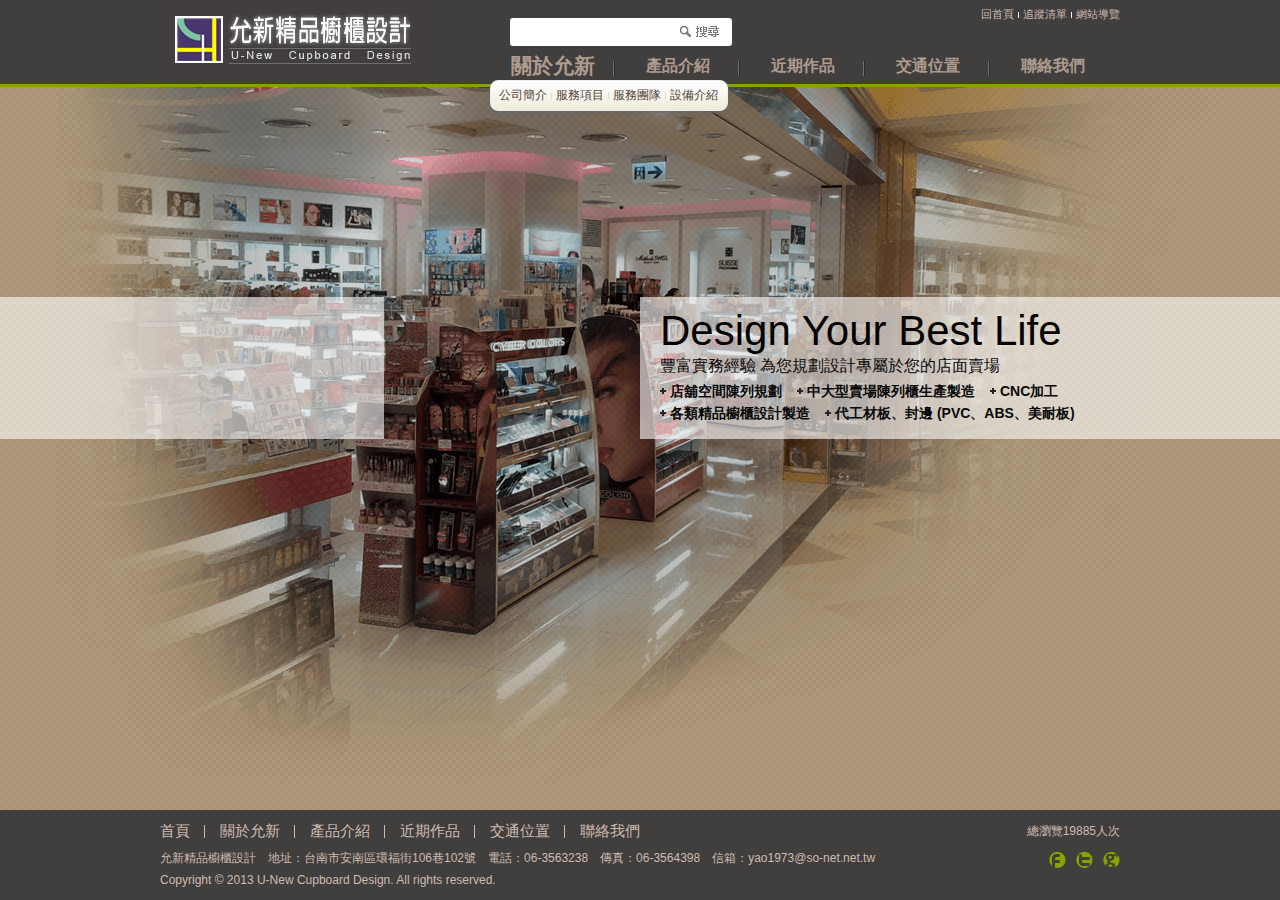
<file: index.html>
<!DOCTYPE html PUBLIC "-//W3C//DTD XHTML 1.0 Transitional//EN" "http://www.w3.org/TR/xhtml1/DTD/xhtml1-transitional.dtd">
<html xmlns="http://www.w3.org/1999/xhtml">
<head>
<meta http-equiv="content-type" content="text/html; charset=utf-8" />
<title>允新精品櫥櫃設計</title>
<meta name="description" content="允新精品櫥櫃設計，提供多樣化的店舖裝潢案例，施工迅速且精緻，是您店舖裝潢的最佳選擇。" />
<meta name="keywords" content="店舖空間,陳列規劃,中大型賣場,陳列櫃,生產製造,精品櫥櫃,設計製造,代工材板,封邊,CNC加工,裝潢,施工,設計,凹槽板,溝槽板,壁掛,允新" />
<link type="image/x-icon" rel="shortcut icon" href="i/favicon.ico" />
<link type="text/css" rel="stylesheet" href="c/reset.css" media="screen, projection" />
<link type="text/css" rel="stylesheet" href="c/layout.css" media="screen, projection" />
<link type="text/css" rel="stylesheet" href="c/form.css" media="screen, projection" />
<link type="text/css" rel="stylesheet" href="c/style.css" media="screen, projection" />
<link type="text/css" rel="stylesheet" href="c/single.css" media="screen, projection" />
<link type="text/css" rel="stylesheet" href="c/page/index.css" media="screen, projection" />
<script type="text/javascript" src="j/jquery.min.js"></script>
<script type="text/javascript" src="j/jquery.hoverIntent.min.js"></script>
<script type="text/javascript" src="j/jquery.superfish.min.js"></script>
<script type="text/javascript" src="j/jquery.bigtarget.min.js"></script>
<script type="text/javascript" src="j/jquery.disable.min.js"></script>
</head>
<body>

<!--============================== header start ==============================-->
<div id="header">
<div class="header-wrap">

<div class="logo">
<h2><a href="index.html" title="允新精品櫥櫃設計">允新精品櫥櫃設計<img src="i/logo.jpg" alt="允新精品櫥櫃設計" width="265" height="80" /></a></h2>
</div>

<div id="search-bar">
<h3>站台搜尋</h3>
<form name="siteSearchForm" id="siteSearchForm" action="search-list.html" method="get">
<input type="text" name="k" maxlength="100" class="length-s keyword" />
<input type="submit" value="Search" title="Search" class="btn-submit" />
</form>
</div>

<div id="site-func">
<h3>站台次功能選單</h3>
<ul>
<li><a href="index.html">回首頁</a></li>
<li><a href="inquiry-list.html">追蹤清單</a></li>
<li class="last"><a href="sitemap.html">網站導覽</a></li>
</ul>
</div>

<script type="text/javascript">
// <![CDATA[
$(function () {
    $('ul.sf-menu').superfish({
        hoverClass:  'sfhover',
        pathClass:   'active',
        autoArrows:  false,
        dropShadows: false
    });
    $('#nav ul > li > ul > li > a').bigTarget({
        hoverClass: 'hover',
        clickZone: 'li:eq(0)'
    });
});
// ]]> -->
</script>

<div id="nav">
<h3>網站主選單</h3>
<ul class="sf-menu">
<li class="active"><a href="about.html">關於允新</a>
    <ul>
        <li><a href="about.html">公司簡介</a></li>
        <li><a href="service.html">服務項目</a></li>
        <li><a href="group.html">服務團隊</a></li>
        <li class="last"><a href="equipment.html">設備介紹</a></li>
    </ul>
</li>
<li><a href="product-list.html">產品介紹</a>
    <ul class="product-nav">
        <li><a href="product-list.html">展示架系列</a></li>
        <li><a href="product-list.html">展示櫃系列</a></li>
        <li><a href="product-list.html">玻璃櫃系列</a></li>
        <li><a href="product-list.html">飾品櫃系列</a></li>
        <li><a href="product-list.html">櫃檯系列</a></li>
        <li><a href="product-list.html">賣場陳列</a></li>
        <li><a href="product-list.html">子母桌</a></li>
        <li><a href="product-list.html">中島櫃</a></li>
        <li><a href="product-list.html">壁櫃系列</a></li>
        <li class="last"><a href="product-list.html">其他產品</a></li>
    </ul>
</li>
<li><a href="work-list.html">近期作品</a>
    <ul>
        <li><a href="work-list.html">室內裝潢</a></li>
        <li><a href="work-list.html">實例比對</a></li>
        <li><a href="work-list.html">店舖設計</a></li>
        <li class="last"><a href="work-list.html">店面設計</a></li>
    </ul>
</li>
<li><a href="map.html">交通位置</a></li>
<li class="last"><a href="contact.html">聯絡我們</a></li>
</ul>
</div>

</div>
</div>
<!--============================== header close ==============================-->

<!--============================== content-wrapper start =====================-->
<div id="content-wrapper">

<!--============================== content-main start ========================-->
<div id="content-main">

<div class="mask"></div>
<div id="unew-slogan">
<h1>Design Your Best Life</h1>
<p>豐富實務經驗 為您規劃設計專屬於您的店面賣場</p>
<p class="service-item">
<span>店舖空間陳列規劃</span>
<span>中大型賣場陳列櫃生產製造</span>
<span>CNC加工</span>
<span class="break">各類精品櫥櫃設計製造</span><br />
<span>代工材板、封邊 (PVC、ABS、美耐板)</span>
</p>
</div>

</div>
<!--============================== content-main close ========================-->

</div>
<!--============================== content-wrapper close =====================-->

<!--============================== footer start ==============================-->
<div id="footer">
<div class="footer-wrap">
<div class="footer-link">
<h3>網站表尾選單</h3>
<ul>
<li><a href="index.html">首頁</a></li>
<li><a href="about.html">關於允新</a></li>
<li><a href="product-list.html">產品介紹</a></li>
<li><a href="work-list.html">近期作品</a></li>
<li><a href="map.html">交通位置</a></li>
<li class="last"><a href="contact.html">聯絡我們</a></li>
</ul>
<p class="company-info">允新精品櫥櫃設計　地址：台南市安南區環福街106巷102號　電話：06-3563238　傳真：06-3564398　信箱：<a href="mailto:yao1973@so-net.net.tw">yao1973@so-net.net.tw</a></p>
<p class="copyright">Copyright &copy; 2013 U-New Cupboard Design. All rights reserved.</p>
</div>

<div class="web-share">
<h3>網站社群功能</h3>
<p>總瀏覽<span>19885</span>人次</p>
<ul>
<li><a href="#" class="facebook">facebook</a></li>
<li><a href="#" class="twitter">twitter</a></li>
<li class="last"><a href="#" class="google">google</a></li>
</ul>
</div>
</div>
</div>
<!--============================== footer close ==============================-->

<script type="text/javascript">
// <![CDATA[
$(function () {
    function autoStickyFooter() {
        var footer = $("#footer"),
            pos = footer.position(),
            height = $(window).height();
        height = height - pos.top;
        height = height - footer.height();
        if (height > 0) {
            footer.css({
                'margin-top': height + 'px'
            });
        }
    }
    autoStickyFooter();

    var resizeTimer = null;
    $(window).resize(function () {
        if (resizeTimer) {
            clearTimeout(resizeTimer);
        }
        resizeTimer = setTimeout(function () {
            autoStickyFooter();
        }, 400);
    });
});
// ]]> -->
</script>

</body>
</html>
</file>
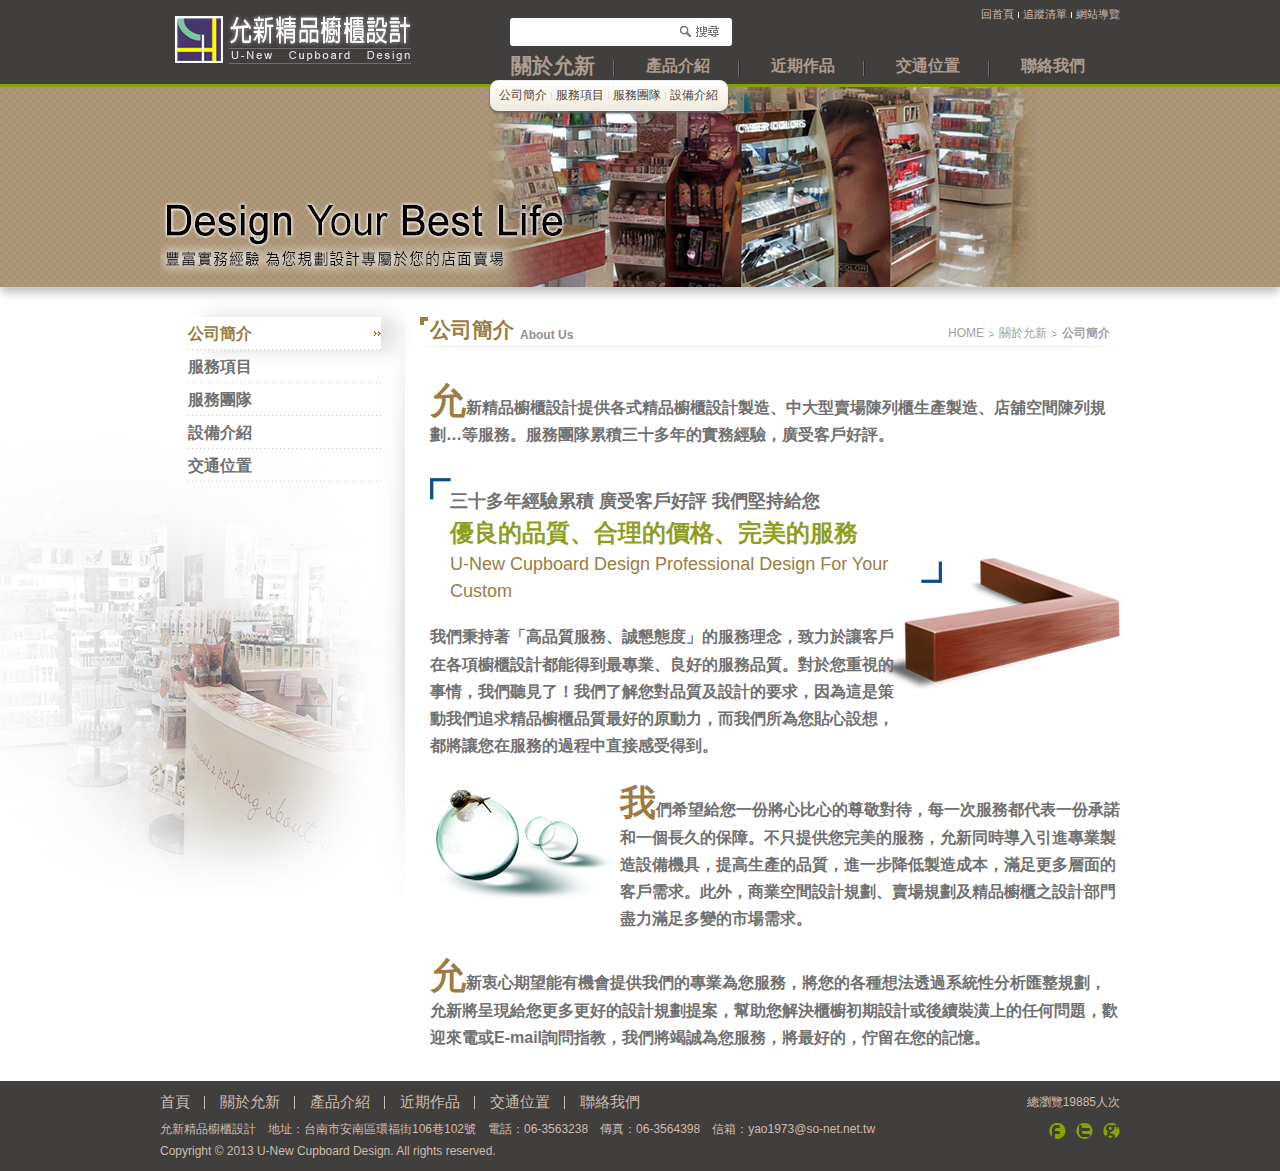
<file: about.html>
<!DOCTYPE html PUBLIC "-//W3C//DTD XHTML 1.0 Transitional//EN" "http://www.w3.org/TR/xhtml1/DTD/xhtml1-transitional.dtd">
<html xmlns="http://www.w3.org/1999/xhtml">
<head>
<meta http-equiv="content-type" content="text/html; charset=utf-8" />
<title>允新精品櫥櫃設計</title>
<meta name="description" content="允新精品櫥櫃設計，提供多樣化的店舖裝潢案例，施工迅速且精緻，是您店舖裝潢的最佳選擇。" />
<meta name="keywords" content="店舖空間,陳列規劃,中大型賣場,陳列櫃,生產製造,精品櫥櫃,設計製造,代工材板,封邊,CNC加工,裝潢,施工,設計,凹槽板,溝槽板,壁掛,允新" />
<link type="image/x-icon" rel="shortcut icon" href="i/favicon.ico" />
<link type="text/css" rel="stylesheet" href="c/reset.css" media="screen, projection" />
<link type="text/css" rel="stylesheet" href="c/layout.css" media="screen, projection" />
<link type="text/css" rel="stylesheet" href="c/form.css" media="screen, projection" />
<link type="text/css" rel="stylesheet" href="c/style.css" media="screen, projection" />
<link type="text/css" rel="stylesheet" href="c/page/about.css" media="screen, projection" />
<script type="text/javascript" src="j/jquery.min.js"></script>
<script type="text/javascript" src="j/jquery.hoverIntent.min.js"></script>
<script type="text/javascript" src="j/jquery.superfish.min.js"></script>
<script type="text/javascript" src="j/jquery.bigtarget.min.js"></script>
<script type="text/javascript" src="j/jquery.disable.min.js"></script>
</head>
<body>

<!--============================== header start ==============================-->
<div id="header">
<div class="header-wrap">

<div class="logo">
<h2><a href="index.html" title="允新精品櫥櫃設計">允新精品櫥櫃設計<img src="i/logo.jpg" alt="允新精品櫥櫃設計" width="265" height="80" /></a></h2>
</div>

<div id="search-bar">
<h3>站台搜尋</h3>
<form name="siteSearchForm" id="siteSearchForm" action="search-list.html" method="get">
<input type="text" name="k" maxlength="100" class="length-s keyword" />
<input type="submit" value="Search" title="Search" class="btn-submit" />
</form>
</div>

<div id="site-func">
<h3>站台次功能選單</h3>
<ul>
<li><a href="index.html">回首頁</a></li>
<li><a href="inquiry-list.html">追蹤清單</a></li>
<li class="last"><a href="sitemap.html">網站導覽</a></li>
</ul>
</div>

<script type="text/javascript">
// <![CDATA[
$(function () {
    $('body').disable({
        message: '文字及圖片內容版權皆屬《允新精品櫥櫃設計》所有，\n請勿擅自拷貝，如需參考資料請與我們聯絡，感謝！'
    });
    $('ul.sf-menu').superfish({
        hoverClass:  'sfhover',
        pathClass:   'active',
        autoArrows:  false,
        dropShadows: false
    });
    $('#nav ul > li > ul > li > a').bigTarget({
        hoverClass: 'hover',
        clickZone: 'li:eq(0)'
    });
});
// ]]> -->
</script>

<div id="nav">
<h3>網站主選單</h3>
<ul class="sf-menu">
<li class="active"><a href="about.html">關於允新</a>
    <ul>
        <li><a href="about.html">公司簡介</a></li>
        <li><a href="service.html">服務項目</a></li>
        <li><a href="group.html">服務團隊</a></li>
        <li class="last"><a href="equipment.html">設備介紹</a></li>
    </ul>
</li>
<li><a href="product-list.html">產品介紹</a>
    <ul class="product-nav">
        <li><a href="product-list.html">展示架系列</a></li>
        <li><a href="product-list.html">展示櫃系列</a></li>
        <li><a href="product-list.html">玻璃櫃系列</a></li>
        <li><a href="product-list.html">飾品櫃系列</a></li>
        <li><a href="product-list.html">櫃檯系列</a></li>
        <li><a href="product-list.html">賣場陳列</a></li>
        <li><a href="product-list.html">子母桌</a></li>
        <li><a href="product-list.html">中島櫃</a></li>
        <li><a href="product-list.html">壁櫃系列</a></li>
        <li class="last"><a href="product-list.html">其他產品</a></li>
    </ul>
</li>
<li><a href="work-list.html">近期作品</a>
    <ul>
        <li><a href="work-list.html">室內裝潢</a></li>
        <li><a href="work-list.html">實例比對</a></li>
        <li><a href="work-list.html">店舖設計</a></li>
        <li class="last"><a href="work-list.html">店面設計</a></li>
    </ul>
</li>
<li><a href="map.html">交通位置</a></li>
<li class="last"><a href="contact.html">聯絡我們</a></li>
</ul>
</div>

</div>
</div>
<!--============================== header close ==============================-->

<!--============================== content-wrapper start =====================-->
<div id="content-wrapper">

<div id="main-banner">
<div class="banner-wrap">
<p><img src="i/photo-slogan.png" alt="Design Your Best Life 豐富實務經驗 為您規劃設計專屬於您的店面賣場" /></p>
<img src="i/photo-banner.png" alt="" class="banner" />
</div>
</div>

<!--============================== container start ===========================-->
<div class="container">

<!--============================== content-main start ========================-->
<div id="content-main">

<div id="crumb">
<h3>頁面路徑選單</h3>
<ul>
<li><a href="#">HOME</a></li>
<li><a href="#">關於允新</a></li>
<li class="last"><a href="#">公司簡介</a></li>
</ul>
</div>

<div id="about-us" class="article-content">
<h2><em>公司簡介</em><span>About Us</span></h2>
<blockquote>
<p><em>允</em>新精品櫥櫃設計提供各式精品櫥櫃設計製造、中大型賣場陳列櫃生產製造、店舖空間陳列規劃…等服務。服務團隊累積三十多年的實務經驗，廣受客戶好評。</p>
<div class="slogan">
<h3>三十多年經驗累積 廣受客戶好評 我們堅持給您</h3>
<h4>優良的品質、合理的價格、完美的服務</h4>
<h5>U-New Cupboard Design Professional Design For Your Custom</h5>
</div>
<p class="concept">我們秉持著「高品質服務、誠懇態度」的服務理念，致力於讓客戶在各項櫥櫃設計都能得到最專業、良好的服務品質。對於您重視的事情，我們聽見了！我們了解您對品質及設計的要求，因為這是策動我們追求精品櫥櫃品質最好的原動力，而我們所為您貼心設想，都將讓您在服務的過程中直接感受得到。</p>
<p>
<img src="i/photo01.png" alt="" />
<em>我</em>們希望給您一份將心比心的尊敬對待，每一次服務都代表一份承諾和一個長久的保障。不只提供您完美的服務，允新同時導入引進專業製造設備機具，提高生產的品質，進一步降低製造成本，滿足更多層面的客戶需求。此外，商業空間設計規劃、賣場規劃及精品櫥櫃之設計部門盡力滿足多變的市場需求。
</p>
<p><em>允</em>新衷心期望能有機會提供我們的專業為您服務，將您的各種想法透過系統性分析匯整規劃，允新將呈現給您更多更好的設計規劃提案，幫助您解決櫃櫥初期設計或後續裝潢上的任何問題，歡迎來電或E-mail詢問指教，我們將竭誠為您服務，將最好的，佇留在您的記憶。</p>
</blockquote>
</div>

</div>
<!--============================== content-main close ========================-->

<!--============================== content-sidebar start =====================-->
<div id="content-sidebar">

<div id="cat-nav">
<h3>邊欄分類選單</h3>
<ul>
<li class="active"><a href="about.html">公司簡介</a></li>
<li><a href="service.html">服務項目</a></li>
<li><a href="group.html">服務團隊</a></li>
<li><a href="equipment.html">設備介紹</a></li>
<li><a href="map.html">交通位置</a></li>
</ul>
</div>

</div>
<!--============================== content-sidebar close =====================-->

</div>
<!--============================== container close ===========================-->

</div>
<!--============================== content-wrapper close =====================-->

<!--============================== footer start ==============================-->
<div id="footer">
<div class="footer-wrap">
<div class="footer-link">
<h3>網站表尾選單</h3>
<ul>
<li><a href="index.html">首頁</a></li>
<li><a href="about.html">關於允新</a></li>
<li><a href="product-list.html">產品介紹</a></li>
<li><a href="work-list.html">近期作品</a></li>
<li><a href="map.html">交通位置</a></li>
<li class="last"><a href="contact.html">聯絡我們</a></li>
</ul>
<p class="company-info">允新精品櫥櫃設計　地址：台南市安南區環福街106巷102號　電話：06-3563238　傳真：06-3564398　信箱：<a href="mailto:yao1973@so-net.net.tw">yao1973@so-net.net.tw</a></p>
<p class="copyright">Copyright &copy; 2013 U-New Cupboard Design. All rights reserved.</p>
</div>

<div class="web-share">
<h3>網站社群功能</h3>
<p>總瀏覽<span>19885</span>人次</p>
<ul>
<li><a href="#" class="facebook">facebook</a></li>
<li><a href="#" class="twitter">twitter</a></li>
<li class="last"><a href="#" class="google">google</a></li>
</ul>
</div>
</div>
</div>
<!--============================== footer close ==============================-->

<script type="text/javascript">
// <![CDATA[
$(function () {
    function autoStickyFooter() {
        var footer = $("#footer"),
            pos = footer.position(),
            height = $(window).height();
        height = height - pos.top;
        height = height - footer.height();
        if (height > 0) {
            footer.css({
                'margin-top': height + 'px'
            });
        }
    }
    autoStickyFooter();

    var resizeTimer = null;
    $(window).resize(function () {
        if (resizeTimer) {
            clearTimeout(resizeTimer);
        }
        resizeTimer = setTimeout(function () {
            autoStickyFooter();
        }, 400);
    });
});
// ]]> -->
</script>

</body>
</html>
</file>
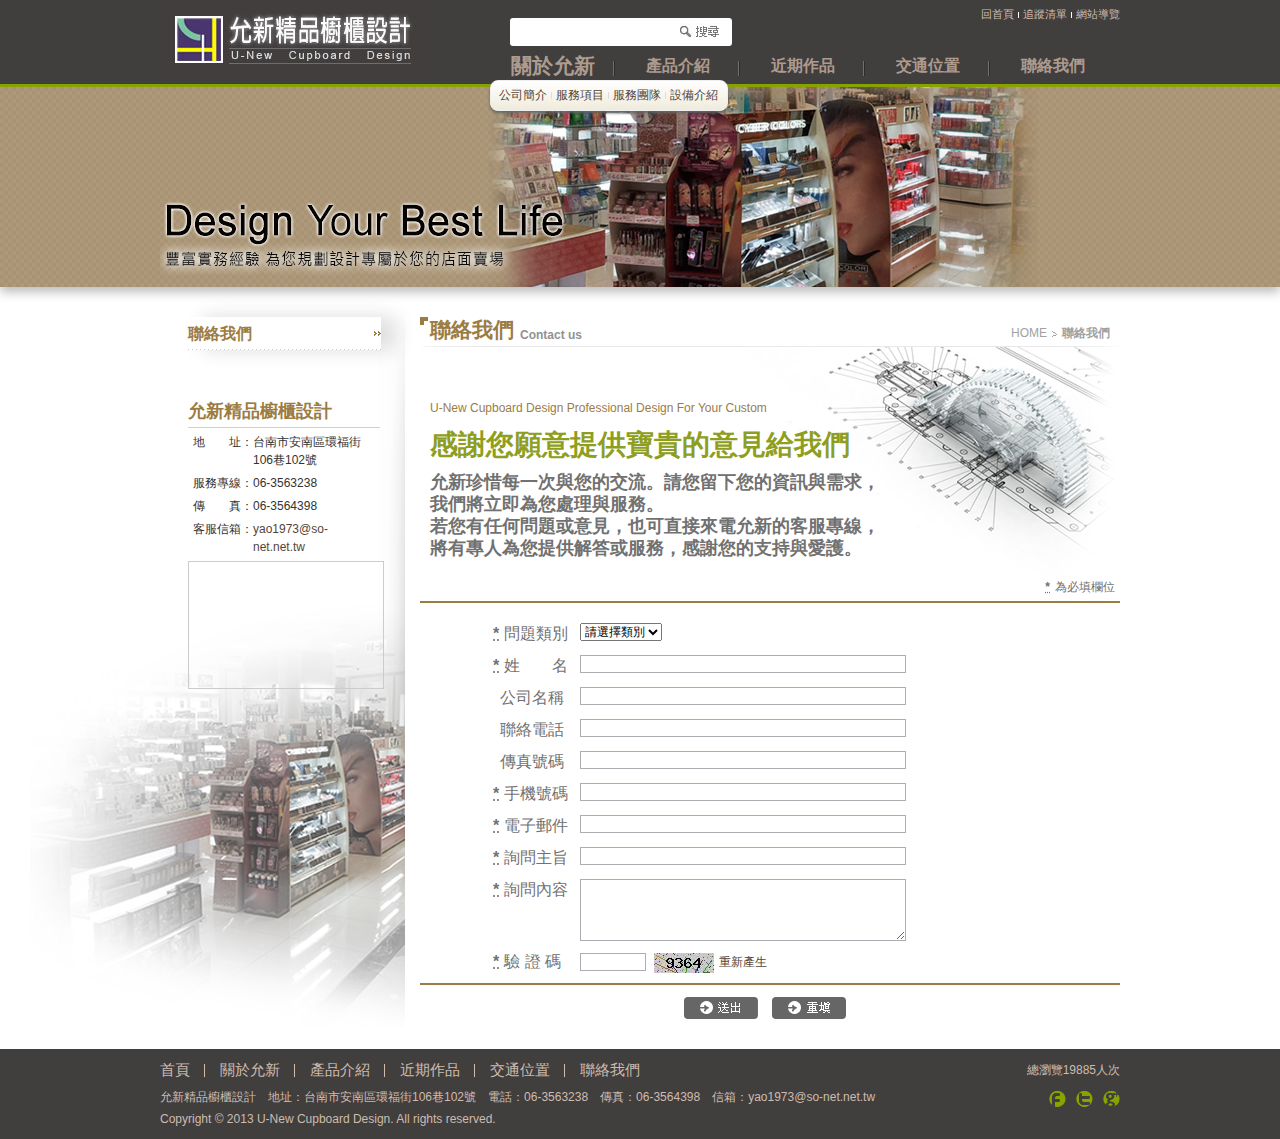
<file: contact.html>
<!DOCTYPE html PUBLIC "-//W3C//DTD XHTML 1.0 Transitional//EN" "http://www.w3.org/TR/xhtml1/DTD/xhtml1-transitional.dtd">
<html xmlns="http://www.w3.org/1999/xhtml">
<head>
<meta http-equiv="content-type" content="text/html; charset=utf-8" />
<title>允新精品櫥櫃設計</title>
<meta name="description" content="允新精品櫥櫃設計，提供多樣化的店舖裝潢案例，施工迅速且精緻，是您店舖裝潢的最佳選擇。" />
<meta name="keywords" content="店舖空間,陳列規劃,中大型賣場,陳列櫃,生產製造,精品櫥櫃,設計製造,代工材板,封邊,CNC加工,裝潢,施工,設計,凹槽板,溝槽板,壁掛,允新" />
<link type="image/x-icon" rel="shortcut icon" href="i/favicon.ico" />
<link type="text/css" rel="stylesheet" href="c/reset.css" media="screen, projection" />
<link type="text/css" rel="stylesheet" href="c/layout.css" media="screen, projection" />
<link type="text/css" rel="stylesheet" href="c/form.css" media="screen, projection" />
<link type="text/css" rel="stylesheet" href="c/style.css" media="screen, projection" />
<link type="text/css" rel="stylesheet" href="c/page/contact.css" media="screen, projection" />
<script type="text/javascript" src="j/jquery.min.js"></script>
<script type="text/javascript" src="j/jquery.hoverIntent.min.js"></script>
<script type="text/javascript" src="j/jquery.superfish.min.js"></script>
<script type="text/javascript" src="j/jquery.bigtarget.min.js"></script>
<script type="text/javascript" src="j/jquery.disable.min.js"></script>
</head>
<body>

<!--============================== header start ==============================-->
<div id="header">
<div class="header-wrap">

<div class="logo">
<h2><a href="index.html" title="允新精品櫥櫃設計">允新精品櫥櫃設計<img src="i/logo.jpg" alt="允新精品櫥櫃設計" width="265" height="80" /></a></h2>
</div>

<div id="search-bar">
<h3>站台搜尋</h3>
<form name="siteSearchForm" id="siteSearchForm" action="search-list.html" method="get">
<input type="text" name="k" maxlength="100" class="length-s keyword" />
<input type="submit" value="Search" title="Search" class="btn-submit" />
</form>
</div>

<div id="site-func">
<h3>站台次功能選單</h3>
<ul>
<li><a href="index.html">回首頁</a></li>
<li><a href="inquiry-list.html">追蹤清單</a></li>
<li class="last"><a href="sitemap.html">網站導覽</a></li>
</ul>
</div>

<script type="text/javascript">
// <![CDATA[
$(function () {
    $('ul.sf-menu').superfish({
        hoverClass:  'sfhover',
        pathClass:   'active',
        autoArrows:  false,
        dropShadows: false
    });
    $('#nav ul > li > ul > li > a').bigTarget({
        hoverClass: 'hover',
        clickZone: 'li:eq(0)'
    });
});
// ]]> -->
</script>

<div id="nav">
<h3>網站主選單</h3>
<ul class="sf-menu">
<li class="active"><a href="about.html">關於允新</a>
    <ul>
        <li><a href="about.html">公司簡介</a></li>
        <li><a href="service.html">服務項目</a></li>
        <li><a href="group.html">服務團隊</a></li>
        <li class="last"><a href="equipment.html">設備介紹</a></li>
    </ul>
</li>
<li><a href="product-list.html">產品介紹</a>
    <ul class="product-nav">
        <li><a href="product-list.html">展示架系列</a></li>
        <li><a href="product-list.html">展示櫃系列</a></li>
        <li><a href="product-list.html">玻璃櫃系列</a></li>
        <li><a href="product-list.html">飾品櫃系列</a></li>
        <li><a href="product-list.html">櫃檯系列</a></li>
        <li><a href="product-list.html">賣場陳列</a></li>
        <li><a href="product-list.html">子母桌</a></li>
        <li><a href="product-list.html">中島櫃</a></li>
        <li><a href="product-list.html">壁櫃系列</a></li>
        <li class="last"><a href="product-list.html">其他產品</a></li>
    </ul>
</li>
<li><a href="work-list.html">近期作品</a>
    <ul>
        <li><a href="work-list.html">室內裝潢</a></li>
        <li><a href="work-list.html">實例比對</a></li>
        <li><a href="work-list.html">店舖設計</a></li>
        <li class="last"><a href="work-list.html">店面設計</a></li>
    </ul>
</li>
<li><a href="map.html">交通位置</a></li>
<li class="last"><a href="contact.html">聯絡我們</a></li>
</ul>
</div>

</div>
</div>
<!--============================== header close ==============================-->

<!--============================== content-wrapper start =====================-->
<div id="content-wrapper">

<div id="main-banner">
<div class="banner-wrap">
<p><img src="i/photo-slogan.png" alt="Design Your Best Life 豐富實務經驗 為您規劃設計專屬於您的店面賣場" /></p>
<img src="i/photo-banner.png" alt="" class="banner" />
</div>
</div>

<!--============================== container start ===========================-->
<div class="container">

<!--============================== content-main start ========================-->
<div id="content-main">

<div id="crumb">
<h3>頁面路徑選單</h3>
<ul>
<li><a href="index.html">HOME</a></li>
<li class="last"><a href="contact.html">聯絡我們</a></li>
</ul>
</div>

<div id="contact" class="article-content">
<h2><em>聯絡我們</em><span>Contact us</span></h2>
<div class="slogan">
<h5>U-New Cupboard Design Professional Design For Your Custom</h5>
<h3>感謝您願意提供寶貴的意見給我們</h3>
<h4>允新珍惜每一次與您的交流。請您留下您的資訊與需求，<br />
我們將立即為您處理與服務。<br />
若您有任何問題或意見，也可直接來電允新的客服專線，<br />
將有專人為您提供解答或服務，感謝您的支持與愛護。</h4>
<p><acronym title="Required field" class="mark-required">*</acronym>為必填欄位</p>
</div>

<form name="contactForm" id="contactForm" method="get" action="">
<fieldset>
<p>
<label for="category"><acronym title="Required field" class="mark-required">*</acronym>問題類別</label>
<select name="category" id="category" size="1">
<option value="" selected="selected">請選擇類別</option>
<option value="0000000001">產品問題</option>
<option value="0000000002">產品詢價</option>
<option value="0000000003">裝潢規劃</option>
<option value="0000000004">估價需求</option>
</select>
</p>
<p>
<label for="name"><acronym title="Required field" class="mark-required">*</acronym>姓　　名</label>
<input type="text" name="name" id="name" maxlength="100" value="" />
</p>
<p>
<label for="company">公司名稱</label>
<input type="text" name="company" id="company" maxlength="100" value="" />
</p>
<p>
<label for="tel">聯絡電話</label>
<input type="text" name="tel" id="tel" maxlength="20" value="" />
</p>
<p>
<label for="fax">傳真號碼</label>
<input type="text" name="fax" id="fax" maxlength="20" value="" />
</p>
<p>
<label for="mobile"><acronym title="Required field" class="mark-required">*</acronym>手機號碼</label>
<input type="text" name="mobile" id="mobile" maxlength="10" value="" />
</p>
<p>
<label for="email"><acronym title="Required field" class="mark-required">*</acronym>電子郵件</label>
<input type="text" name="email" id="email" maxlength="100" value="" />
</p>
<p>
<label for="subject"><acronym title="Required field" class="mark-required">*</acronym>詢問主旨</label>
<input type="text" name="subject" id="subject" maxlength="100" value="" />
</p>
<p>
<label for="content"><acronym title="Required field" class="mark-required">*</acronym>詢問內容</label>
<textarea name="content" id="content" cols="40" rows="4"></textarea>
</p>
<p>
<label for="captcha"><acronym title="Required field" class="mark-required">*</acronym>驗 證 碼</label>
<input type="text" name="captcha_phrase" id="captcha" maxlength="4" class="length-s" />
<a href="#"><img src="i/captcha-s.gif" alt="" width="60" height="20" border="0" />重新產生</a>
</p>
</fieldset>
<fieldset class="button">
<input type="submit" value="送出" class="btn-submit" />
<input type="reset" value="重填" class="btn-reset" />
</fieldset>
</form>

<script type="text/javascript">
// <![CDATA[
$(function () {
    $('#contactForm').submit(function () {
        return chkContactFormData(this);
    });
    $('.btn-reset').click(function () {
        return confirm('您確定要重新填寫表單？');
    });
});

function chkContactFormData(fm) {
    var pattern = /^[\w-]+(\.[\w-]+)*@([\w-]+\.)+[a-zA-Z]{2,7}$/;

    fm.category.value = $.trim(fm.category.value);
    fm.name.value = $.trim(fm.name.value);
    fm.company.value = $.trim(fm.company.value);
    fm.tel.value = $.trim(fm.tel.value);
    fm.fax.value = $.trim(fm.fax.value);
    fm.mobile.value = $.trim(fm.mobile.value);
    fm.email.value = $.trim(fm.email.value);
    fm.subject.value = $.trim(fm.subject.value);
    fm.content.value = $.trim(fm.content.value);
    fm.captcha_phrase.value = $.trim(fm.captcha_phrase.value);

    if ('' === fm.category.value) {
        alert("【問題類別】為必填資料！");
        fm.category.focus();
        return false;
    }
    if ('' === fm.name.value) {
        alert("【姓名】為必填資料！");
        fm.name.focus();
        return false;
    }
    if ('' === fm.mobile.value) {
        alert("【手機號碼】為必填資料！");
        fm.mobile.focus();
        return false;
    }
    if ('' === fm.email.value) {
        alert("【電子郵件】為必填資料！");
        fm.email.focus();
        return false;
    }
    if (!pattern.test(fm.email.value)) {
        alert("請輸入格式正確的 E-mail 帳號！");
        fm.email.select();
        fm.email.focus();
        return false;
    }
    if ('' === fm.subject.value) {
        alert("【詢問主旨】為必填資料！");
        fm.subject.focus();
        return false;
    }
    if ('' === fm.content.value) {
        alert("【詢問內容】為必填資料！");
        fm.content.focus();
        return false;
    }
    if ('' === fm.captcha_phrase.value) {
        alert("【驗證碼】為必填資料！");
        fm.captcha_phrase.focus();
        return false;
    }

    return true;
}
// ]]> -->
</script>
</div>

</div>
<!--============================== content-main close ========================-->

<!--============================== content-sidebar start =====================-->
<div id="content-sidebar">

<div id="cat-nav">
<h3>邊欄分類選單</h3>
<ul>
<li class="active"><a href="contact.html">聯絡我們</a></li>
</ul>
</div>

<div id="company-info">
<h3>允新精品櫥櫃設計</h3>
<ul>
<li><span>地　　址：</span><em>台南市安南區環福街106巷102號</em></li>
<li><span>服務專線：</span><em>06-3563238</em></li>
<li><span>傳　　真：</span><em>06-3564398</em></li>
<li><span>客服信箱：</span><em><a href="mailto:yao1973@so-net.net.tw">yao1973@so-net.net.tw</a></em></li>
</ul>
<iframe width="194" height="126" frameborder="0" scrolling="no" marginheight="0" marginwidth="0" src="https://maps.google.com/maps?f=q&amp;source=s_q&amp;hl=zh-TW&amp;geocode=&amp;q=%E5%8F%B0%E7%81%A3%E5%8F%B0%E5%8D%97%E5%B8%82%E5%AE%89%E5%8D%97%E5%8D%80%E7%92%B0%E7%A6%8F%E8%A1%97106%E5%B7%B7102%E8%99%9F&amp;aq=t&amp;sll=37.0625,-95.677068&amp;sspn=61.19447,135.263672&amp;t=m&amp;ie=UTF8&amp;hq=&amp;hnear=709%E5%8F%B0%E7%81%A3%E5%8F%B0%E5%8D%97%E5%B8%82%E5%AE%89%E5%8D%97%E5%8D%80%E7%92%B0%E7%A6%8F%E8%A1%97106%E5%B7%B7&amp;ll=23.071624,120.224405&amp;spn=0.035337,0.066047&amp;z=15&amp;output=embed&amp;iwloc=near"></iframe>
</div>

</div>
<!--============================== content-sidebar close =====================-->

</div>
<!--============================== container close ===========================-->

</div>
<!--============================== content-wrapper close =====================-->

<!--============================== footer start ==============================-->
<div id="footer">
<div class="footer-wrap">
<div class="footer-link">
<h3>網站表尾選單</h3>
<ul>
<li><a href="index.html">首頁</a></li>
<li><a href="about.html">關於允新</a></li>
<li><a href="product-list.html">產品介紹</a></li>
<li><a href="work-list.html">近期作品</a></li>
<li><a href="map.html">交通位置</a></li>
<li class="last"><a href="contact.html">聯絡我們</a></li>
</ul>
<p class="company-info">允新精品櫥櫃設計　地址：台南市安南區環福街106巷102號　電話：06-3563238　傳真：06-3564398　信箱：<a href="mailto:yao1973@so-net.net.tw">yao1973@so-net.net.tw</a></p>
<p class="copyright">Copyright &copy; 2013 U-New Cupboard Design. All rights reserved.</p>
</div>

<div class="web-share">
<h3>網站社群功能</h3>
<p>總瀏覽<span>19885</span>人次</p>
<ul>
<li><a href="#" class="facebook">facebook</a></li>
<li><a href="#" class="twitter">twitter</a></li>
<li class="last"><a href="#" class="google">google</a></li>
</ul>
</div>
</div>
</div>
<!--============================== footer close ==============================-->

<script type="text/javascript">
// <![CDATA[
$(function () {
    function autoStickyFooter() {
        var footer = $("#footer"),
            pos = footer.position(),
            height = $(window).height();
        height = height - pos.top;
        height = height - footer.height();
        if (height > 0) {
            footer.css({
                'margin-top': height + 'px'
            });
        }
    }
    autoStickyFooter();

    var resizeTimer = null;
    $(window).resize(function () {
        if (resizeTimer) {
            clearTimeout(resizeTimer);
        }
        resizeTimer = setTimeout(function () {
            autoStickyFooter();
        }, 400);
    });
});
// ]]> -->
</script>

</body>
</html>
</file>
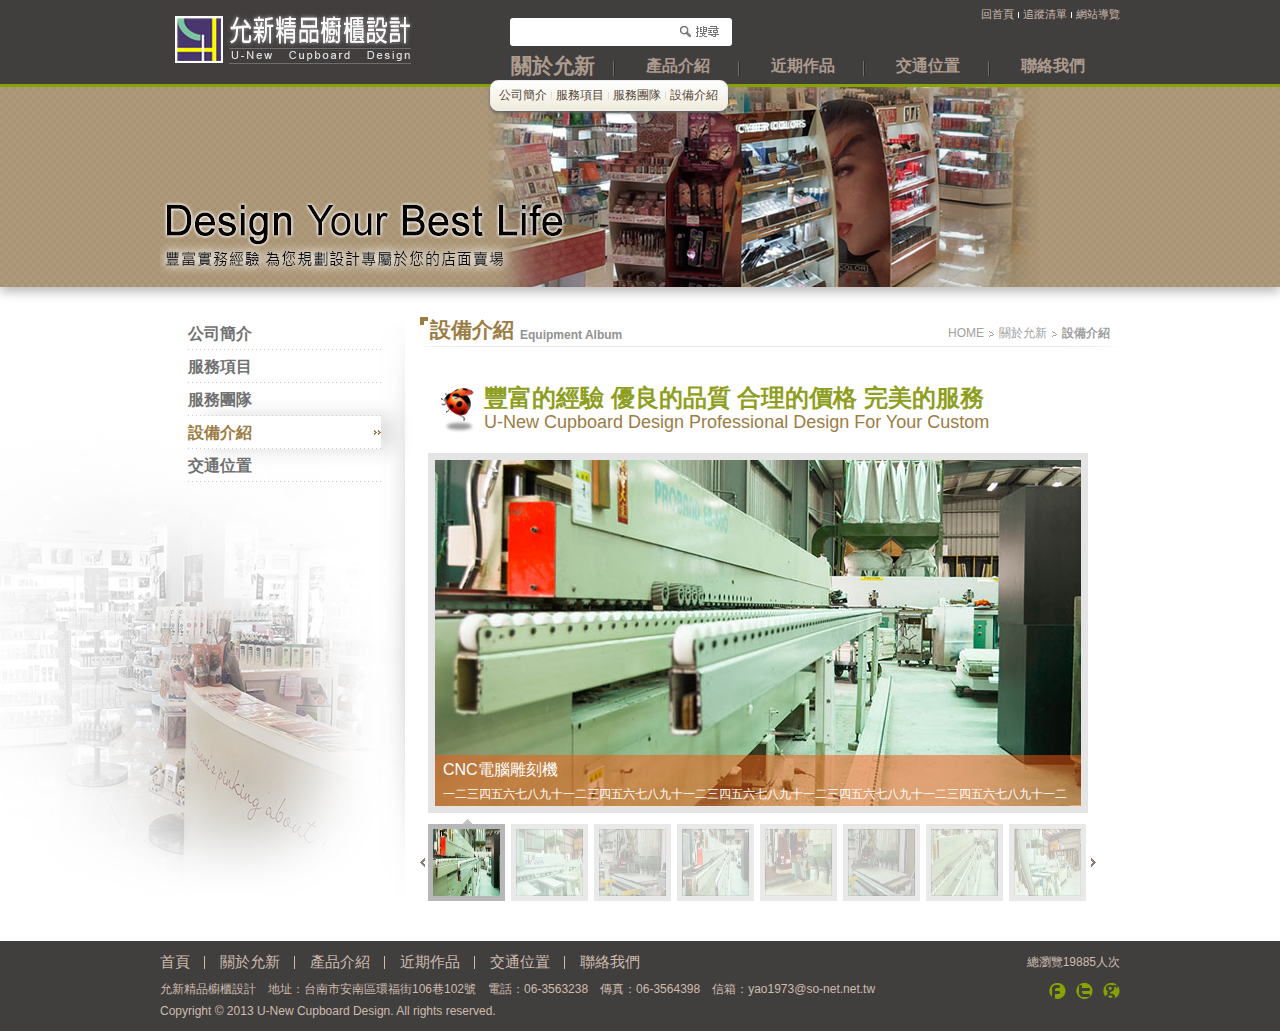
<file: equipment.html>
<!DOCTYPE html PUBLIC "-//W3C//DTD XHTML 1.0 Transitional//EN" "http://www.w3.org/TR/xhtml1/DTD/xhtml1-transitional.dtd">
<html xmlns="http://www.w3.org/1999/xhtml">
<head>
<meta http-equiv="content-type" content="text/html; charset=utf-8" />
<title>允新精品櫥櫃設計</title>
<meta name="description" content="允新精品櫥櫃設計，提供多樣化的店舖裝潢案例，施工迅速且精緻，是您店舖裝潢的最佳選擇。" />
<meta name="keywords" content="店舖空間,陳列規劃,中大型賣場,陳列櫃,生產製造,精品櫥櫃,設計製造,代工材板,封邊,CNC加工,裝潢,施工,設計,凹槽板,溝槽板,壁掛,允新" />
<link type="image/x-icon" rel="shortcut icon" href="i/favicon.ico" />
<link type="text/css" rel="stylesheet" href="c/reset.css" media="screen, projection" />
<link type="text/css" rel="stylesheet" href="c/layout.css" media="screen, projection" />
<link type="text/css" rel="stylesheet" href="c/form.css" media="screen, projection" />
<link type="text/css" rel="stylesheet" href="c/style.css" media="screen, projection" />
<link type="text/css" rel="stylesheet" href="c/page/about.css" media="screen, projection" />
<script type="text/javascript" src="j/jquery.min.js"></script>
<script type="text/javascript" src="j/jquery.hoverIntent.min.js"></script>
<script type="text/javascript" src="j/jquery.superfish.min.js"></script>
<script type="text/javascript" src="j/jquery.bigtarget.min.js"></script>
<script type="text/javascript" src="j/jquery.disable.min.js"></script>
<script type="text/javascript" src="j/jquery.jcarousellite.min.js"></script>
<script type="text/javascript" src="j/jquery.touchwipe.min.js"></script>

</head>
<body>

<!--============================== header start ==============================-->
<div id="header">
<div class="header-wrap">

<div class="logo">
<h2><a href="index.html" title="允新精品櫥櫃設計">允新精品櫥櫃設計<img src="i/logo.jpg" alt="允新精品櫥櫃設計" width="265" height="80" /></a></h2>
</div>

<div id="search-bar">
<h3>站台搜尋</h3>
<form name="siteSearchForm" id="siteSearchForm" action="search-list.html" method="get">
<input type="text" name="k" maxlength="100" class="length-s keyword" />
<input type="submit" value="Search" title="Search" class="btn-submit" />
</form>
</div>

<div id="site-func">
<h3>站台次功能選單</h3>
<ul>
<li><a href="index.html">回首頁</a></li>
<li><a href="inquiry-list.html">追蹤清單</a></li>
<li class="last"><a href="sitemap.html">網站導覽</a></li>
</ul>
</div>

<script type="text/javascript">
// <![CDATA[
$(function () {
    $('body').disable({
        message: '文字及圖片內容版權皆屬《允新精品櫥櫃設計》所有，\n請勿擅自拷貝，如需參考資料請與我們聯絡，感謝！'
    });
    $('ul.sf-menu').superfish({
        hoverClass:  'sfhover',
        pathClass:   'active',
        autoArrows:  false,
        dropShadows: false
    });
    $('#nav ul > li > ul > li > a').bigTarget({
        hoverClass: 'hover',
        clickZone: 'li:eq(0)'
    });
});
// ]]> -->
</script>

<div id="nav">
<h3>網站主選單</h3>
<ul class="sf-menu">
<li class="active"><a href="about.html">關於允新</a>
    <ul>
        <li><a href="about.html">公司簡介</a></li>
        <li><a href="service.html">服務項目</a></li>
        <li><a href="group.html">服務團隊</a></li>
        <li class="last"><a href="equipment.html">設備介紹</a></li>
    </ul>
</li>
<li><a href="product-list.html">產品介紹</a>
    <ul class="product-nav">
        <li><a href="product-list.html">展示架系列</a></li>
        <li><a href="product-list.html">展示櫃系列</a></li>
        <li><a href="product-list.html">玻璃櫃系列</a></li>
        <li><a href="product-list.html">飾品櫃系列</a></li>
        <li><a href="product-list.html">櫃檯系列</a></li>
        <li><a href="product-list.html">賣場陳列</a></li>
        <li><a href="product-list.html">子母桌</a></li>
        <li><a href="product-list.html">中島櫃</a></li>
        <li><a href="product-list.html">壁櫃系列</a></li>
        <li class="last"><a href="product-list.html">其他產品</a></li>
    </ul>
</li>
<li><a href="work-list.html">近期作品</a>
    <ul>
        <li><a href="work-list.html">室內裝潢</a></li>
        <li><a href="work-list.html">實例比對</a></li>
        <li><a href="work-list.html">店舖設計</a></li>
        <li class="last"><a href="work-list.html">店面設計</a></li>
    </ul>
</li>
<li><a href="map.html">交通位置</a></li>
<li class="last"><a href="contact.html">聯絡我們</a></li>
</ul>
</div>

</div>
</div>
<!--============================== header close ==============================-->

<!--============================== content-wrapper start =====================-->
<div id="content-wrapper">

<div id="main-banner">
<div class="banner-wrap">
<p><img src="i/photo-slogan.png" alt="Design Your Best Life 豐富實務經驗 為您規劃設計專屬於您的店面賣場" /></p>
<img src="i/photo-banner.png" alt="" class="banner" />
</div>
</div>

<!--============================== container start ===========================-->
<div class="container">

<!--============================== content-main start ========================-->
<div id="content-main">

<div id="crumb">
<h3>頁面路徑選單</h3>
<ul>
<li><a href="#">HOME</a></li>
<li><a href="#">關於允新</a></li>
<li class="last"><a href="#">設備介紹</a></li>
</ul>
</div>

<div id="equipment" class="article-content">
<h2><em>設備介紹</em><span>Equipment Album</span></h2>
<div class="slogan">
<h3>豐富的經驗 優良的品質 合理的價格 完美的服務</h3>
<h4>U-New Cupboard Design Professional Design For Your Custom</h4>
</div>

<script type="text/javascript">
// <![CDATA[
$(function () {
    $('.gallery .list ul li:first').addClass('active');
    $('.gallery .list').jCarouselLite({
        circular: true,
        scroll: 4,
        speed: 800,
        btnNext: '.gallery .list .next',
        btnPrev: '.gallery .list .prev'
    });
    $('.gallery .list ul li a').click(function () {
        var imgSrc = $(this).children('img').attr('src'),
            title = $(this).parent('li').data('title'),
            content = $(this).parent('li').data('content');
        $('.gallery .list ul li').removeClass('active');
        $(this).parent('li').addClass('active');
        $('.gallery .main-photo img').attr('src', imgSrc);
        if ('' !== title || '' !== content) {
            $('.gallery .main-photo .content').slideUp();
            $('.gallery .main-photo .content').slideDown();
            if ('' !== title) {
                $('.gallery .main-photo .content h3').text(title);
            }
            if ('' !== content) {
                $('.gallery .main-photo .content p').text(content);
            }
        } else {
            $('.gallery .main-photo .content').hide();
        }
        return false;
    });
    $('#equipment .gallery .list').touchwipe({
        wipeLeft: function () {
            $('.gallery .list .next').click();
        },
        wipeRight: function () {
            $('.gallery .list .prev').click();
        }
    });
});
// ]]> -->
</script>

<div class="gallery">
<div class="main-photo">
<img src="i/eq/img-01.jpg" alt="" width="646" height="346" />
<div class="content">
<h3>CNC電腦雕刻機</h3>
<p>一二三四五六七八九十一二三四五六七八九十一二三四五六七八九十一二三四五六七八九十一二三四五六七八九十一二三四五六七八九十</p>
</div>
</div>

<div class="list">
<a href="#" class="prev">prev</a>
<a href="#" class="next">next</a>
<div class="wrap">
<ul>
<li class="active" data-title="CNC電腦雕刻機" data-content="擁有CNC數位化控制機具，可自製生產，並提高生產品質，縮短工程時間，進一步降低製造成本。"><a href="#"><img src="i/eq/img-01.jpg" alt="" width="67" height="67" /></a></li>
<li data-title="標題2" data-content="內文2"><a href="#"><img src="i/eq/img-02.jpg" alt="" width="67" height="67" /></a></li>
<li data-title="標題3" data-content="內文3"><a href="#"><img src="i/eq/img-03.jpg" alt="" width="67" height="67" /></a></li>
<li data-title="標題4" data-content="內文4"><a href="#"><img src="i/eq/img-04.jpg" alt="" width="67" height="67" /></a></li>
<li data-title="標題5" data-content="內文5"><a href="#"><img src="i/eq/img-05.jpg" alt="" width="67" height="67" /></a></li>
<li data-title="標題6" data-content="內文6"><a href="#"><img src="i/eq/img-06.jpg" alt="" width="67" height="67" /></a></li>
<li data-title="標題7" data-content="內文7"><a href="#"><img src="i/eq/img-07.jpg" alt="" width="67" height="67" /></a></li>
<li data-title="標題8" data-content="內文8"><a href="#"><img src="i/eq/img-08.jpg" alt="" width="67" height="67" /></a></li>
<li data-title="標題9" data-content="內文9"><a href="#"><img src="i/eq/img-09.jpg" alt="" width="67" height="67" /></a></li>
<li data-title="標題10" data-content="內文10"><a href="#"><img src="i/eq/img-10.jpg" alt="" width="67" height="67" /></a></li>
<li data-title="標題11" data-content="內文11"><a href="#"><img src="i/eq/img-11.jpg" alt="" width="67" height="67" /></a></li>
<li data-title="標題12" data-content="內文12"><a href="#"><img src="i/eq/img-12.jpg" alt="" width="67" height="67" /></a></li>
<li data-title="標題13" data-content="內文13"><a href="#"><img src="i/eq/img-13.jpg" alt="" width="67" height="67" /></a></li>
<li data-title="標題14" data-content="內文14"><a href="#"><img src="i/eq/img-14.jpg" alt="" width="67" height="67" /></a></li>
<li data-title="標題15" data-content="內文15"><a href="#"><img src="i/eq/img-15.jpg" alt="" width="67" height="67" /></a></li>
<li data-title="標題16" data-content="內文16"><a href="#"><img src="i/eq/img-16.jpg" alt="" width="67" height="67" /></a></li>
<li data-title="標題17" data-content="內文17"><a href="#"><img src="i/eq/img-17.jpg" alt="" width="67" height="67" /></a></li>
<li data-title="標題18" data-content="內文18"><a href="#"><img src="i/eq/img-18.jpg" alt="" width="67" height="67" /></a></li>
<li data-title="標題19" data-content="內文19"><a href="#"><img src="i/eq/img-19.jpg" alt="" width="67" height="67" /></a></li>
<li data-title="標題20" data-content="內文20"><a href="#"><img src="i/eq/img-20.jpg" alt="" width="67" height="67" /></a></li>
<li data-title="標題21" data-content="內文21"><a href="#"><img src="i/eq/img-21.jpg" alt="" width="67" height="67" /></a></li>
<li data-title="標題22" data-content="內文22"><a href="#"><img src="i/eq/img-22.jpg" alt="" width="67" height="67" /></a></li>
<li data-title="標題23" data-content="內文23"><a href="#"><img src="i/eq/img-23.jpg" alt="" width="67" height="67" /></a></li>
<li data-title="標題24" data-content="內文24"><a href="#"><img src="i/eq/img-24.jpg" alt="" width="67" height="67" /></a></li>
<li data-title="標題25" data-content="內文25"><a href="#"><img src="i/eq/img-25.jpg" alt="" width="67" height="67" /></a></li>
<li data-title="標題26" data-content="內文26"><a href="#"><img src="i/eq/img-26.jpg" alt="" width="67" height="67" /></a></li>
<li data-title="標題27" data-content="內文27"><a href="#"><img src="i/eq/img-27.jpg" alt="" width="67" height="67" /></a></li>
<li data-title="標題28" data-content="內文28"><a href="#"><img src="i/eq/img-28.jpg" alt="" width="67" height="67" /></a></li>
<li data-title="標題29" data-content="內文29"><a href="#"><img src="i/eq/img-29.jpg" alt="" width="67" height="67" /></a></li>
</ul>
</div>
</div>
</div>
</div>

</div>
<!--============================== content-main close ========================-->

<!--============================== content-sidebar start =====================-->
<div id="content-sidebar">

<div id="cat-nav">
<h3>邊欄分類選單</h3>
<ul>
<li><a href="about.html">公司簡介</a></li>
<li><a href="service.html">服務項目</a></li>
<li><a href="group.html">服務團隊</a></li>
<li class="active"><a href="equipment.html">設備介紹</a></li>
<li><a href="map.html">交通位置</a></li>
</ul>
</div>

</div>
<!--============================== content-sidebar close =====================-->

</div>
<!--============================== container close ===========================-->

</div>
<!--============================== content-wrapper close =====================-->

<!--============================== footer start ==============================-->
<div id="footer">
<div class="footer-wrap">
<div class="footer-link">
<h3>網站表尾選單</h3>
<ul>
<li><a href="index.html">首頁</a></li>
<li><a href="about.html">關於允新</a></li>
<li><a href="product-list.html">產品介紹</a></li>
<li><a href="work-list.html">近期作品</a></li>
<li><a href="map.html">交通位置</a></li>
<li class="last"><a href="contact.html">聯絡我們</a></li>
</ul>
<p class="company-info">允新精品櫥櫃設計　地址：台南市安南區環福街106巷102號　電話：06-3563238　傳真：06-3564398　信箱：<a href="mailto:yao1973@so-net.net.tw">yao1973@so-net.net.tw</a></p>
<p class="copyright">Copyright &copy; 2013 U-New Cupboard Design. All rights reserved.</p>
</div>

<div class="web-share">
<h3>網站社群功能</h3>
<p>總瀏覽<span>19885</span>人次</p>
<ul>
<li><a href="#" class="facebook">facebook</a></li>
<li><a href="#" class="twitter">twitter</a></li>
<li class="last"><a href="#" class="google">google</a></li>
</ul>
</div>
</div>
</div>
<!--============================== footer close ==============================-->

<script type="text/javascript">
// <![CDATA[
$(function () {
    function autoStickyFooter() {
        var footer = $("#footer"),
            pos = footer.position(),
            height = $(window).height();
        height = height - pos.top;
        height = height - footer.height();
        if (height > 0) {
            footer.css({
                'margin-top': height + 'px'
            });
        }
    }
    autoStickyFooter();

    var resizeTimer = null;
    $(window).resize(function () {
        if (resizeTimer) {
            clearTimeout(resizeTimer);
        }
        resizeTimer = setTimeout(function () {
            autoStickyFooter();
        }, 400);
    });
});
// ]]> -->
</script>

</body>
</html>
</file>
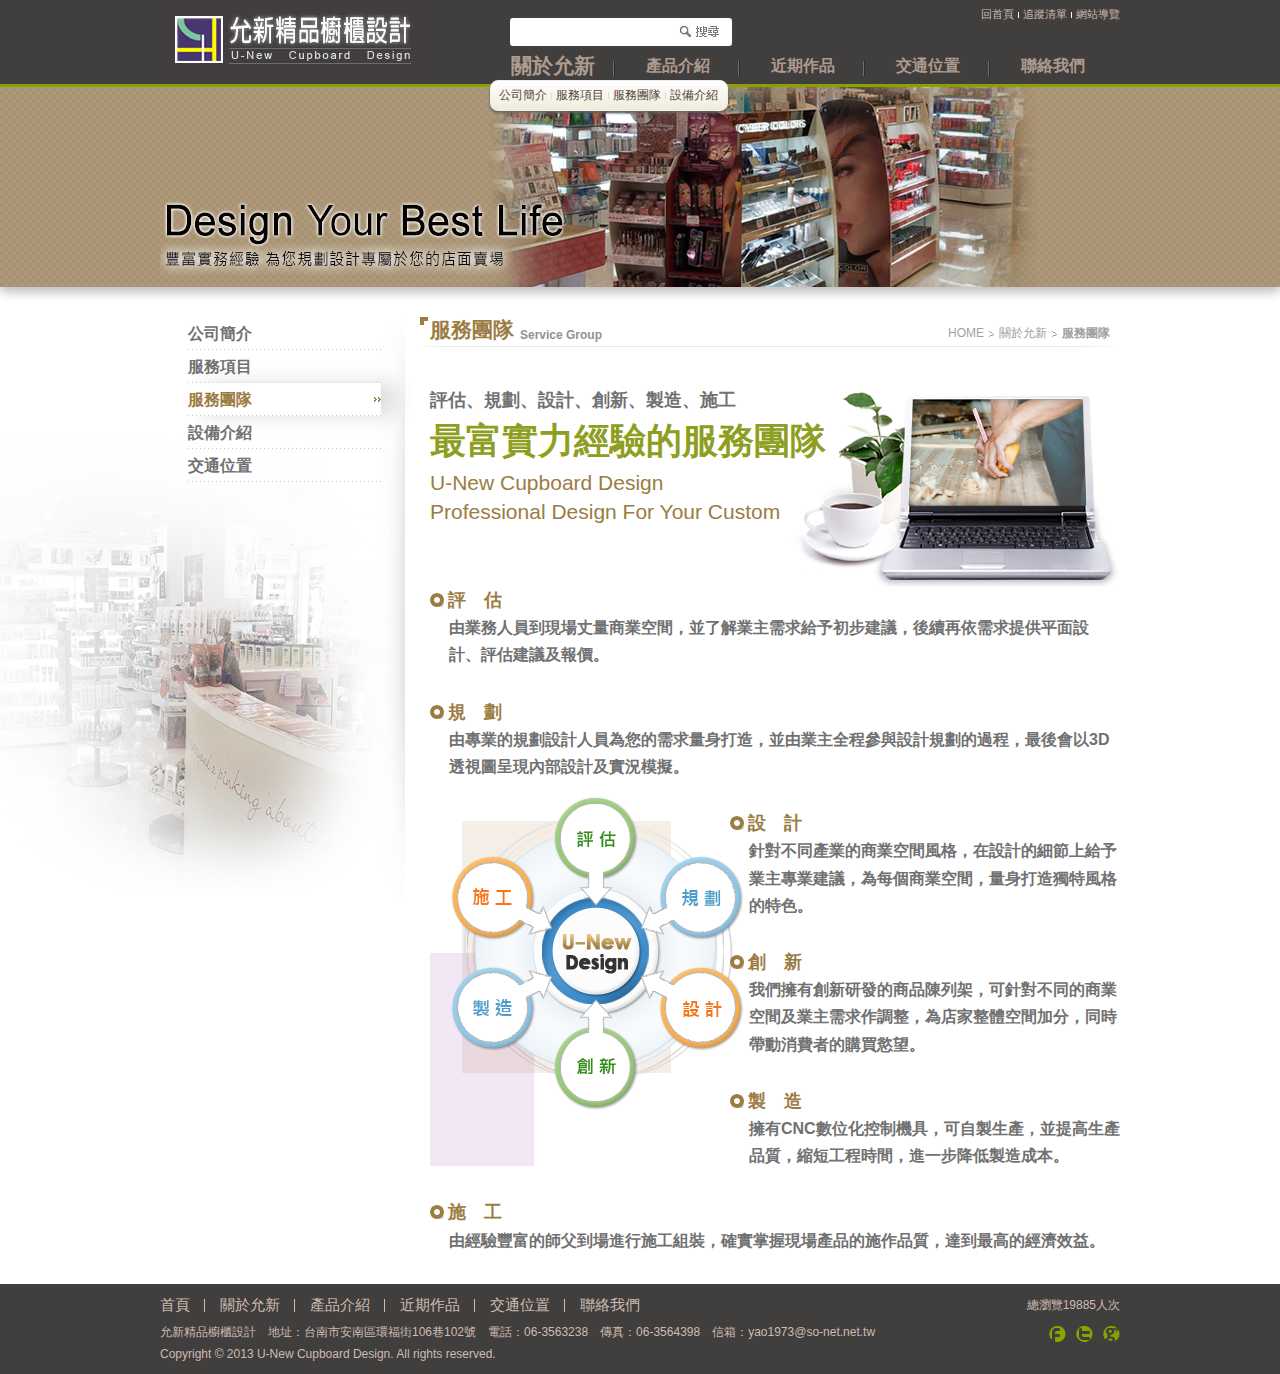
<file: group.html>
<!DOCTYPE html PUBLIC "-//W3C//DTD XHTML 1.0 Transitional//EN" "http://www.w3.org/TR/xhtml1/DTD/xhtml1-transitional.dtd">
<html xmlns="http://www.w3.org/1999/xhtml">
<head>
<meta http-equiv="content-type" content="text/html; charset=utf-8" />
<title>允新精品櫥櫃設計</title>
<meta name="description" content="允新精品櫥櫃設計，提供多樣化的店舖裝潢案例，施工迅速且精緻，是您店舖裝潢的最佳選擇。" />
<meta name="keywords" content="店舖空間,陳列規劃,中大型賣場,陳列櫃,生產製造,精品櫥櫃,設計製造,代工材板,封邊,CNC加工,裝潢,施工,設計,凹槽板,溝槽板,壁掛,允新" />
<link type="image/x-icon" rel="shortcut icon" href="i/favicon.ico" />
<link type="text/css" rel="stylesheet" href="c/reset.css" media="screen, projection" />
<link type="text/css" rel="stylesheet" href="c/layout.css" media="screen, projection" />
<link type="text/css" rel="stylesheet" href="c/form.css" media="screen, projection" />
<link type="text/css" rel="stylesheet" href="c/style.css" media="screen, projection" />
<link type="text/css" rel="stylesheet" href="c/page/about.css" media="screen, projection" />
<script type="text/javascript" src="j/jquery.min.js"></script>
<script type="text/javascript" src="j/jquery.hoverIntent.min.js"></script>
<script type="text/javascript" src="j/jquery.superfish.min.js"></script>
<script type="text/javascript" src="j/jquery.bigtarget.min.js"></script>
<script type="text/javascript" src="j/jquery.disable.min.js"></script>
</head>
<body>

<!--============================== header start ==============================-->
<div id="header">
<div class="header-wrap">

<div class="logo">
<h2><a href="index.html" title="允新精品櫥櫃設計">允新精品櫥櫃設計<img src="i/logo.jpg" alt="允新精品櫥櫃設計" width="265" height="80" /></a></h2>
</div>

<div id="search-bar">
<h3>站台搜尋</h3>
<form name="siteSearchForm" id="siteSearchForm" action="search-list.html" method="get">
<input type="text" name="k" maxlength="100" class="length-s keyword" />
<input type="submit" value="Search" title="Search" class="btn-submit" />
</form>
</div>

<div id="site-func">
<h3>站台次功能選單</h3>
<ul>
<li><a href="index.html">回首頁</a></li>
<li><a href="inquiry-list.html">追蹤清單</a></li>
<li class="last"><a href="sitemap.html">網站導覽</a></li>
</ul>
</div>

<script type="text/javascript">
// <![CDATA[
$(function () {
    $('body').disable({
        message: '文字及圖片內容版權皆屬《允新精品櫥櫃設計》所有，\n請勿擅自拷貝，如需參考資料請與我們聯絡，感謝！'
    });
    $('ul.sf-menu').superfish({
        hoverClass:  'sfhover',
        pathClass:   'active',
        autoArrows:  false,
        dropShadows: false
    });
    $('#nav ul > li > ul > li > a').bigTarget({
        hoverClass: 'hover',
        clickZone: 'li:eq(0)'
    });
});
// ]]> -->
</script>

<div id="nav">
<h3>網站主選單</h3>
<ul class="sf-menu">
<li class="active"><a href="about.html">關於允新</a>
    <ul>
        <li><a href="about.html">公司簡介</a></li>
        <li><a href="service.html">服務項目</a></li>
        <li><a href="group.html">服務團隊</a></li>
        <li class="last"><a href="equipment.html">設備介紹</a></li>
    </ul>
</li>
<li><a href="product-list.html">產品介紹</a>
    <ul class="product-nav">
        <li><a href="product-list.html">展示架系列</a></li>
        <li><a href="product-list.html">展示櫃系列</a></li>
        <li><a href="product-list.html">玻璃櫃系列</a></li>
        <li><a href="product-list.html">飾品櫃系列</a></li>
        <li><a href="product-list.html">櫃檯系列</a></li>
        <li><a href="product-list.html">賣場陳列</a></li>
        <li><a href="product-list.html">子母桌</a></li>
        <li><a href="product-list.html">中島櫃</a></li>
        <li><a href="product-list.html">壁櫃系列</a></li>
        <li class="last"><a href="product-list.html">其他產品</a></li>
    </ul>
</li>
<li><a href="work-list.html">近期作品</a>
    <ul>
        <li><a href="work-list.html">室內裝潢</a></li>
        <li><a href="work-list.html">實例比對</a></li>
        <li><a href="work-list.html">店舖設計</a></li>
        <li class="last"><a href="work-list.html">店面設計</a></li>
    </ul>
</li>
<li><a href="map.html">交通位置</a></li>
<li class="last"><a href="contact.html">聯絡我們</a></li>
</ul>
</div>

</div>
</div>
<!--============================== header close ==============================-->

<!--============================== content-wrapper start =====================-->
<div id="content-wrapper">

<div id="main-banner">
<div class="banner-wrap">
<p><img src="i/photo-slogan.png" alt="Design Your Best Life 豐富實務經驗 為您規劃設計專屬於您的店面賣場" /></p>
<img src="i/photo-banner.png" alt="" class="banner" />
</div>
</div>

<!--============================== container start ===========================-->
<div class="container">

<!--============================== content-main start ========================-->
<div id="content-main">

<div id="crumb">
<h3>頁面路徑選單</h3>
<ul>
<li><a href="#">HOME</a></li>
<li><a href="#">關於允新</a></li>
<li class="last"><a href="#">服務團隊</a></li>
</ul>
</div>

<div id="group" class="article-content">
<h2><em>服務團隊</em><span>Service Group</span></h2>
<blockquote>
<div class="slogan">
<h3>評估、規劃、設計、創新、製造、施工</h3>
<h4>最富實力經驗的服務團隊</h4>
<h5>U-New Cupboard Design<br />Professional Design For Your Custom</h5>
</div>
<img src="i/photo03.png" alt="Design Steps" class="steps" />
<ul>
<li>
<h3>評　估</h3>
<p>由業務人員到現場丈量商業空間，並了解業主需求給予初步建議，後續再依需求提供平面設計、評估建議及報價。</p>
</li>
<li>
<h3>規　劃</h3>
<p>由專業的規劃設計人員為您的需求量身打造，並由業主全程參與設計規劃的過程，最後會以3D透視圖呈現內部設計及實況模擬。</p>
</li>
<li class="indent">
<h3>設　計</h3>
<p>針對不同產業的商業空間風格，在設計的細節上給予業主專業建議，為每個商業空間，量身打造獨特風格的特色。</p>
</li>
<li class="indent">
<h3>創　新</h3>
<p>我們擁有創新研發的商品陳列架，可針對不同的商業空間及業主需求作調整，為店家整體空間加分，同時帶動消費者的購買慾望。</p>
</li>
<li class="indent">
<h3>製　造</h3>
<p>擁有CNC數位化控制機具，可自製生產，並提高生產品質，縮短工程時間，進一步降低製造成本。</p>
</li>
<li>
<h3>施　工</h3>
<p>由經驗豐富的師父到場進行施工組裝，確實掌握現場產品的施作品質，達到最高的經濟效益。</p>
</li>
</ul>
</blockquote>
</div>

</div>
<!--============================== content-main close ========================-->

<!--============================== content-sidebar start =====================-->
<div id="content-sidebar">

<div id="cat-nav">
<h3>邊欄分類選單</h3>
<ul>
<li><a href="about.html">公司簡介</a></li>
<li><a href="service.html">服務項目</a></li>
<li class="active"><a href="group.html">服務團隊</a></li>
<li><a href="equipment.html">設備介紹</a></li>
<li><a href="map.html">交通位置</a></li>
</ul>
</div>

</div>
<!--============================== content-sidebar close =====================-->

</div>
<!--============================== container close ===========================-->

</div>
<!--============================== content-wrapper close =====================-->

<!--============================== footer start ==============================-->
<div id="footer">
<div class="footer-wrap">
<div class="footer-link">
<h3>網站表尾選單</h3>
<ul>
<li><a href="index.html">首頁</a></li>
<li><a href="about.html">關於允新</a></li>
<li><a href="product-list.html">產品介紹</a></li>
<li><a href="work-list.html">近期作品</a></li>
<li><a href="map.html">交通位置</a></li>
<li class="last"><a href="contact.html">聯絡我們</a></li>
</ul>
<p class="company-info">允新精品櫥櫃設計　地址：台南市安南區環福街106巷102號　電話：06-3563238　傳真：06-3564398　信箱：<a href="mailto:yao1973@so-net.net.tw">yao1973@so-net.net.tw</a></p>
<p class="copyright">Copyright &copy; 2013 U-New Cupboard Design. All rights reserved.</p>
</div>

<div class="web-share">
<h3>網站社群功能</h3>
<p>總瀏覽<span>19885</span>人次</p>
<ul>
<li><a href="#" class="facebook">facebook</a></li>
<li><a href="#" class="twitter">twitter</a></li>
<li class="last"><a href="#" class="google">google</a></li>
</ul>
</div>
</div>
</div>
<!--============================== footer close ==============================-->

<script type="text/javascript">
// <![CDATA[
$(function () {
    function autoStickyFooter() {
        var footer = $("#footer"),
            pos = footer.position(),
            height = $(window).height();
        height = height - pos.top;
        height = height - footer.height();
        if (height > 0) {
            footer.css({
                'margin-top': height + 'px'
            });
        }
    }
    autoStickyFooter();

    var resizeTimer = null;
    $(window).resize(function () {
        if (resizeTimer) {
            clearTimeout(resizeTimer);
        }
        resizeTimer = setTimeout(function () {
            autoStickyFooter();
        }, 400);
    });
});
// ]]> -->
</script>

</body>
</html>
</file>
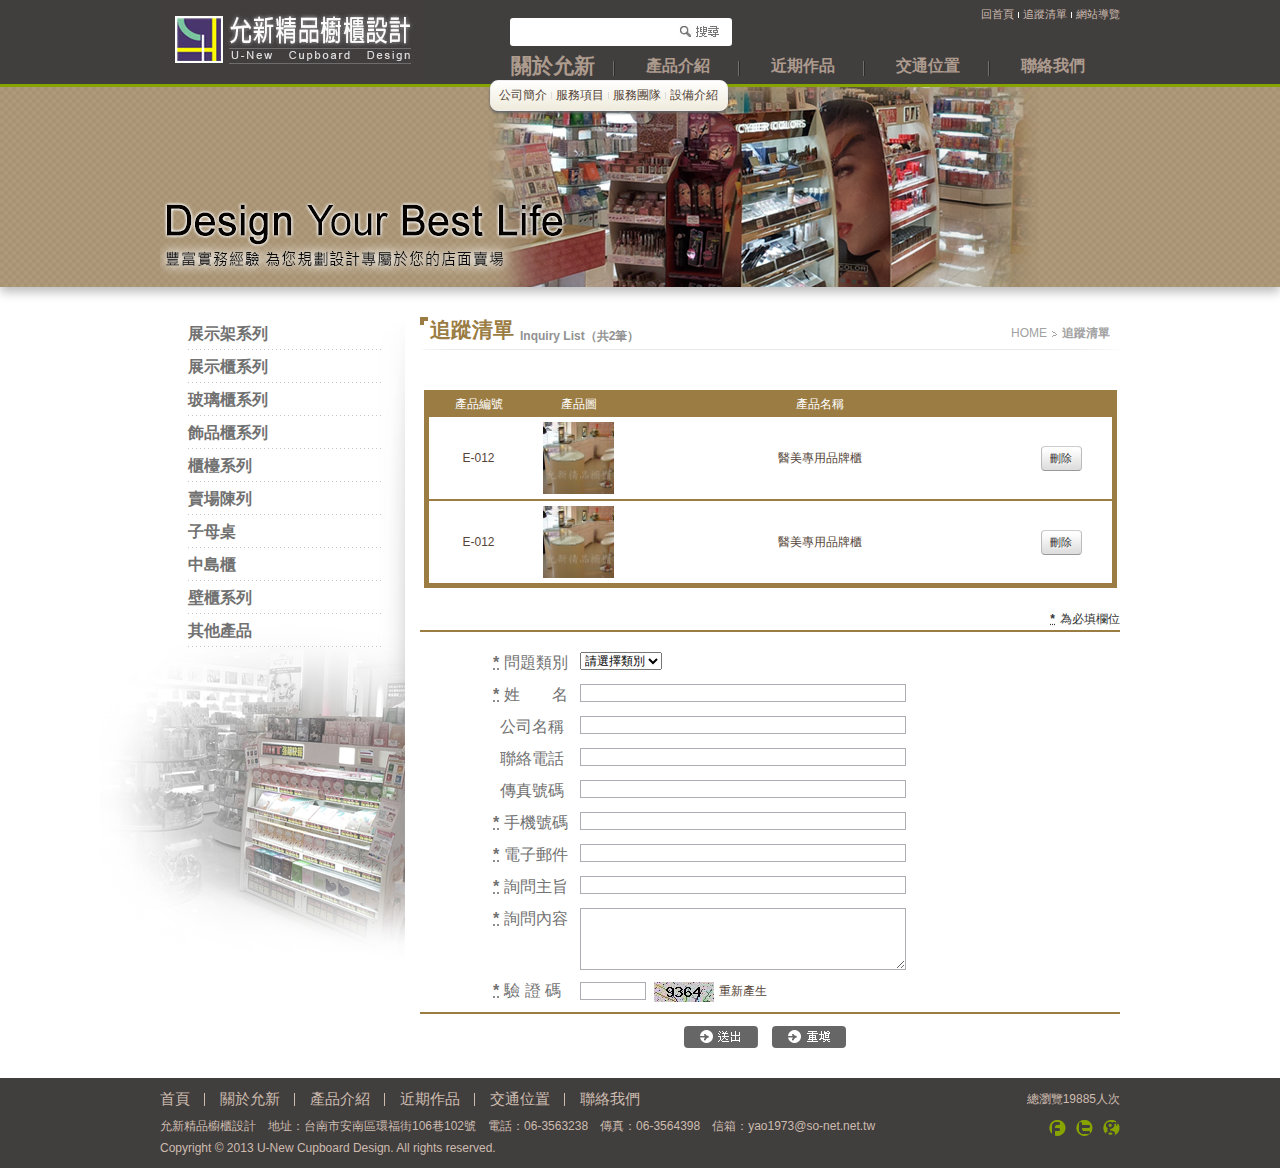
<file: inquiry-list.html>
<!DOCTYPE html PUBLIC "-//W3C//DTD XHTML 1.0 Transitional//EN" "http://www.w3.org/TR/xhtml1/DTD/xhtml1-transitional.dtd">
<html xmlns="http://www.w3.org/1999/xhtml">
<head>
<meta http-equiv="content-type" content="text/html; charset=utf-8" />
<title>允新精品櫥櫃設計</title>
<meta name="description" content="允新精品櫥櫃設計，提供多樣化的店舖裝潢案例，施工迅速且精緻，是您店舖裝潢的最佳選擇。" />
<meta name="keywords" content="店舖空間,陳列規劃,中大型賣場,陳列櫃,生產製造,精品櫥櫃,設計製造,代工材板,封邊,CNC加工,裝潢,施工,設計,凹槽板,溝槽板,壁掛,允新" />
<link type="image/x-icon" rel="shortcut icon" href="i/favicon.ico" />
<link type="text/css" rel="stylesheet" href="c/reset.css" media="screen, projection" />
<link type="text/css" rel="stylesheet" href="c/layout.css" media="screen, projection" />
<link type="text/css" rel="stylesheet" href="c/form.css" media="screen, projection" />
<link type="text/css" rel="stylesheet" href="c/style.css" media="screen, projection" />
<link type="text/css" rel="stylesheet" href="c/page/inquiry.css" media="screen, projection" />
<script type="text/javascript" src="j/jquery.min.js"></script>
<script type="text/javascript" src="j/jquery.hoverIntent.min.js"></script>
<script type="text/javascript" src="j/jquery.superfish.min.js"></script>
<script type="text/javascript" src="j/jquery.bigtarget.min.js"></script>
<script type="text/javascript" src="j/jquery.disable.min.js"></script>
</head>
<body>

<!--============================== header start ==============================-->
<div id="header">
<div class="header-wrap">

<div class="logo">
<h2><a href="index.html" title="允新精品櫥櫃設計">允新精品櫥櫃設計<img src="i/logo.jpg" alt="允新精品櫥櫃設計" width="265" height="80" /></a></h2>
</div>

<div id="search-bar">
<h3>站台搜尋</h3>
<form name="siteSearchForm" id="siteSearchForm" action="search-list.html" method="get">
<input type="text" name="k" maxlength="100" class="length-s keyword" />
<input type="submit" value="Search" title="Search" class="btn-submit" />
</form>
</div>

<div id="site-func">
<h3>站台次功能選單</h3>
<ul>
<li><a href="index.html">回首頁</a></li>
<li><a href="inquiry-list.html">追蹤清單</a></li>
<li class="last"><a href="sitemap.html">網站導覽</a></li>
</ul>
</div>

<script type="text/javascript">
// <![CDATA[
$(function () {
    $('ul.sf-menu').superfish({
        hoverClass:  'sfhover',
        pathClass:   'active',
        autoArrows:  false,
        dropShadows: false
    });
    $('#nav ul > li > ul > li > a').bigTarget({
        hoverClass: 'hover',
        clickZone: 'li:eq(0)'
    });
});
// ]]> -->
</script>

<div id="nav">
<h3>網站主選單</h3>
<ul class="sf-menu">
<li class="active"><a href="about.html">關於允新</a>
    <ul>
        <li><a href="about.html">公司簡介</a></li>
        <li><a href="service.html">服務項目</a></li>
        <li><a href="group.html">服務團隊</a></li>
        <li class="last"><a href="equipment.html">設備介紹</a></li>
    </ul>
</li>
<li><a href="product-list.html">產品介紹</a>
    <ul class="product-nav">
        <li><a href="product-list.html">展示架系列</a></li>
        <li><a href="product-list.html">展示櫃系列</a></li>
        <li><a href="product-list.html">玻璃櫃系列</a></li>
        <li><a href="product-list.html">飾品櫃系列</a></li>
        <li><a href="product-list.html">櫃檯系列</a></li>
        <li><a href="product-list.html">賣場陳列</a></li>
        <li><a href="product-list.html">子母桌</a></li>
        <li><a href="product-list.html">中島櫃</a></li>
        <li><a href="product-list.html">壁櫃系列</a></li>
        <li class="last"><a href="product-list.html">其他產品</a></li>
    </ul>
</li>
<li><a href="work-list.html">近期作品</a>
    <ul>
        <li><a href="work-list.html">室內裝潢</a></li>
        <li><a href="work-list.html">實例比對</a></li>
        <li><a href="work-list.html">店舖設計</a></li>
        <li class="last"><a href="work-list.html">店面設計</a></li>
    </ul>
</li>
<li><a href="map.html">交通位置</a></li>
<li class="last"><a href="contact.html">聯絡我們</a></li>
</ul>
</div>

</div>
</div>
<!--============================== header close ==============================-->

<!--============================== content-wrapper start =====================-->
<div id="content-wrapper">

<div id="main-banner">
<div class="banner-wrap">
<p><img src="i/photo-slogan.png" alt="Design Your Best Life 豐富實務經驗 為您規劃設計專屬於您的店面賣場" /></p>
<img src="i/photo-banner.png" alt="" class="banner" />
</div>
</div>

<!--============================== container start ===========================-->
<div class="container">

<!--============================== content-main start ========================-->
<div id="content-main">

<div id="crumb">
<h3>頁面路徑選單</h3>
<ul>
<li><a href="index.html">HOME</a></li>
<li class="last"><a href="inquiry-list.html">追蹤清單</a></li>
</ul>
</div>

<div id="inquiry-list" class="article-content">
<h2><em>追蹤清單</em><span>Inquiry List（共2筆）</span></h2>

<script type="text/javascript">
// <![CDATA[
$(function () {
    $('#inquiry-list table td.overall a').bigTarget({
        hoverClass: 'hover',
        clickZone: 'tr:eq(0)'
    });
});
// ]]> -->
</script>

<table summary="追蹤清單">
<thead>
<tr>
<th width="100">產品編號</th>
<th width="100">產品圖</th>
<th>產品名稱</th>
<th width="100">&nbsp;</th>
</tr>
</thead>
<tbody>
<tr>
<td><a href="product-detail.html">E-012</a></td>
<td><a href="product-detail.html"><img src="i/photo-product01.jpg" alt="" width="71" height="72" /></a></td>
<td class="overall"><a href="product-detail.html">醫美專用品牌櫃</a></td>
<td><input type="button" value="刪除" class="btn-del" /></th>
</tr>
<tr>
<td><a href="product-detail.html">E-012</a></td>
<td><a href="product-detail.html"><img src="i/photo-product01.jpg" alt="" width="71" height="72" /></a></td>
<td class="overall"><a href="product-detail.html">醫美專用品牌櫃</a></td>
<td><input type="button" value="刪除" class="btn-del" /></th>
</tr>
</tbody>
</table>

<p class="notice"><acronym title="Required field" class="mark-required">*</acronym>為必填欄位</p>

<form name="contactForm" id="contactForm" method="get" action="">
<fieldset>
<p>
<label for="category"><acronym title="Required field" class="mark-required">*</acronym>問題類別</label>
<select name="category" id="category" size="1">
<option value="" selected="selected">請選擇類別</option>
<option value="0000000001">產品問題</option>
<option value="0000000002">產品詢價</option>
<option value="0000000003">裝潢規劃</option>
<option value="0000000004">估價需求</option>
</select>
</p>
<p>
<label for="name"><acronym title="Required field" class="mark-required">*</acronym>姓　　名</label>
<input type="text" name="name" id="name" maxlength="100" value="" />
</p>
<p>
<label for="company">公司名稱</label>
<input type="text" name="company" id="company" maxlength="100" value="" />
</p>
<p>
<label for="tel">聯絡電話</label>
<input type="text" name="tel" id="tel" maxlength="20" value="" />
</p>
<p>
<label for="fax">傳真號碼</label>
<input type="text" name="fax" id="fax" maxlength="20" value="" />
</p>
<p>
<label for="mobile"><acronym title="Required field" class="mark-required">*</acronym>手機號碼</label>
<input type="text" name="mobile" id="mobile" maxlength="10" value="" />
</p>
<p>
<label for="email"><acronym title="Required field" class="mark-required">*</acronym>電子郵件</label>
<input type="text" name="email" id="email" maxlength="100" value="" />
</p>
<p>
<label for="subject"><acronym title="Required field" class="mark-required">*</acronym>詢問主旨</label>
<input type="text" name="subject" id="subject" maxlength="100" value="" />
</p>
<p>
<label for="content"><acronym title="Required field" class="mark-required">*</acronym>詢問內容</label>
<textarea name="content" id="content" cols="40" rows="4"></textarea>
</p>
<p>
<label for="captcha"><acronym title="Required field" class="mark-required">*</acronym>驗 證 碼</label>
<input type="text" name="captcha_phrase" id="captcha" maxlength="4" class="length-s" />
<a href="#"><img src="i/captcha-s.gif" alt="" width="60" height="20" border="0" />重新產生</a>
</p>
</fieldset>
<fieldset class="button">
<input type="submit" value="送出" class="btn-submit" />
<input type="reset" value="重填" class="btn-reset" />
</fieldset>
</form>

<script type="text/javascript">
// <![CDATA[
$(function () {
    $('#contactForm').submit(function () {
        return chkContactFormData(this);
    });
    $('.btn-reset').click(function () {
        return confirm('您確定要重新填寫表單？');
    });
});

function chkContactFormData(fm) {
    var pattern = /^[\w-]+(\.[\w-]+)*@([\w-]+\.)+[a-zA-Z]{2,7}$/;

    fm.category.value = $.trim(fm.category.value);
    fm.name.value = $.trim(fm.name.value);
    fm.company.value = $.trim(fm.company.value);
    fm.tel.value = $.trim(fm.tel.value);
    fm.fax.value = $.trim(fm.fax.value);
    fm.mobile.value = $.trim(fm.mobile.value);
    fm.email.value = $.trim(fm.email.value);
    fm.subject.value = $.trim(fm.subject.value);
    fm.content.value = $.trim(fm.content.value);
    fm.captcha_phrase.value = $.trim(fm.captcha_phrase.value);

    if ('' === fm.category.value) {
        alert("【問題類別】為必填資料！");
        fm.category.focus();
        return false;
    }
    if ('' === fm.name.value) {
        alert("【姓名】為必填資料！");
        fm.name.focus();
        return false;
    }
    if ('' === fm.mobile.value) {
        alert("【手機號碼】為必填資料！");
        fm.mobile.focus();
        return false;
    }
    if ('' === fm.email.value) {
        alert("【電子郵件】為必填資料！");
        fm.email.focus();
        return false;
    }
    if (!pattern.test(fm.email.value)) {
        alert("請輸入格式正確的 E-mail 帳號！");
        fm.email.select();
        fm.email.focus();
        return false;
    }
    if ('' === fm.subject.value) {
        alert("【詢問主旨】為必填資料！");
        fm.subject.focus();
        return false;
    }
    if ('' === fm.content.value) {
        alert("【詢問內容】為必填資料！");
        fm.content.focus();
        return false;
    }
    if ('' === fm.captcha_phrase.value) {
        alert("【驗證碼】為必填資料！");
        fm.captcha_phrase.focus();
        return false;
    }

    return true;
}
// ]]> -->
</script>
</div>

</div>
<!--============================== content-main close ========================-->

<!--============================== content-sidebar start =====================-->
<div id="content-sidebar">

<div id="cat-nav">
<h3>邊欄分類選單</h3>
<ul>
<li><a href="product-list.html">展示架系列</a></li>
<li><a href="product-list.html">展示櫃系列</a></li>
<li><a href="product-list.html">玻璃櫃系列</a></li>
<li><a href="product-list.html">飾品櫃系列</a></li>
<li><a href="product-list.html">櫃檯系列</a></li>
<li><a href="product-list.html">賣場陳列</a></li>
<li><a href="product-list.html">子母桌</a></li>
<li><a href="product-list.html">中島櫃</a></li>
<li><a href="product-list.html">壁櫃系列</a></li>
<li><a href="product-list.html">其他產品</a></li>
</ul>
</div>

</div>
<!--============================== content-sidebar close =====================-->

</div>
<!--============================== container close ===========================-->

</div>
<!--============================== content-wrapper close =====================-->

<!--============================== footer start ==============================-->
<div id="footer">
<div class="footer-wrap">
<div class="footer-link">
<h3>網站表尾選單</h3>
<ul>
<li><a href="index.html">首頁</a></li>
<li><a href="about.html">關於允新</a></li>
<li><a href="product-list.html">產品介紹</a></li>
<li><a href="work-list.html">近期作品</a></li>
<li><a href="map.html">交通位置</a></li>
<li class="last"><a href="contact.html">聯絡我們</a></li>
</ul>
<p class="company-info">允新精品櫥櫃設計　地址：台南市安南區環福街106巷102號　電話：06-3563238　傳真：06-3564398　信箱：<a href="mailto:yao1973@so-net.net.tw">yao1973@so-net.net.tw</a></p>
<p class="copyright">Copyright &copy; 2013 U-New Cupboard Design. All rights reserved.</p>
</div>

<div class="web-share">
<h3>網站社群功能</h3>
<p>總瀏覽<span>19885</span>人次</p>
<ul>
<li><a href="#" class="facebook">facebook</a></li>
<li><a href="#" class="twitter">twitter</a></li>
<li class="last"><a href="#" class="google">google</a></li>
</ul>
</div>
</div>
</div>
<!--============================== footer close ==============================-->

<script type="text/javascript">
// <![CDATA[
$(function () {
    function autoStickyFooter() {
        var footer = $("#footer"),
            pos = footer.position(),
            height = $(window).height();
        height = height - pos.top;
        height = height - footer.height();
        if (height > 0) {
            footer.css({
                'margin-top': height + 'px'
            });
        }
    }
    autoStickyFooter();

    var resizeTimer = null;
    $(window).resize(function () {
        if (resizeTimer) {
            clearTimeout(resizeTimer);
        }
        resizeTimer = setTimeout(function () {
            autoStickyFooter();
        }, 400);
    });
});
// ]]> -->
</script>

</body>
</html>
</file>
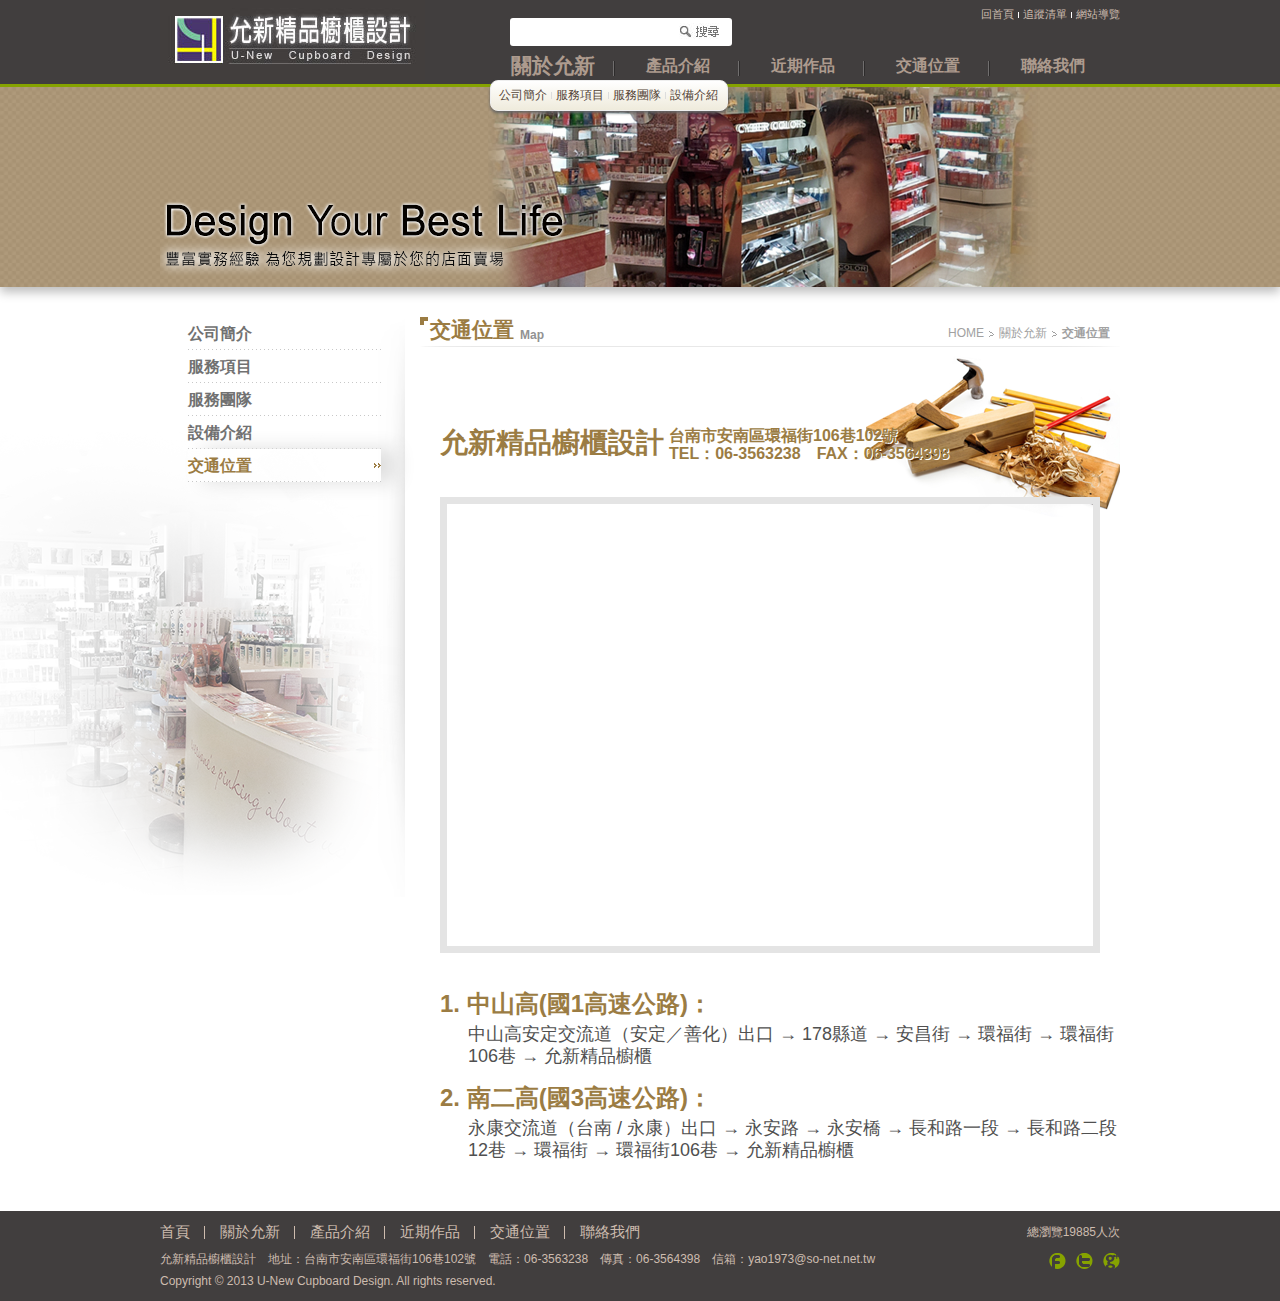
<file: map.html>
<!DOCTYPE html PUBLIC "-//W3C//DTD XHTML 1.0 Transitional//EN" "http://www.w3.org/TR/xhtml1/DTD/xhtml1-transitional.dtd">
<html xmlns="http://www.w3.org/1999/xhtml">
<head>
<meta http-equiv="content-type" content="text/html; charset=utf-8" />
<title>允新精品櫥櫃設計</title>
<meta name="description" content="允新精品櫥櫃設計，提供多樣化的店舖裝潢案例，施工迅速且精緻，是您店舖裝潢的最佳選擇。" />
<meta name="keywords" content="店舖空間,陳列規劃,中大型賣場,陳列櫃,生產製造,精品櫥櫃,設計製造,代工材板,封邊,CNC加工,裝潢,施工,設計,凹槽板,溝槽板,壁掛,允新" />
<link type="image/x-icon" rel="shortcut icon" href="i/favicon.ico" />
<link type="text/css" rel="stylesheet" href="c/reset.css" media="screen, projection" />
<link type="text/css" rel="stylesheet" href="c/layout.css" media="screen, projection" />
<link type="text/css" rel="stylesheet" href="c/form.css" media="screen, projection" />
<link type="text/css" rel="stylesheet" href="c/style.css" media="screen, projection" />
<link type="text/css" rel="stylesheet" href="c/page/about.css" media="screen, projection" />
<script type="text/javascript" src="j/jquery.min.js"></script>
<script type="text/javascript" src="j/jquery.hoverIntent.min.js"></script>
<script type="text/javascript" src="j/jquery.superfish.min.js"></script>
<script type="text/javascript" src="j/jquery.bigtarget.min.js"></script>
<script type="text/javascript" src="j/jquery.disable.min.js"></script>
</head>
<body>

<!--============================== header start ==============================-->
<div id="header">
<div class="header-wrap">

<div class="logo">
<h2><a href="index.html" title="允新精品櫥櫃設計">允新精品櫥櫃設計<img src="i/logo.jpg" alt="允新精品櫥櫃設計" width="265" height="80" /></a></h2>
</div>

<div id="search-bar">
<h3>站台搜尋</h3>
<form name="siteSearchForm" id="siteSearchForm" action="search-list.html" method="get">
<input type="text" name="k" maxlength="100" class="length-s keyword" />
<input type="submit" value="Search" title="Search" class="btn-submit" />
</form>
</div>

<div id="site-func">
<h3>站台次功能選單</h3>
<ul>
<li><a href="index.html">回首頁</a></li>
<li><a href="inquiry-list.html">追蹤清單</a></li>
<li class="last"><a href="sitemap.html">網站導覽</a></li>
</ul>
</div>

<script type="text/javascript">
// <![CDATA[
$(function () {
    $('ul.sf-menu').superfish({
        hoverClass:  'sfhover',
        pathClass:   'active',
        autoArrows:  false,
        dropShadows: false
    });
    $('#nav ul > li > ul > li > a').bigTarget({
        hoverClass: 'hover',
        clickZone: 'li:eq(0)'
    });
});
// ]]> -->
</script>

<div id="nav">
<h3>網站主選單</h3>
<ul class="sf-menu">
<li class="active"><a href="about.html">關於允新</a>
    <ul>
        <li><a href="about.html">公司簡介</a></li>
        <li><a href="service.html">服務項目</a></li>
        <li><a href="group.html">服務團隊</a></li>
        <li class="last"><a href="equipment.html">設備介紹</a></li>
    </ul>
</li>
<li><a href="product-list.html">產品介紹</a>
    <ul class="product-nav">
        <li><a href="product-list.html">展示架系列</a></li>
        <li><a href="product-list.html">展示櫃系列</a></li>
        <li><a href="product-list.html">玻璃櫃系列</a></li>
        <li><a href="product-list.html">飾品櫃系列</a></li>
        <li><a href="product-list.html">櫃檯系列</a></li>
        <li><a href="product-list.html">賣場陳列</a></li>
        <li><a href="product-list.html">子母桌</a></li>
        <li><a href="product-list.html">中島櫃</a></li>
        <li><a href="product-list.html">壁櫃系列</a></li>
        <li class="last"><a href="product-list.html">其他產品</a></li>
    </ul>
</li>
<li><a href="work-list.html">近期作品</a>
    <ul>
        <li><a href="work-list.html">室內裝潢</a></li>
        <li><a href="work-list.html">實例比對</a></li>
        <li><a href="work-list.html">店舖設計</a></li>
        <li class="last"><a href="work-list.html">店面設計</a></li>
    </ul>
</li>
<li><a href="map.html">交通位置</a></li>
<li class="last"><a href="contact.html">聯絡我們</a></li>
</ul>
</div>

</div>
</div>
<!--============================== header close ==============================-->

<!--============================== content-wrapper start =====================-->
<div id="content-wrapper">

<div id="main-banner">
<div class="banner-wrap">
<p><img src="i/photo-slogan.png" alt="Design Your Best Life 豐富實務經驗 為您規劃設計專屬於您的店面賣場" /></p>
<img src="i/photo-banner.png" alt="" class="banner" />
</div>
</div>

<!--============================== container start ===========================-->
<div class="container">

<!--============================== content-main start ========================-->
<div id="content-main">

<div id="crumb">
<h3>頁面路徑選單</h3>
<ul>
<li><a href="index.html">HOME</a></li>
<li><a href="about.html">關於允新</a></li>
<li class="last"><a href="map.html">交通位置</a></li>
</ul>
</div>

<div id="map" class="article-content">
<h2><em>交通位置</em><span>Map</span></h2>
<div class="address">
<h1>允新精品櫥櫃設計</h1>
<p>台南市安南區環福街106巷102號<br />
TEL：06-3563238　FAX：06-3564398</p>
</div>
<iframe width="646" height="442" frameborder="0" scrolling="no" marginheight="0" marginwidth="0" src="https://maps.google.com/maps?f=q&amp;source=s_q&amp;hl=zh-TW&amp;geocode=&amp;q=%E5%8F%B0%E7%81%A3%E5%8F%B0%E5%8D%97%E5%B8%82%E5%AE%89%E5%8D%97%E5%8D%80%E7%92%B0%E7%A6%8F%E8%A1%97106%E5%B7%B7102%E8%99%9F&amp;aq=t&amp;sll=37.0625,-95.677068&amp;sspn=61.19447,135.263672&amp;t=m&amp;ie=UTF8&amp;hq=&amp;hnear=709%E5%8F%B0%E7%81%A3%E5%8F%B0%E5%8D%97%E5%B8%82%E5%AE%89%E5%8D%97%E5%8D%80%E7%92%B0%E7%A6%8F%E8%A1%97106%E5%B7%B7&amp;ll=23.071624,120.224405&amp;spn=0.035337,0.066047&amp;z=15&amp;output=embed&amp;iwloc=near"></iframe>

<ol>
<li>
<h3>1. 中山高(國1高速公路)：</h3>
<p>中山高安定交流道（安定／善化）出口 → 178縣道 → 安昌街 → 環福街 → 環福街106巷 → 允新精品櫥櫃</p>
</li>
<li>
<h3>2. 南二高(國3高速公路)：</h3>
<p>永康交流道（台南 / 永康）出口 → 永安路 → 永安橋 → 長和路一段 → 長和路二段12巷 → 環福街 → 環福街106巷 → 允新精品櫥櫃</p>
</li>
</ol>
</div>

</div>
<!--============================== content-main close ========================-->

<!--============================== content-sidebar start =====================-->
<div id="content-sidebar">

<div id="cat-nav">
<h3>邊欄分類選單</h3>
<ul>
<li><a href="about.html">公司簡介</a></li>
<li><a href="service.html">服務項目</a></li>
<li><a href="group.html">服務團隊</a></li>
<li><a href="equipment.html">設備介紹</a></li>
<li class="active"><a href="map.html">交通位置</a></li>
</ul>
</div>

</div>
<!--============================== content-sidebar close =====================-->

</div>
<!--============================== container close ===========================-->

</div>
<!--============================== content-wrapper close =====================-->

<!--============================== footer start ==============================-->
<div id="footer">
<div class="footer-wrap">
<div class="footer-link">
<h3>網站表尾選單</h3>
<ul>
<li><a href="index.html">首頁</a></li>
<li><a href="about.html">關於允新</a></li>
<li><a href="product-list.html">產品介紹</a></li>
<li><a href="work-list.html">近期作品</a></li>
<li><a href="map.html">交通位置</a></li>
<li class="last"><a href="contact.html">聯絡我們</a></li>
</ul>
<p class="company-info">允新精品櫥櫃設計　地址：台南市安南區環福街106巷102號　電話：06-3563238　傳真：06-3564398　信箱：<a href="mailto:yao1973@so-net.net.tw">yao1973@so-net.net.tw</a></p>
<p class="copyright">Copyright &copy; 2013 U-New Cupboard Design. All rights reserved.</p>
</div>

<div class="web-share">
<h3>網站社群功能</h3>
<p>總瀏覽<span>19885</span>人次</p>
<ul>
<li><a href="#" class="facebook">facebook</a></li>
<li><a href="#" class="twitter">twitter</a></li>
<li class="last"><a href="#" class="google">google</a></li>
</ul>
</div>
</div>
</div>
<!--============================== footer close ==============================-->

<script type="text/javascript">
// <![CDATA[
$(function () {
    function autoStickyFooter() {
        var footer = $("#footer"),
            pos = footer.position(),
            height = $(window).height();
        height = height - pos.top;
        height = height - footer.height();
        if (height > 0) {
            footer.css({
                'margin-top': height + 'px'
            });
        }
    }
    autoStickyFooter();

    var resizeTimer = null;
    $(window).resize(function () {
        if (resizeTimer) {
            clearTimeout(resizeTimer);
        }
        resizeTimer = setTimeout(function () {
            autoStickyFooter();
        }, 400);
    });
});
// ]]> -->
</script>

</body>
</html>
</file>
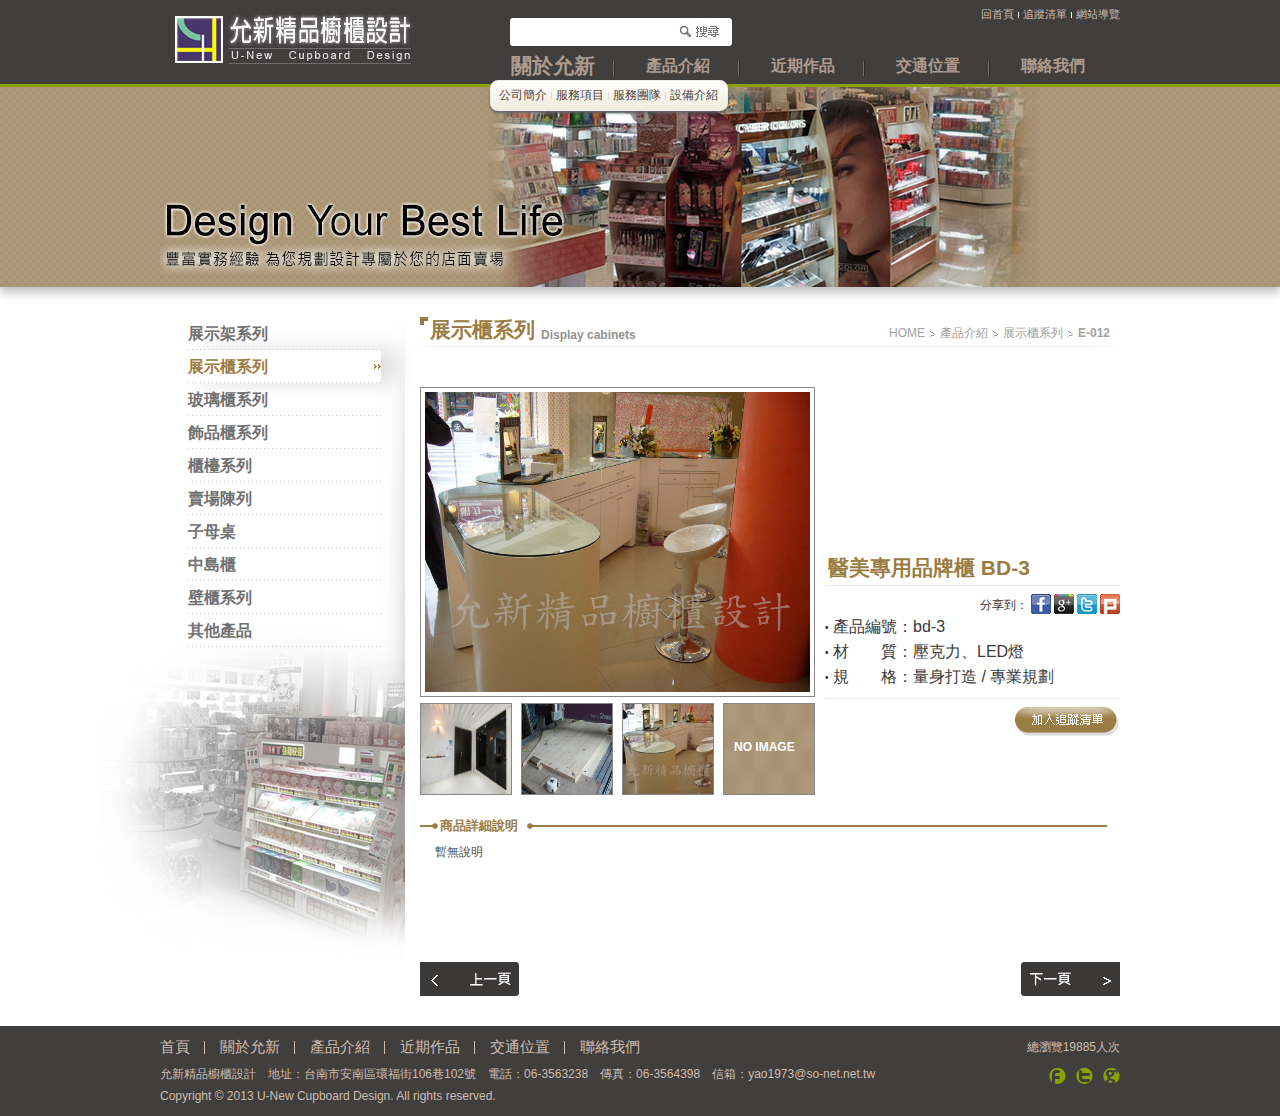
<file: product-detail.html>
<!DOCTYPE html PUBLIC "-//W3C//DTD XHTML 1.0 Transitional//EN" "http://www.w3.org/TR/xhtml1/DTD/xhtml1-transitional.dtd">
<html xmlns="http://www.w3.org/1999/xhtml">
<head>
<meta http-equiv="content-type" content="text/html; charset=utf-8" />
<title>允新精品櫥櫃設計</title>
<meta name="description" content="允新精品櫥櫃設計，提供多樣化的店舖裝潢案例，施工迅速且精緻，是您店舖裝潢的最佳選擇。" />
<meta name="keywords" content="店舖空間,陳列規劃,中大型賣場,陳列櫃,生產製造,精品櫥櫃,設計製造,代工材板,封邊,CNC加工,裝潢,施工,設計,凹槽板,溝槽板,壁掛,允新" />
<link type="image/x-icon" rel="shortcut icon" href="i/favicon.ico" />
<link type="text/css" rel="stylesheet" href="c/reset.css" media="screen, projection" />
<link type="text/css" rel="stylesheet" href="c/layout.css" media="screen, projection" />
<link type="text/css" rel="stylesheet" href="c/form.css" media="screen, projection" />
<link type="text/css" rel="stylesheet" href="c/style.css" media="screen, projection" />
<link type="text/css" rel="stylesheet" href="c/module/jquery.lightbox.css" media="screen, projection" />
<link type="text/css" rel="stylesheet" href="c/page/product.css" media="screen, projection" />
<script type="text/javascript" src="j/jquery.min.js"></script>
<script type="text/javascript" src="j/jquery.hoverIntent.min.js"></script>
<script type="text/javascript" src="j/jquery.superfish.min.js"></script>
<script type="text/javascript" src="j/jquery.bigtarget.min.js"></script>
<script type="text/javascript" src="j/jquery.disable.min.js"></script>
<script type="text/javascript" src="j/jquery.lightbox.min.js"></script>
</head>
<body>

<!--============================== header start ==============================-->
<div id="header">
<div class="header-wrap">

<div class="logo">
<h2><a href="index.html" title="允新精品櫥櫃設計">允新精品櫥櫃設計<img src="i/logo.jpg" alt="允新精品櫥櫃設計" width="265" height="80" /></a></h2>
</div>

<div id="search-bar">
<h3>站台搜尋</h3>
<form name="siteSearchForm" id="siteSearchForm" action="search-list.html" method="get">
<input type="text" name="k" maxlength="100" class="length-s keyword" />
<input type="submit" value="Search" title="Search" class="btn-submit" />
</form>
</div>

<div id="site-func">
<h3>站台次功能選單</h3>
<ul>
<li><a href="index.html">回首頁</a></li>
<li><a href="inquiry-list.html">追蹤清單</a></li>
<li class="last"><a href="sitemap.html">網站導覽</a></li>
</ul>
</div>

<script type="text/javascript">
// <![CDATA[
$(function () {
    $('body').disable({
        message: '文字及圖片內容版權皆屬《允新精品櫥櫃設計》所有，\n請勿擅自拷貝，如需參考資料請與我們聯絡，感謝！'
    });
    $('ul.sf-menu').superfish({
        hoverClass:  'sfhover',
        pathClass:   'active',
        autoArrows:  false,
        dropShadows: false
    });
    $('#nav ul > li > ul > li > a').bigTarget({
        hoverClass: 'hover',
        clickZone: 'li:eq(0)'
    });
});
// ]]> -->
</script>

<div id="nav">
<h3>網站主選單</h3>
<ul class="sf-menu">
<li class="active"><a href="about.html">關於允新</a>
    <ul>
        <li><a href="about.html">公司簡介</a></li>
        <li><a href="service.html">服務項目</a></li>
        <li><a href="group.html">服務團隊</a></li>
        <li class="last"><a href="equipment.html">設備介紹</a></li>
    </ul>
</li>
<li><a href="product-list.html">產品介紹</a>
    <ul class="product-nav">
        <li><a href="product-list.html">展示架系列</a></li>
        <li><a href="product-list.html">展示櫃系列</a></li>
        <li><a href="product-list.html">玻璃櫃系列</a></li>
        <li><a href="product-list.html">飾品櫃系列</a></li>
        <li><a href="product-list.html">櫃檯系列</a></li>
        <li><a href="product-list.html">賣場陳列</a></li>
        <li><a href="product-list.html">子母桌</a></li>
        <li><a href="product-list.html">中島櫃</a></li>
        <li><a href="product-list.html">壁櫃系列</a></li>
        <li class="last"><a href="product-list.html">其他產品</a></li>
    </ul>
</li>
<li><a href="work-list.html">近期作品</a>
    <ul>
        <li><a href="work-list.html">室內裝潢</a></li>
        <li><a href="work-list.html">實例比對</a></li>
        <li><a href="work-list.html">店舖設計</a></li>
        <li class="last"><a href="work-list.html">店面設計</a></li>
    </ul>
</li>
<li><a href="map.html">交通位置</a></li>
<li class="last"><a href="contact.html">聯絡我們</a></li>
</ul>
</div>

</div>
</div>
<!--============================== header close ==============================-->

<!--============================== content-wrapper start =====================-->
<div id="content-wrapper">

<div id="main-banner">
<div class="banner-wrap">
<p><img src="i/photo-slogan.png" alt="Design Your Best Life 豐富實務經驗 為您規劃設計專屬於您的店面賣場" /></p>
<img src="i/photo-banner.png" alt="" class="banner" />
</div>
</div>

<!--============================== container start ===========================-->
<div class="container">

<!--============================== content-main start ========================-->
<div id="content-main">

<div id="crumb">
<h3>頁面路徑選單</h3>
<ul>
<li><a href="index.html">HOME</a></li>
<li><a href="product-list.html">產品介紹</a></li>
<li><a href="product-list.html">展示櫃系列</a></li>
<li class="last"><a href="product-list.html">E-012</a></li>
</ul>
</div>

<script type="text/javascript">
// <![CDATA[
$(function () {
    $('#product-detail .photo-list a.lightbox').lightBox({
        overlayBgColor: '#000',
        overlayOpacity: 0.6,
        imageLoading: 'i/lightbox/lightbox-ico-loading.gif',
        imageBtnPrev: 'i/lightbox/lightbox-btn-prev.gif',
        imageBtnNext: 'i/lightbox/lightbox-btn-next.gif',
        imageBtnClose: 'i/lightbox/lightbox-btn-close.gif',
        imageBlank: 'i/lightbox/lightbox-blank.gif',
        txtImage: 'Image',
        txtOf: 'of'
    });

    // 推至Facebook
    $('#product-detail .facebook').click(function () {
        var u = location.href,
            t = $('#product-detail .product-info h1').text(),
            url = 'http://www.facebook.com/sharer.php?u=' + encodeURIComponent(u) + '&t=' + encodeURIComponent(t);
        window.open(url);
        return false;
    });

    // 推至Google+
    $('#product-detail .google').click(function () {
        var title = $('#product-detail .product-info h1').text(),
            status = location.href + ' (' + title + ')',
            url = 'https://plus.google.com/share?url=' + encodeURIComponent(status);
        window.open(url);
        return false;
    });

    // 推至Twitter
    $('#product-detail .twitter').click(function () {
        var title = $('#product-detail .product-info h1').text(),
            status = location.href + ' (' + title + ')',
            url = 'http://twitter.com/home/?status=' + encodeURIComponent(status);
        window.open(url);
        return false;
    });

    // 推至噗浪
    $('#product-detail .plurk').click(function () {
        var title = $('#product-detail .product-info h1').text(),
            status = location.href + ' (' + title + ')',
            url = 'http://www.plurk.com/?qualifier=shares&status=' + encodeURIComponent(status);
        window.open(url);
        return false;
    });
});
// ]]> -->
</script>

<div id="product-detail" class="article-content">
<h2><em>展示櫃系列</em><span>Display cabinets</span></h2>

<div class="wrap">
<div class="photo-list">
<a target="_blank" href="i/photo06.jpg" class="lightbox"><img src="i/photo06.jpg" alt="" width="385" height="300" class="main" /></a>
<ul>
<li><a target="_blank" href="i/photo05.jpg" class="lightbox"><img src="i/photo05.jpg" alt="" width="90" height="90" /></a></li>
<li><a target="_blank" href="i/photo-equip01.jpg" class="lightbox"><img src="i/photo-equip01.jpg" alt="" width="90" height="90" /></a></li>
<li><a target="_blank" href="i/photo-product01.jpg" class="lightbox"><img src="i/photo-product01.jpg" alt="" width="90" height="90" /></a></li>
<li class="last"><img src="i/bg.jpg" alt="" width="90" height="90" /><span>NO IMAGE</span></li>
</ul>
</div>

<div class="product-info">
<h1>醫美專用品牌櫃 BD-3</h1>
<ul class="share">
<li>分享到：</li>
<li><a href="#" class="facebook">facebook</a></li>
<li><a href="#" class="google">google+</a></li>
<li><a href="#" class="twitter">twitter</a></li>
<li class="last"><a href="#" class="plurk">plurk</a></li>
</ul>
<ul class="desc">
<li>產品編號：bd-3</li>
<li>材　　質：壓克力、LED燈</li>
<li>規　　格：量身打造 / 專業規劃</li>
</ul>
<a href="inquiry-list.html" class="btn-trace">加入追蹤清單</a>
</div>
</div>

<div class="product-desc">
<h3>商品詳細說明</h3>
<blockquote>
<p>暫無說明</p>
</blockquote>
</div>

<div class="pager">
<a href="product-detail.html" class="btn-prev">上一頁</a>
<a href="product-detail.html" class="btn-next">下一頁</a>
</div>
</div>

</div>
<!--============================== content-main close ========================-->

<!--============================== content-sidebar start =====================-->
<div id="content-sidebar">

<div id="cat-nav">
<h3>邊欄分類選單</h3>
<ul>
<li><a href="product-list.html">展示架系列</a></li>
<li class="active"><a href="product-list.html">展示櫃系列</a></li>
<li><a href="product-list.html">玻璃櫃系列</a></li>
<li><a href="product-list.html">飾品櫃系列</a></li>
<li><a href="product-list.html">櫃檯系列</a></li>
<li><a href="product-list.html">賣場陳列</a></li>
<li><a href="product-list.html">子母桌</a></li>
<li><a href="product-list.html">中島櫃</a></li>
<li><a href="product-list.html">壁櫃系列</a></li>
<li><a href="product-list.html">其他產品</a></li>
</ul>
</div>

</div>
<!--============================== content-sidebar close =====================-->

</div>
<!--============================== container close ===========================-->

</div>
<!--============================== content-wrapper close =====================-->

<!--============================== footer start ==============================-->
<div id="footer">
<div class="footer-wrap">
<div class="footer-link">
<h3>網站表尾選單</h3>
<ul>
<li><a href="index.html">首頁</a></li>
<li><a href="about.html">關於允新</a></li>
<li><a href="product-list.html">產品介紹</a></li>
<li><a href="work-list.html">近期作品</a></li>
<li><a href="map.html">交通位置</a></li>
<li class="last"><a href="contact.html">聯絡我們</a></li>
</ul>
<p class="company-info">允新精品櫥櫃設計　地址：台南市安南區環福街106巷102號　電話：06-3563238　傳真：06-3564398　信箱：<a href="mailto:yao1973@so-net.net.tw">yao1973@so-net.net.tw</a></p>
<p class="copyright">Copyright &copy; 2013 U-New Cupboard Design. All rights reserved.</p>
</div>

<div class="web-share">
<h3>網站社群功能</h3>
<p>總瀏覽<span>19885</span>人次</p>
<ul>
<li><a href="#" class="facebook">facebook</a></li>
<li><a href="#" class="twitter">twitter</a></li>
<li class="last"><a href="#" class="google">google</a></li>
</ul>
</div>
</div>
</div>
<!--============================== footer close ==============================-->

<script type="text/javascript">
// <![CDATA[
$(function () {
    function autoStickyFooter() {
        var footer = $("#footer"),
            pos = footer.position(),
            height = $(window).height();
        height = height - pos.top;
        height = height - footer.height();
        if (height > 0) {
            footer.css({
                'margin-top': height + 'px'
            });
        }
    }
    autoStickyFooter();

    var resizeTimer = null;
    $(window).resize(function () {
        if (resizeTimer) {
            clearTimeout(resizeTimer);
        }
        resizeTimer = setTimeout(function () {
            autoStickyFooter();
        }, 400);
    });
});
// ]]> -->
</script>

</body>
</html>
</file>
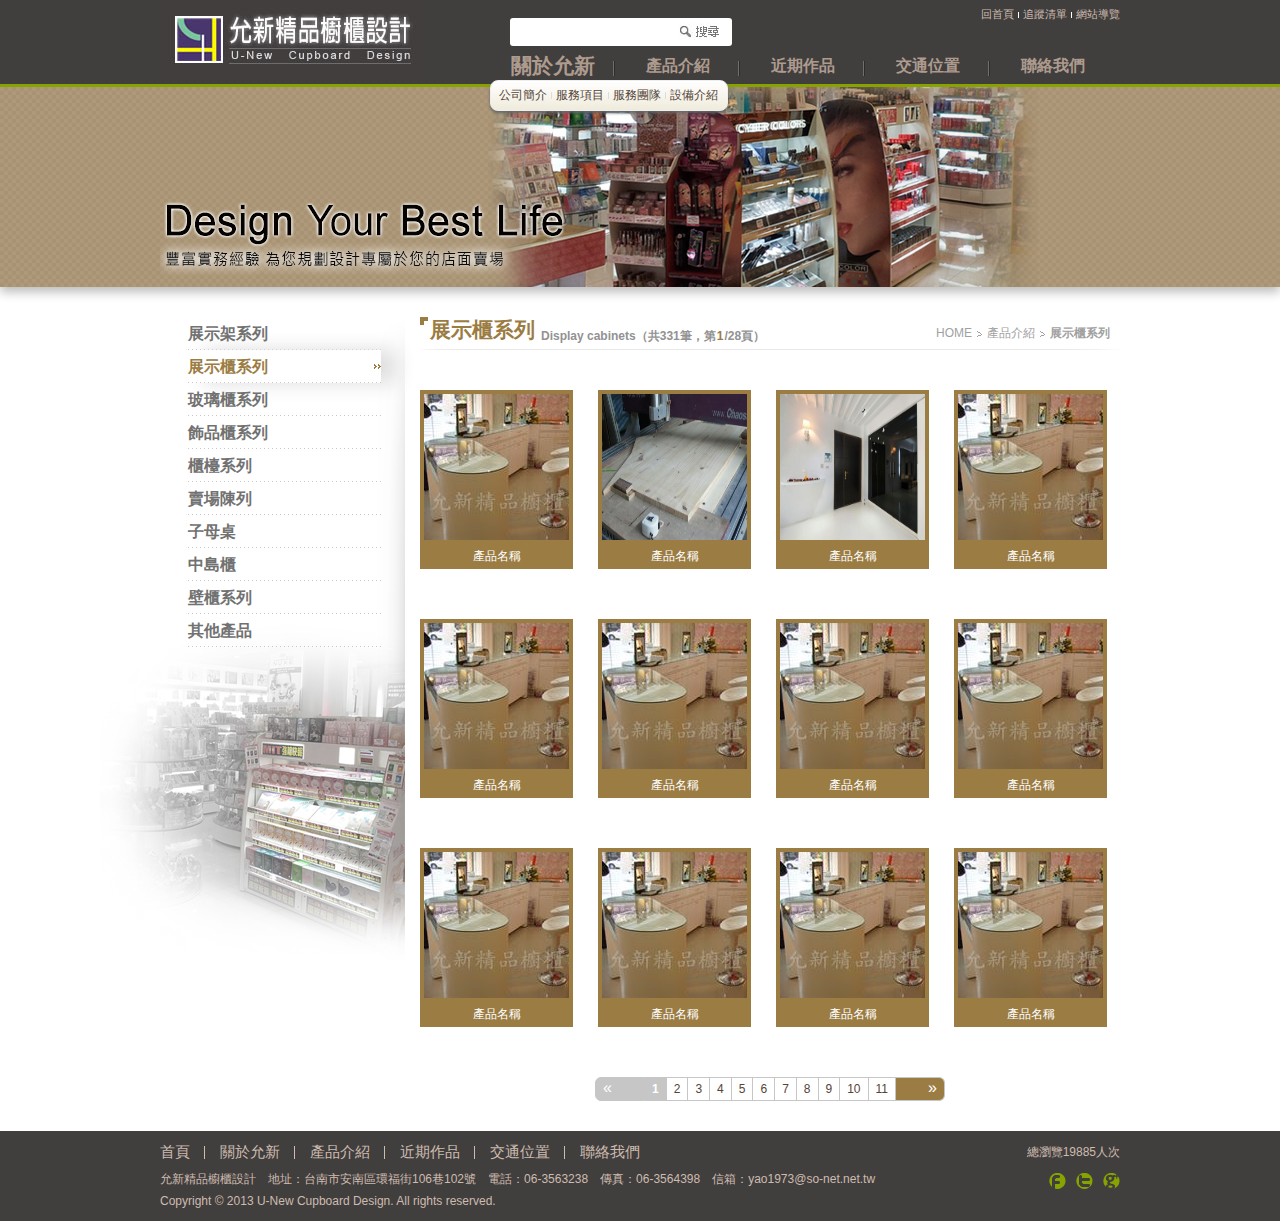
<file: product-list.html>
<!DOCTYPE html PUBLIC "-//W3C//DTD XHTML 1.0 Transitional//EN" "http://www.w3.org/TR/xhtml1/DTD/xhtml1-transitional.dtd">
<html xmlns="http://www.w3.org/1999/xhtml">
<head>
<meta http-equiv="content-type" content="text/html; charset=utf-8" />
<title>允新精品櫥櫃設計</title>
<meta name="description" content="允新精品櫥櫃設計，提供多樣化的店舖裝潢案例，施工迅速且精緻，是您店舖裝潢的最佳選擇。" />
<meta name="keywords" content="店舖空間,陳列規劃,中大型賣場,陳列櫃,生產製造,精品櫥櫃,設計製造,代工材板,封邊,CNC加工,裝潢,施工,設計,凹槽板,溝槽板,壁掛,允新" />
<link type="image/x-icon" rel="shortcut icon" href="i/favicon.ico" />
<link type="text/css" rel="stylesheet" href="c/reset.css" media="screen, projection" />
<link type="text/css" rel="stylesheet" href="c/layout.css" media="screen, projection" />
<link type="text/css" rel="stylesheet" href="c/form.css" media="screen, projection" />
<link type="text/css" rel="stylesheet" href="c/style.css" media="screen, projection" />
<link type="text/css" rel="stylesheet" href="c/module/jquery.lightbox.css" media="screen, projection" />
<link type="text/css" rel="stylesheet" href="c/module/pager.css" media="screen, projection" />
<link type="text/css" rel="stylesheet" href="c/page/product.css" media="screen, projection" />
<script type="text/javascript" src="j/jquery.min.js"></script>
<script type="text/javascript" src="j/jquery.hoverIntent.min.js"></script>
<script type="text/javascript" src="j/jquery.superfish.min.js"></script>
<script type="text/javascript" src="j/jquery.bigtarget.min.js"></script>
<script type="text/javascript" src="j/jquery.disable.min.js"></script>
<script type="text/javascript" src="j/jquery.lightbox.min.js"></script>
</head>
<body>

<!--============================== header start ==============================-->
<div id="header">
<div class="header-wrap">

<div class="logo">
<h2><a href="index.html" title="允新精品櫥櫃設計">允新精品櫥櫃設計<img src="i/logo.jpg" alt="允新精品櫥櫃設計" width="265" height="80" /></a></h2>
</div>

<div id="search-bar">
<h3>站台搜尋</h3>
<form name="siteSearchForm" id="siteSearchForm" action="search-list.html" method="get">
<input type="text" name="k" maxlength="100" class="length-s keyword" />
<input type="submit" value="Search" title="Search" class="btn-submit" />
</form>
</div>

<div id="site-func">
<h3>站台次功能選單</h3>
<ul>
<li><a href="index.html">回首頁</a></li>
<li><a href="inquiry-list.html">追蹤清單</a></li>
<li class="last"><a href="sitemap.html">網站導覽</a></li>
</ul>
</div>

<script type="text/javascript">
// <![CDATA[
$(function () {
    $('body').disable({
        message: '文字及圖片內容版權皆屬《允新精品櫥櫃設計》所有，\n請勿擅自拷貝，如需參考資料請與我們聯絡，感謝！'
    });
    $('ul.sf-menu').superfish({
        hoverClass:  'sfhover',
        pathClass:   'active',
        autoArrows:  false,
        dropShadows: false
    });
    $('#nav ul > li > ul > li > a').bigTarget({
        hoverClass: 'hover',
        clickZone: 'li:eq(0)'
    });
});
// ]]> -->
</script>

<div id="nav">
<h3>網站主選單</h3>
<ul class="sf-menu">
<li class="active"><a href="about.html">關於允新</a>
    <ul>
        <li><a href="about.html">公司簡介</a></li>
        <li><a href="service.html">服務項目</a></li>
        <li><a href="group.html">服務團隊</a></li>
        <li class="last"><a href="equipment.html">設備介紹</a></li>
    </ul>
</li>
<li><a href="product-list.html">產品介紹</a>
    <ul class="product-nav">
        <li><a href="product-list.html">展示架系列</a></li>
        <li><a href="product-list.html">展示櫃系列</a></li>
        <li><a href="product-list.html">玻璃櫃系列</a></li>
        <li><a href="product-list.html">飾品櫃系列</a></li>
        <li><a href="product-list.html">櫃檯系列</a></li>
        <li><a href="product-list.html">賣場陳列</a></li>
        <li><a href="product-list.html">子母桌</a></li>
        <li><a href="product-list.html">中島櫃</a></li>
        <li><a href="product-list.html">壁櫃系列</a></li>
        <li class="last"><a href="product-list.html">其他產品</a></li>
    </ul>
</li>
<li><a href="work-list.html">近期作品</a>
    <ul>
        <li><a href="work-list.html">室內裝潢</a></li>
        <li><a href="work-list.html">實例比對</a></li>
        <li><a href="work-list.html">店舖設計</a></li>
        <li class="last"><a href="work-list.html">店面設計</a></li>
    </ul>
</li>
<li><a href="map.html">交通位置</a></li>
<li class="last"><a href="contact.html">聯絡我們</a></li>
</ul>
</div>

</div>
</div>
<!--============================== header close ==============================-->

<!--============================== content-wrapper start =====================-->
<div id="content-wrapper">

<div id="main-banner">
<div class="banner-wrap">
<p><img src="i/photo-slogan.png" alt="Design Your Best Life 豐富實務經驗 為您規劃設計專屬於您的店面賣場" /></p>
<img src="i/photo-banner.png" alt="" class="banner" />
</div>
</div>

<!--============================== container start ===========================-->
<div class="container">

<!--============================== content-main start ========================-->
<div id="content-main">

<div id="crumb">
<h3>頁面路徑選單</h3>
<ul>
<li><a href="index.html">HOME</a></li>
<li><a href="product-list.html">產品介紹</a></li>
<li class="last"><a href="product-list.html">展示櫃系列</a></li>
</ul>
</div>

<script type="text/javascript">
// <![CDATA[
$(function () {
    $('#product-list .list li a.lightbox').lightBox({
        overlayBgColor: '#000',
        overlayOpacity: 0.6,
        imageLoading: 'i/lightbox/lightbox-ico-loading.gif',
        imageBtnPrev: 'i/lightbox/lightbox-btn-prev.gif',
        imageBtnNext: 'i/lightbox/lightbox-btn-next.gif',
        imageBtnClose: 'i/lightbox/lightbox-btn-close.gif',
        imageBlank: 'i/lightbox/lightbox-blank.gif',
        txtImage: 'Image',
        txtOf: 'of'
    });
});
// ]]> -->
</script>

<div id="product-list" class="article-content">
<h2><em>展示櫃系列</em><span>Display cabinets（共331筆，第<strong>1</strong>/28頁）</span></h2>

<script type="text/javascript">
// <![CDATA[
$(function () {
    $('#product-list ul li p a').bigTarget({
        hoverClass: 'hover',
        clickZone: 'p:eq(0)'
    });
});
// ]]> -->
</script>

<ul class="list">
<li>
<a target="_blank" href="i/photo-product01.jpg" class="lightbox" title="產品名稱"><img src="i/photo-product01.jpg" alt="產品名稱" width="145" height="146" /></a>
<p><a href="product-detail.html">產品名稱</a></p>
</li>
<li>
<a target="_blank" href="i/photo-equip01.jpg" class="lightbox" title="產品名稱產品名稱產品名稱產品名稱產品名稱產品名稱產品名稱產品名稱產品名稱"><img src="i/photo-equip01.jpg" alt="產品名稱" width="145" height="146" /></a>
<p><a href="product-detail.html">產品名稱</a></p>
</li>
<li>
<a target="_blank" href="i/photo05.jpg" class="lightbox" title="產品名稱"><img src="i/photo05.jpg" alt="產品名稱" width="145" height="146" /></a>
<p><a href="product-detail.html">產品名稱</a></p>
</li>
<li class="last">
<a target="_blank" href="i/photo-product01.jpg" class="lightbox" title="產品名稱"><img src="i/photo-product01.jpg" alt="產品名稱" width="145" height="146" /></a>
<p><a href="product-detail.html">產品名稱</a></p>
</li>
<li>
<a target="_blank" href="i/photo-product01.jpg" class="lightbox" title="產品名稱"><img src="i/photo-product01.jpg" alt="產品名稱" width="145" height="146" /></a>
<p><a href="product-detail.html">產品名稱</a></p>
</li>
<li>
<a target="_blank" href="i/photo-product01.jpg" class="lightbox" title="產品名稱"><img src="i/photo-product01.jpg" alt="產品名稱" width="145" height="146" /></a>
<p><a href="product-detail.html">產品名稱</a></p>
</li>
<li>
<a target="_blank" href="i/photo-product01.jpg" class="lightbox" title="產品名稱"><img src="i/photo-product01.jpg" alt="產品名稱" width="145" height="146" /></a>
<p><a href="product-detail.html">產品名稱</a></p>
</li>
<li class="last">
<a target="_blank" href="i/photo-product01.jpg" class="lightbox" title="產品名稱"><img src="i/photo-product01.jpg" alt="產品名稱" width="145" height="146" /></a>
<p><a href="product-detail.html">產品名稱</a></p>
</li>
<li>
<a target="_blank" href="i/photo-product01.jpg" class="lightbox" title="產品名稱"><img src="i/photo-product01.jpg" alt="產品名稱" width="145" height="146" /></a>
<p><a href="product-detail.html">產品名稱</a></p>
</li>
<li>
<a target="_blank" href="i/photo-product01.jpg" class="lightbox" title="產品名稱"><img src="i/photo-product01.jpg" alt="產品名稱" width="145" height="146" /></a>
<p><a href="product-detail.html">產品名稱</a></p>
</li>
<li>
<a target="_blank" href="i/photo-product01.jpg" class="lightbox" title="產品名稱"><img src="i/photo-product01.jpg" alt="產品名稱" width="145" height="146" /></a>
<p><a href="product-detail.html">產品名稱</a></p>
</li>
<li class="last">
<a target="_blank" href="i/photo-product01.jpg" class="lightbox" title="產品名稱"><img src="i/photo-product01.jpg" alt="產品名稱" width="145" height="146" /></a>
<p><a href="product-detail.html">產品名稱</a></p>
</li>
</ul>

<div class="pager">
<ul>
<li class="first disabled"><a href="#">«</a></li>
<li class="active"><a href="#">1</a></li>
<li><a href="#">2</a></li>
<li><a href="#">3</a></li>
<li><a href="#">4</a></li>
<li><a href="#">5</a></li>
<li><a href="#">6</a></li>
<li><a href="#">7</a></li>
<li><a href="#">8</a></li>
<li><a href="#">9</a></li>
<li><a href="#">10</a></li>
<li><a href="#">11</a></li>
<li class="last"><a href="#">»</a></li>
</ul>
</div>
</div>

</div>
<!--============================== content-main close ========================-->

<!--============================== content-sidebar start =====================-->
<div id="content-sidebar">

<div id="cat-nav">
<h3>邊欄分類選單</h3>
<ul>
<li><a href="product-list.html">展示架系列</a></li>
<li class="active"><a href="product-list.html">展示櫃系列</a></li>
<li><a href="product-list.html">玻璃櫃系列</a></li>
<li><a href="product-list.html">飾品櫃系列</a></li>
<li><a href="product-list.html">櫃檯系列</a></li>
<li><a href="product-list.html">賣場陳列</a></li>
<li><a href="product-list.html">子母桌</a></li>
<li><a href="product-list.html">中島櫃</a></li>
<li><a href="product-list.html">壁櫃系列</a></li>
<li><a href="product-list.html">其他產品</a></li>
</ul>
</div>

</div>
<!--============================== content-sidebar close =====================-->

</div>
<!--============================== container close ===========================-->

</div>
<!--============================== content-wrapper close =====================-->

<!--============================== footer start ==============================-->
<div id="footer">
<div class="footer-wrap">
<div class="footer-link">
<h3>網站表尾選單</h3>
<ul>
<li><a href="index.html">首頁</a></li>
<li><a href="about.html">關於允新</a></li>
<li><a href="product-list.html">產品介紹</a></li>
<li><a href="work-list.html">近期作品</a></li>
<li><a href="map.html">交通位置</a></li>
<li class="last"><a href="contact.html">聯絡我們</a></li>
</ul>
<p class="company-info">允新精品櫥櫃設計　地址：台南市安南區環福街106巷102號　電話：06-3563238　傳真：06-3564398　信箱：<a href="mailto:yao1973@so-net.net.tw">yao1973@so-net.net.tw</a></p>
<p class="copyright">Copyright &copy; 2013 U-New Cupboard Design. All rights reserved.</p>
</div>

<div class="web-share">
<h3>網站社群功能</h3>
<p>總瀏覽<span>19885</span>人次</p>
<ul>
<li><a href="#" class="facebook">facebook</a></li>
<li><a href="#" class="twitter">twitter</a></li>
<li class="last"><a href="#" class="google">google</a></li>
</ul>
</div>
</div>
</div>
<!--============================== footer close ==============================-->

<script type="text/javascript">
// <![CDATA[
$(function () {
    function autoStickyFooter() {
        var footer = $("#footer"),
            pos = footer.position(),
            height = $(window).height();
        height = height - pos.top;
        height = height - footer.height();
        if (height > 0) {
            footer.css({
                'margin-top': height + 'px'
            });
        }
    }
    autoStickyFooter();

    var resizeTimer = null;
    $(window).resize(function () {
        if (resizeTimer) {
            clearTimeout(resizeTimer);
        }
        resizeTimer = setTimeout(function () {
            autoStickyFooter();
        }, 400);
    });
});
// ]]> -->
</script>

</body>
</html>
</file>
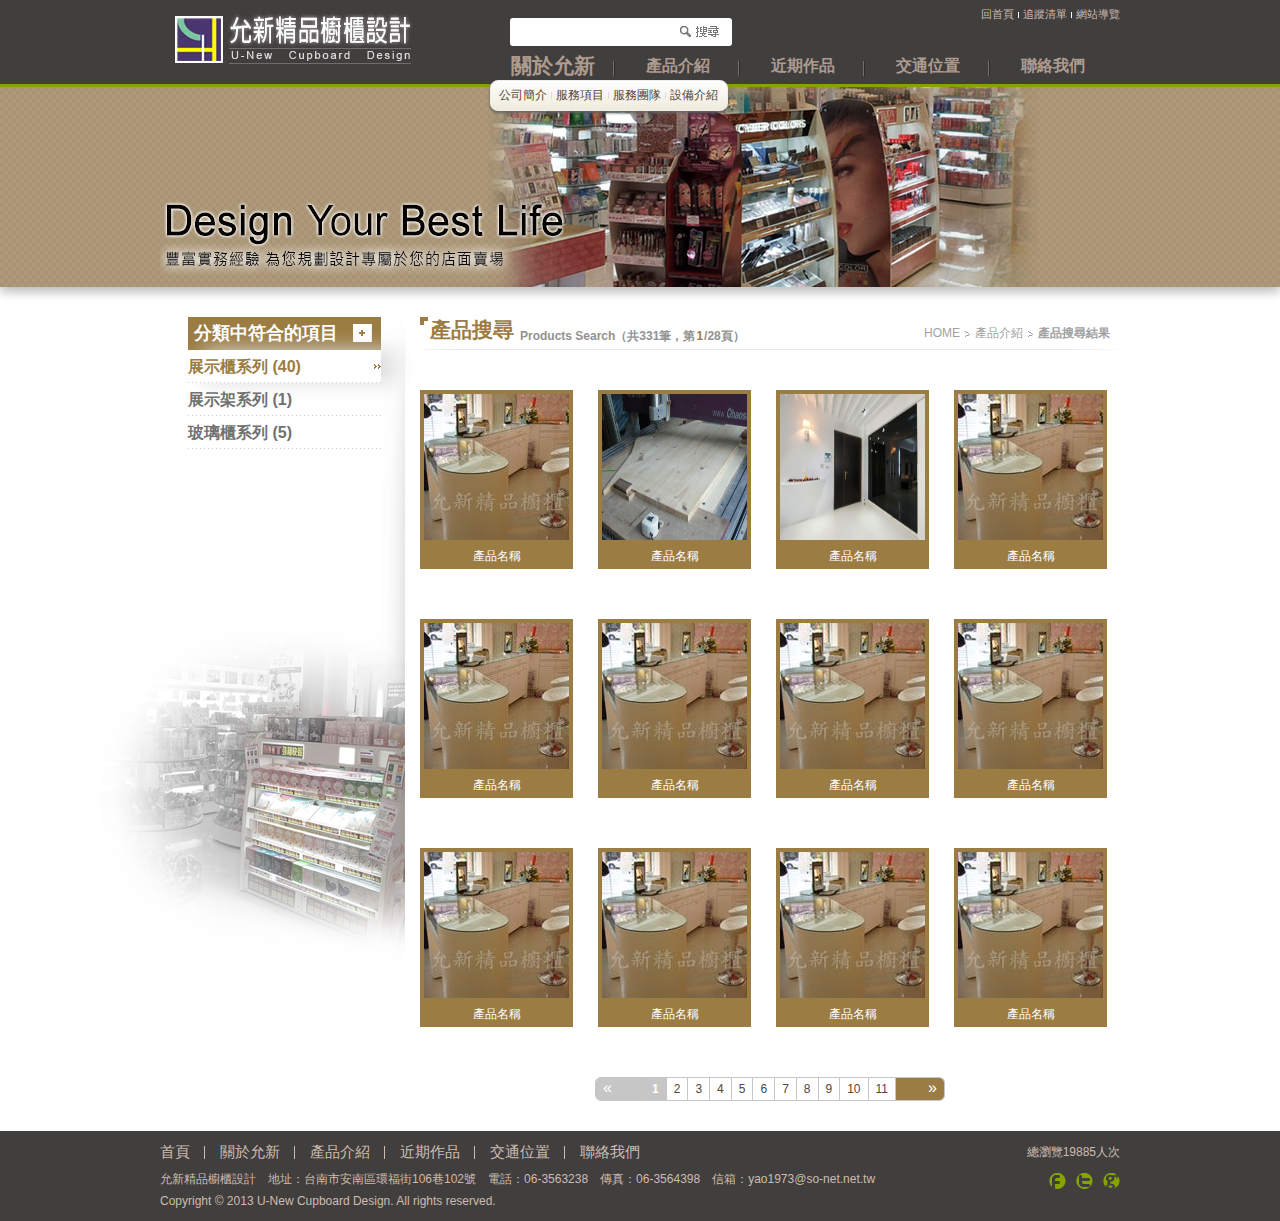
<file: search-list.html>
<!DOCTYPE html PUBLIC "-//W3C//DTD XHTML 1.0 Transitional//EN" "http://www.w3.org/TR/xhtml1/DTD/xhtml1-transitional.dtd">
<html xmlns="http://www.w3.org/1999/xhtml">
<head>
<meta http-equiv="content-type" content="text/html; charset=utf-8" />
<title>允新精品櫥櫃設計</title>
<meta name="description" content="允新精品櫥櫃設計，提供多樣化的店舖裝潢案例，施工迅速且精緻，是您店舖裝潢的最佳選擇。" />
<meta name="keywords" content="店舖空間,陳列規劃,中大型賣場,陳列櫃,生產製造,精品櫥櫃,設計製造,代工材板,封邊,CNC加工,裝潢,施工,設計,凹槽板,溝槽板,壁掛,允新" />
<link type="image/x-icon" rel="shortcut icon" href="i/favicon.ico" />
<link type="text/css" rel="stylesheet" href="c/reset.css" media="screen, projection" />
<link type="text/css" rel="stylesheet" href="c/layout.css" media="screen, projection" />
<link type="text/css" rel="stylesheet" href="c/form.css" media="screen, projection" />
<link type="text/css" rel="stylesheet" href="c/style.css" media="screen, projection" />
<link type="text/css" rel="stylesheet" href="c/module/jquery.lightbox.css" media="screen, projection" />
<link type="text/css" rel="stylesheet" href="c/module/pager.css" media="screen, projection" />
<link type="text/css" rel="stylesheet" href="c/page/product.css" media="screen, projection" />
<script type="text/javascript" src="j/jquery.min.js"></script>
<script type="text/javascript" src="j/jquery.hoverIntent.min.js"></script>
<script type="text/javascript" src="j/jquery.superfish.min.js"></script>
<script type="text/javascript" src="j/jquery.bigtarget.min.js"></script>
<script type="text/javascript" src="j/jquery.disable.min.js"></script>
<script type="text/javascript" src="j/jquery.lightbox.min.js"></script>
</head>
<body>

<!--============================== header start ==============================-->
<div id="header">
<div class="header-wrap">

<div class="logo">
<h2><a href="index.html" title="允新精品櫥櫃設計">允新精品櫥櫃設計<img src="i/logo.jpg" alt="允新精品櫥櫃設計" width="265" height="80" /></a></h2>
</div>

<div id="search-bar">
<h3>站台搜尋</h3>
<form name="siteSearchForm" id="siteSearchForm" action="search-list.html" method="get">
<input type="text" name="k" maxlength="100" class="length-s keyword" />
<input type="submit" value="Search" title="Search" class="btn-submit" />
</form>
</div>

<div id="site-func">
<h3>站台次功能選單</h3>
<ul>
<li><a href="index.html">回首頁</a></li>
<li><a href="inquiry-list.html">追蹤清單</a></li>
<li class="last"><a href="sitemap.html">網站導覽</a></li>
</ul>
</div>

<script type="text/javascript">
// <![CDATA[
$(function () {
    $('body').disable({
        message: '文字及圖片內容版權皆屬《允新精品櫥櫃設計》所有，\n請勿擅自拷貝，如需參考資料請與我們聯絡，感謝！'
    });
    $('ul.sf-menu').superfish({
        hoverClass:  'sfhover',
        pathClass:   'active',
        autoArrows:  false,
        dropShadows: false
    });
    $('#nav ul > li > ul > li > a').bigTarget({
        hoverClass: 'hover',
        clickZone: 'li:eq(0)'
    });
});
// ]]> -->
</script>

<div id="nav">
<h3>網站主選單</h3>
<ul class="sf-menu">
<li class="active"><a href="about.html">關於允新</a>
    <ul>
        <li><a href="about.html">公司簡介</a></li>
        <li><a href="service.html">服務項目</a></li>
        <li><a href="group.html">服務團隊</a></li>
        <li class="last"><a href="equipment.html">設備介紹</a></li>
    </ul>
</li>
<li><a href="product-list.html">產品介紹</a>
    <ul class="product-nav">
        <li><a href="product-list.html">展示架系列</a></li>
        <li><a href="product-list.html">展示櫃系列</a></li>
        <li><a href="product-list.html">玻璃櫃系列</a></li>
        <li><a href="product-list.html">飾品櫃系列</a></li>
        <li><a href="product-list.html">櫃檯系列</a></li>
        <li><a href="product-list.html">賣場陳列</a></li>
        <li><a href="product-list.html">子母桌</a></li>
        <li><a href="product-list.html">中島櫃</a></li>
        <li><a href="product-list.html">壁櫃系列</a></li>
        <li class="last"><a href="product-list.html">其他產品</a></li>
    </ul>
</li>
<li><a href="work-list.html">近期作品</a>
    <ul>
        <li><a href="work-list.html">室內裝潢</a></li>
        <li><a href="work-list.html">實例比對</a></li>
        <li><a href="work-list.html">店舖設計</a></li>
        <li class="last"><a href="work-list.html">店面設計</a></li>
    </ul>
</li>
<li><a href="map.html">交通位置</a></li>
<li class="last"><a href="contact.html">聯絡我們</a></li>
</ul>
</div>

</div>
</div>
<!--============================== header close ==============================-->

<!--============================== content-wrapper start =====================-->
<div id="content-wrapper">

<div id="main-banner">
<div class="banner-wrap">
<p><img src="i/photo-slogan.png" alt="Design Your Best Life 豐富實務經驗 為您規劃設計專屬於您的店面賣場" /></p>
<img src="i/photo-banner.png" alt="" class="banner" />
</div>
</div>

<!--============================== container start ===========================-->
<div class="container">

<!--============================== content-main start ========================-->
<div id="content-main">

<div id="crumb">
<h3>頁面路徑選單</h3>
<ul>
<li><a href="index.html">HOME</a></li>
<li><a href="product-list.html">產品介紹</a></li>
<li class="last"><a href="search-list.html">產品搜尋結果</a></li>
</ul>
</div>

<script type="text/javascript">
// <![CDATA[
$(function () {
    $('#product-list .list li a.lightbox').lightBox({
        overlayBgColor: '#000',
        overlayOpacity: 0.6,
        imageLoading: 'i/lightbox/lightbox-ico-loading.gif',
        imageBtnPrev: 'i/lightbox/lightbox-btn-prev.gif',
        imageBtnNext: 'i/lightbox/lightbox-btn-next.gif',
        imageBtnClose: 'i/lightbox/lightbox-btn-close.gif',
        imageBlank: 'i/lightbox/lightbox-blank.gif',
        txtImage: 'Image',
        txtOf: 'of'
    });
});
// ]]> -->
</script>

<div id="product-list" class="article-content">
<h2><em>產品搜尋</em><span>Products Search（共331筆，第<strong>1</strong>/28頁）</span></h2>

<script type="text/javascript">
// <![CDATA[
$(function () {
    $('#product-list ul li p a').bigTarget({
        hoverClass: 'hover',
        clickZone: 'p:eq(0)'
    });
});
// ]]> -->
</script>

<ul class="list">
<li>
<a target="_blank" href="i/photo-product01.jpg" class="lightbox" title="產品名稱"><img src="i/photo-product01.jpg" alt="產品名稱" width="145" height="146" /></a>
<p><a href="product-detail.html">產品名稱</a></p>
</li>
<li>
<a target="_blank" href="i/photo-equip01.jpg" class="lightbox" title="產品名稱產品名稱產品名稱產品名稱產品名稱產品名稱產品名稱產品名稱產品名稱"><img src="i/photo-equip01.jpg" alt="產品名稱" width="145" height="146" /></a>
<p><a href="product-detail.html">產品名稱</a></p>
</li>
<li>
<a target="_blank" href="i/photo05.jpg" class="lightbox" title="產品名稱"><img src="i/photo05.jpg" alt="產品名稱" width="145" height="146" /></a>
<p><a href="product-detail.html">產品名稱</a></p>
</li>
<li class="last">
<a target="_blank" href="i/photo-product01.jpg" class="lightbox" title="產品名稱"><img src="i/photo-product01.jpg" alt="產品名稱" width="145" height="146" /></a>
<p><a href="product-detail.html">產品名稱</a></p>
</li>
<li>
<a target="_blank" href="i/photo-product01.jpg" class="lightbox" title="產品名稱"><img src="i/photo-product01.jpg" alt="產品名稱" width="145" height="146" /></a>
<p><a href="product-detail.html">產品名稱</a></p>
</li>
<li>
<a target="_blank" href="i/photo-product01.jpg" class="lightbox" title="產品名稱"><img src="i/photo-product01.jpg" alt="產品名稱" width="145" height="146" /></a>
<p><a href="product-detail.html">產品名稱</a></p>
</li>
<li>
<a target="_blank" href="i/photo-product01.jpg" class="lightbox" title="產品名稱"><img src="i/photo-product01.jpg" alt="產品名稱" width="145" height="146" /></a>
<p><a href="product-detail.html">產品名稱</a></p>
</li>
<li class="last">
<a target="_blank" href="i/photo-product01.jpg" class="lightbox" title="產品名稱"><img src="i/photo-product01.jpg" alt="產品名稱" width="145" height="146" /></a>
<p><a href="product-detail.html">產品名稱</a></p>
</li>
<li>
<a target="_blank" href="i/photo-product01.jpg" class="lightbox" title="產品名稱"><img src="i/photo-product01.jpg" alt="產品名稱" width="145" height="146" /></a>
<p><a href="product-detail.html">產品名稱</a></p>
</li>
<li>
<a target="_blank" href="i/photo-product01.jpg" class="lightbox" title="產品名稱"><img src="i/photo-product01.jpg" alt="產品名稱" width="145" height="146" /></a>
<p><a href="product-detail.html">產品名稱</a></p>
</li>
<li>
<a target="_blank" href="i/photo-product01.jpg" class="lightbox" title="產品名稱"><img src="i/photo-product01.jpg" alt="產品名稱" width="145" height="146" /></a>
<p><a href="product-detail.html">產品名稱</a></p>
</li>
<li class="last">
<a target="_blank" href="i/photo-product01.jpg" class="lightbox" title="產品名稱"><img src="i/photo-product01.jpg" alt="產品名稱" width="145" height="146" /></a>
<p><a href="product-detail.html">產品名稱</a></p>
</li>
</ul>

<div class="pager">
<ul>
<li class="first disabled"><a href="#">«</a></li>
<li class="active"><a href="#">1</a></li>
<li><a href="#">2</a></li>
<li><a href="#">3</a></li>
<li><a href="#">4</a></li>
<li><a href="#">5</a></li>
<li><a href="#">6</a></li>
<li><a href="#">7</a></li>
<li><a href="#">8</a></li>
<li><a href="#">9</a></li>
<li><a href="#">10</a></li>
<li><a href="#">11</a></li>
<li class="last"><a href="#">»</a></li>
</ul>
</div>
</div>

</div>
<!--============================== content-main close ========================-->

<!--============================== content-sidebar start =====================-->
<div id="content-sidebar">

<div id="cat-nav">
<h3>邊欄分類選單</h3>
<p>分類中符合的項目</p>
<ul>
<li class="active"><a href="work-list.html">展示櫃系列 (40)</a></li>
<li><a href="#">展示架系列 (1)</a></li>
<li><a href="#">玻璃櫃系列 (5)</a></li>
</ul>
</div>

</div>
<!--============================== content-sidebar close =====================-->

</div>
<!--============================== container close ===========================-->

</div>
<!--============================== content-wrapper close =====================-->

<!--============================== footer start ==============================-->
<div id="footer">
<div class="footer-wrap">
<div class="footer-link">
<h3>網站表尾選單</h3>
<ul>
<li><a href="index.html">首頁</a></li>
<li><a href="about.html">關於允新</a></li>
<li><a href="product-list.html">產品介紹</a></li>
<li><a href="work-list.html">近期作品</a></li>
<li><a href="map.html">交通位置</a></li>
<li class="last"><a href="contact.html">聯絡我們</a></li>
</ul>
<p class="company-info">允新精品櫥櫃設計　地址：台南市安南區環福街106巷102號　電話：06-3563238　傳真：06-3564398　信箱：<a href="mailto:yao1973@so-net.net.tw">yao1973@so-net.net.tw</a></p>
<p class="copyright">Copyright &copy; 2013 U-New Cupboard Design. All rights reserved.</p>
</div>

<div class="web-share">
<h3>網站社群功能</h3>
<p>總瀏覽<span>19885</span>人次</p>
<ul>
<li><a href="#" class="facebook">facebook</a></li>
<li><a href="#" class="twitter">twitter</a></li>
<li class="last"><a href="#" class="google">google</a></li>
</ul>
</div>
</div>
</div>
<!--============================== footer close ==============================-->

<script type="text/javascript">
// <![CDATA[
$(function () {
    function autoStickyFooter() {
        var footer = $("#footer"),
            pos = footer.position(),
            height = $(window).height();
        height = height - pos.top;
        height = height - footer.height();
        if (height > 0) {
            footer.css({
                'margin-top': height + 'px'
            });
        }
    }
    autoStickyFooter();

    var resizeTimer = null;
    $(window).resize(function () {
        if (resizeTimer) {
            clearTimeout(resizeTimer);
        }
        resizeTimer = setTimeout(function () {
            autoStickyFooter();
        }, 400);
    });
});
// ]]> -->
</script>

</body>
</html>
</file>
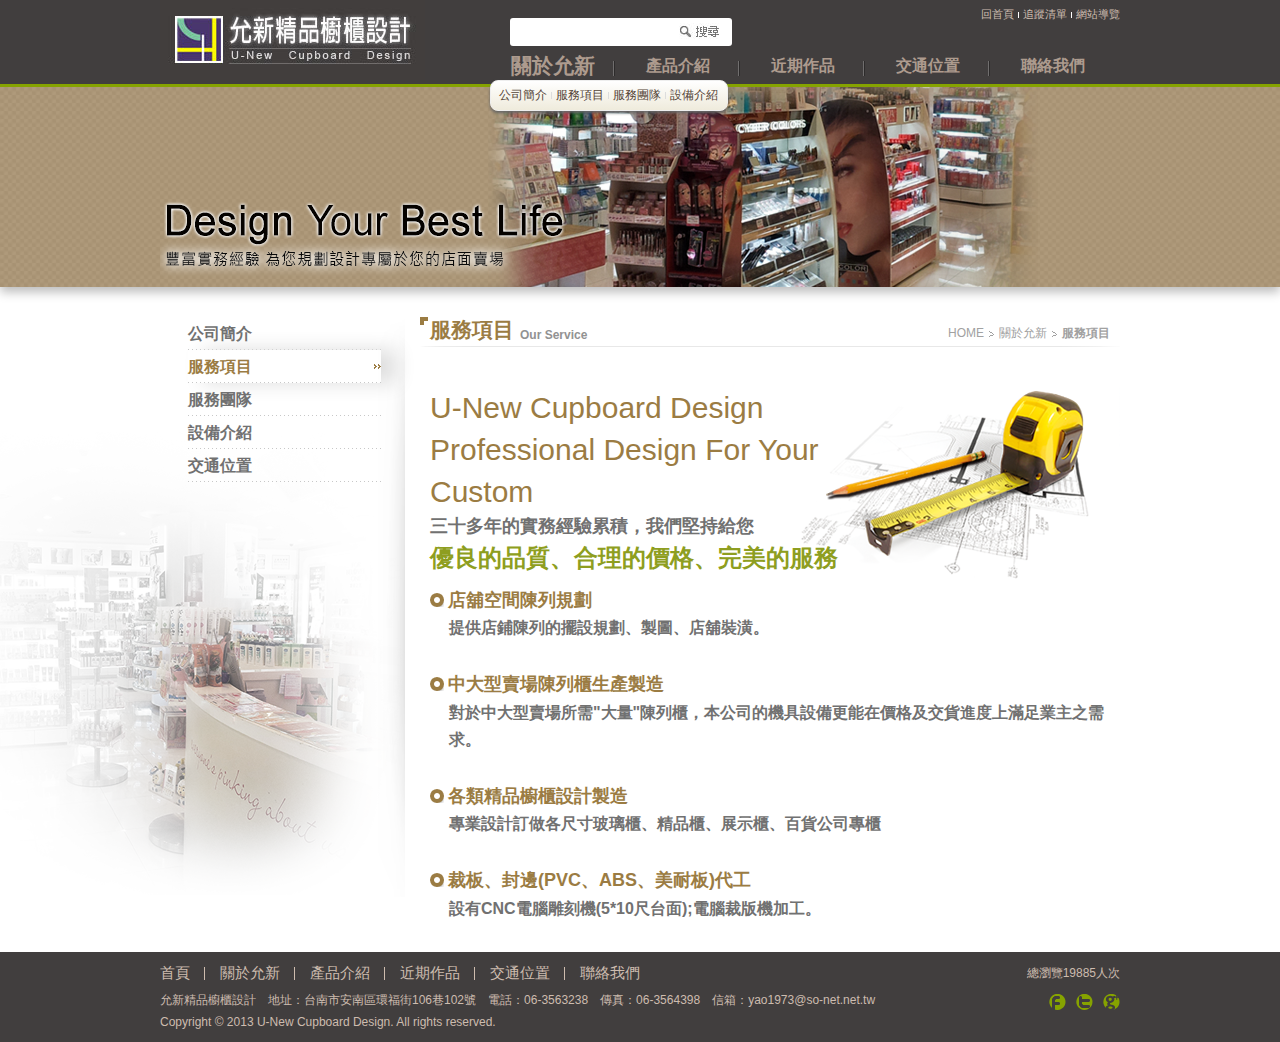
<file: service.html>
<!DOCTYPE html PUBLIC "-//W3C//DTD XHTML 1.0 Transitional//EN" "http://www.w3.org/TR/xhtml1/DTD/xhtml1-transitional.dtd">
<html xmlns="http://www.w3.org/1999/xhtml">
<head>
<meta http-equiv="content-type" content="text/html; charset=utf-8" />
<title>允新精品櫥櫃設計</title>
<meta name="description" content="允新精品櫥櫃設計，提供多樣化的店舖裝潢案例，施工迅速且精緻，是您店舖裝潢的最佳選擇。" />
<meta name="keywords" content="店舖空間,陳列規劃,中大型賣場,陳列櫃,生產製造,精品櫥櫃,設計製造,代工材板,封邊,CNC加工,裝潢,施工,設計,凹槽板,溝槽板,壁掛,允新" />
<link type="image/x-icon" rel="shortcut icon" href="i/favicon.ico" />
<link type="text/css" rel="stylesheet" href="c/reset.css" media="screen, projection" />
<link type="text/css" rel="stylesheet" href="c/layout.css" media="screen, projection" />
<link type="text/css" rel="stylesheet" href="c/form.css" media="screen, projection" />
<link type="text/css" rel="stylesheet" href="c/style.css" media="screen, projection" />
<link type="text/css" rel="stylesheet" href="c/page/about.css" media="screen, projection" />
<script type="text/javascript" src="j/jquery.min.js"></script>
<script type="text/javascript" src="j/jquery.hoverIntent.min.js"></script>
<script type="text/javascript" src="j/jquery.superfish.min.js"></script>
<script type="text/javascript" src="j/jquery.bigtarget.min.js"></script>
<script type="text/javascript" src="j/jquery.disable.min.js"></script>
</head>
<body>

<!--============================== header start ==============================-->
<div id="header">
<div class="header-wrap">

<div class="logo">
<h2><a href="index.html" title="允新精品櫥櫃設計">允新精品櫥櫃設計<img src="i/logo.jpg" alt="允新精品櫥櫃設計" width="265" height="80" /></a></h2>
</div>

<div id="search-bar">
<h3>站台搜尋</h3>
<form name="siteSearchForm" id="siteSearchForm" action="search-list.html" method="get">
<input type="text" name="k" maxlength="100" class="length-s keyword" />
<input type="submit" value="Search" title="Search" class="btn-submit" />
</form>
</div>

<div id="site-func">
<h3>站台次功能選單</h3>
<ul>
<li><a href="index.html">回首頁</a></li>
<li><a href="inquiry-list.html">追蹤清單</a></li>
<li class="last"><a href="sitemap.html">網站導覽</a></li>
</ul>
</div>

<script type="text/javascript">
// <![CDATA[
$(function () {
    $('body').disable({
        message: '文字及圖片內容版權皆屬《允新精品櫥櫃設計》所有，\n請勿擅自拷貝，如需參考資料請與我們聯絡，感謝！'
    });
    $('ul.sf-menu').superfish({
        hoverClass:  'sfhover',
        pathClass:   'active',
        autoArrows:  false,
        dropShadows: false
    });
    $('#nav ul > li > ul > li > a').bigTarget({
        hoverClass: 'hover',
        clickZone: 'li:eq(0)'
    });
});
// ]]> -->
</script>

<div id="nav">
<h3>網站主選單</h3>
<ul class="sf-menu">
<li class="active"><a href="about.html">關於允新</a>
    <ul>
        <li><a href="about.html">公司簡介</a></li>
        <li><a href="service.html">服務項目</a></li>
        <li><a href="group.html">服務團隊</a></li>
        <li class="last"><a href="equipment.html">設備介紹</a></li>
    </ul>
</li>
<li><a href="product-list.html">產品介紹</a>
    <ul class="product-nav">
        <li><a href="product-list.html">展示架系列</a></li>
        <li><a href="product-list.html">展示櫃系列</a></li>
        <li><a href="product-list.html">玻璃櫃系列</a></li>
        <li><a href="product-list.html">飾品櫃系列</a></li>
        <li><a href="product-list.html">櫃檯系列</a></li>
        <li><a href="product-list.html">賣場陳列</a></li>
        <li><a href="product-list.html">子母桌</a></li>
        <li><a href="product-list.html">中島櫃</a></li>
        <li><a href="product-list.html">壁櫃系列</a></li>
        <li class="last"><a href="product-list.html">其他產品</a></li>
    </ul>
</li>
<li><a href="work-list.html">近期作品</a>
    <ul>
        <li><a href="work-list.html">室內裝潢</a></li>
        <li><a href="work-list.html">實例比對</a></li>
        <li><a href="work-list.html">店舖設計</a></li>
        <li class="last"><a href="work-list.html">店面設計</a></li>
    </ul>
</li>
<li><a href="map.html">交通位置</a></li>
<li class="last"><a href="contact.html">聯絡我們</a></li>
</ul>
</div>

</div>
</div>
<!--============================== header close ==============================-->

<!--============================== content-wrapper start =====================-->
<div id="content-wrapper">

<div id="main-banner">
<div class="banner-wrap">
<p><img src="i/photo-slogan.png" alt="Design Your Best Life 豐富實務經驗 為您規劃設計專屬於您的店面賣場" /></p>
<img src="i/photo-banner.png" alt="" class="banner" />
</div>
</div>

<!--============================== container start ===========================-->
<div class="container">

<!--============================== content-main start ========================-->
<div id="content-main">

<div id="crumb">
<h3>頁面路徑選單</h3>
<ul>
<li><a href="#">HOME</a></li>
<li><a href="#">關於允新</a></li>
<li class="last"><a href="#">服務項目</a></li>
</ul>
</div>

<div id="service" class="article-content">
<h2><em>服務項目</em><span>Our Service</span></h2>
<blockquote>
<div class="slogan">
<h3>U-New Cupboard Design Professional Design For Your Custom</h3>
<h4>三十多年的實務經驗累積，我們堅持給您</h4>
<h5>優良的品質、合理的價格、完美的服務</h5>
</div>
<ul>
<li>
<h3>店舖空間陳列規劃</h3>
<p>提供店鋪陳列的擺設規劃、製圖、店舖裝潢。</p>
</li>
<li>
<h3>中大型賣場陳列櫃生產製造</h3>
<p>對於中大型賣場所需"大量"陳列櫃，本公司的機具設備更能在價格及交貨進度上滿足業主之需求。</p>
</li>
<li>
<h3>各類精品櫥櫃設計製造</h3>
<p>專業設計訂做各尺寸玻璃櫃、精品櫃、展示櫃、百貨公司專櫃</p>
</li>
<li>
<h3>裁板、封邊(PVC、ABS、美耐板)代工</h3>
<p>設有CNC電腦雕刻機(5*10尺台面);電腦裁版機加工。</p>
</li>
</ul>
</blockquote>
</div>

</div>
<!--============================== content-main close ========================-->

<!--============================== content-sidebar start =====================-->
<div id="content-sidebar">

<div id="cat-nav">
<h3>邊欄分類選單</h3>
<ul>
<li><a href="about.html">公司簡介</a></li>
<li class="active"><a href="service.html">服務項目</a></li>
<li><a href="group.html">服務團隊</a></li>
<li><a href="equipment.html">設備介紹</a></li>
<li><a href="map.html">交通位置</a></li>
</ul>
</div>

</div>
<!--============================== content-sidebar close =====================-->

</div>
<!--============================== container close ===========================-->

</div>
<!--============================== content-wrapper close =====================-->

<!--============================== footer start ==============================-->
<div id="footer">
<div class="footer-wrap">
<div class="footer-link">
<h3>網站表尾選單</h3>
<ul>
<li><a href="index.html">首頁</a></li>
<li><a href="about.html">關於允新</a></li>
<li><a href="product-list.html">產品介紹</a></li>
<li><a href="work-list.html">近期作品</a></li>
<li><a href="map.html">交通位置</a></li>
<li class="last"><a href="contact.html">聯絡我們</a></li>
</ul>
<p class="company-info">允新精品櫥櫃設計　地址：台南市安南區環福街106巷102號　電話：06-3563238　傳真：06-3564398　信箱：<a href="mailto:yao1973@so-net.net.tw">yao1973@so-net.net.tw</a></p>
<p class="copyright">Copyright &copy; 2013 U-New Cupboard Design. All rights reserved.</p>
</div>

<div class="web-share">
<h3>網站社群功能</h3>
<p>總瀏覽<span>19885</span>人次</p>
<ul>
<li><a href="#" class="facebook">facebook</a></li>
<li><a href="#" class="twitter">twitter</a></li>
<li class="last"><a href="#" class="google">google</a></li>
</ul>
</div>
</div>
</div>
<!--============================== footer close ==============================-->

<script type="text/javascript">
// <![CDATA[
$(function () {
    function autoStickyFooter() {
        var footer = $("#footer"),
            pos = footer.position(),
            height = $(window).height();
        height = height - pos.top;
        height = height - footer.height();
        if (height > 0) {
            footer.css({
                'margin-top': height + 'px'
            });
        }
    }
    autoStickyFooter();

    var resizeTimer = null;
    $(window).resize(function () {
        if (resizeTimer) {
            clearTimeout(resizeTimer);
        }
        resizeTimer = setTimeout(function () {
            autoStickyFooter();
        }, 400);
    });
});
// ]]> -->
</script>

</body>
</html>
</file>
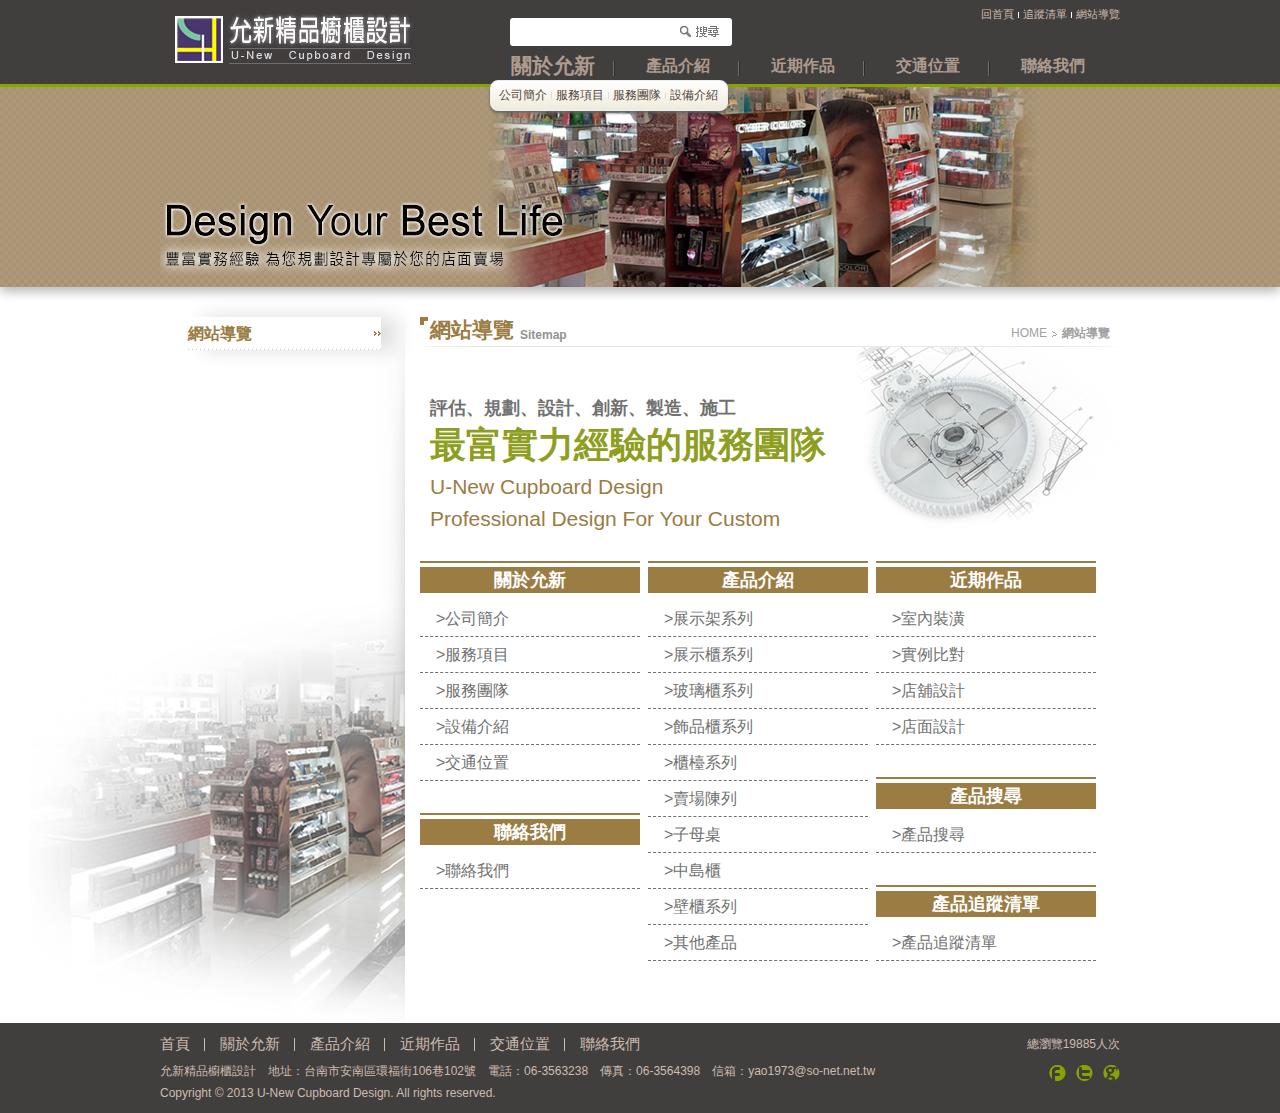
<file: sitemap.html>
<!DOCTYPE html PUBLIC "-//W3C//DTD XHTML 1.0 Transitional//EN" "http://www.w3.org/TR/xhtml1/DTD/xhtml1-transitional.dtd">
<html xmlns="http://www.w3.org/1999/xhtml">
<head>
<meta http-equiv="content-type" content="text/html; charset=utf-8" />
<title>允新精品櫥櫃設計</title>
<meta name="description" content="允新精品櫥櫃設計，提供多樣化的店舖裝潢案例，施工迅速且精緻，是您店舖裝潢的最佳選擇。" />
<meta name="keywords" content="店舖空間,陳列規劃,中大型賣場,陳列櫃,生產製造,精品櫥櫃,設計製造,代工材板,封邊,CNC加工,裝潢,施工,設計,凹槽板,溝槽板,壁掛,允新" />
<link type="image/x-icon" rel="shortcut icon" href="i/favicon.ico" />
<link type="text/css" rel="stylesheet" href="c/reset.css" media="screen, projection" />
<link type="text/css" rel="stylesheet" href="c/layout.css" media="screen, projection" />
<link type="text/css" rel="stylesheet" href="c/form.css" media="screen, projection" />
<link type="text/css" rel="stylesheet" href="c/style.css" media="screen, projection" />
<link type="text/css" rel="stylesheet" href="c/page/sitemap.css" media="screen, projection" />
<script type="text/javascript" src="j/jquery.min.js"></script>
<script type="text/javascript" src="j/jquery.hoverIntent.min.js"></script>
<script type="text/javascript" src="j/jquery.superfish.min.js"></script>
<script type="text/javascript" src="j/jquery.bigtarget.min.js"></script>
<script type="text/javascript" src="j/jquery.disable.min.js"></script>
</head>
<body>

<!--============================== header start ==============================-->
<div id="header">
<div class="header-wrap">

<div class="logo">
<h2><a href="index.html" title="允新精品櫥櫃設計">允新精品櫥櫃設計<img src="i/logo.jpg" alt="允新精品櫥櫃設計" width="265" height="80" /></a></h2>
</div>

<div id="search-bar">
<h3>站台搜尋</h3>
<form name="siteSearchForm" id="siteSearchForm" action="search-list.html" method="get">
<input type="text" name="k" maxlength="100" class="length-s keyword" />
<input type="submit" value="Search" title="Search" class="btn-submit" />
</form>
</div>

<div id="site-func">
<h3>站台次功能選單</h3>
<ul>
<li><a href="index.html">回首頁</a></li>
<li><a href="inquiry-list.html">追蹤清單</a></li>
<li class="last"><a href="sitemap.html">網站導覽</a></li>
</ul>
</div>

<script type="text/javascript">
// <![CDATA[
$(function () {
    $('ul.sf-menu').superfish({
        hoverClass:  'sfhover',
        pathClass:   'active',
        autoArrows:  false,
        dropShadows: false
    });
    $('#nav ul > li > ul > li > a').bigTarget({
        hoverClass: 'hover',
        clickZone: 'li:eq(0)'
    });
});
// ]]> -->
</script>

<div id="nav">
<h3>網站主選單</h3>
<ul class="sf-menu">
<li class="active"><a href="about.html">關於允新</a>
    <ul>
        <li><a href="about.html">公司簡介</a></li>
        <li><a href="service.html">服務項目</a></li>
        <li><a href="group.html">服務團隊</a></li>
        <li class="last"><a href="equipment.html">設備介紹</a></li>
    </ul>
</li>
<li><a href="product-list.html">產品介紹</a>
    <ul class="product-nav">
        <li><a href="product-list.html">展示架系列</a></li>
        <li><a href="product-list.html">展示櫃系列</a></li>
        <li><a href="product-list.html">玻璃櫃系列</a></li>
        <li><a href="product-list.html">飾品櫃系列</a></li>
        <li><a href="product-list.html">櫃檯系列</a></li>
        <li><a href="product-list.html">賣場陳列</a></li>
        <li><a href="product-list.html">子母桌</a></li>
        <li><a href="product-list.html">中島櫃</a></li>
        <li><a href="product-list.html">壁櫃系列</a></li>
        <li class="last"><a href="product-list.html">其他產品</a></li>
    </ul>
</li>
<li><a href="work-list.html">近期作品</a>
    <ul>
        <li><a href="work-list.html">室內裝潢</a></li>
        <li><a href="work-list.html">實例比對</a></li>
        <li><a href="work-list.html">店舖設計</a></li>
        <li class="last"><a href="work-list.html">店面設計</a></li>
    </ul>
</li>
<li><a href="map.html">交通位置</a></li>
<li class="last"><a href="contact.html">聯絡我們</a></li>
</ul>
</div>

</div>
</div>
<!--============================== header close ==============================-->

<!--============================== content-wrapper start =====================-->
<div id="content-wrapper">

<div id="main-banner">
<div class="banner-wrap">
<p><img src="i/photo-slogan.png" alt="Design Your Best Life 豐富實務經驗 為您規劃設計專屬於您的店面賣場" /></p>
<img src="i/photo-banner.png" alt="" class="banner" />
</div>
</div>

<!--============================== container start ===========================-->
<div class="container">

<!--============================== content-main start ========================-->
<div id="content-main">

<div id="crumb">
<h3>頁面路徑選單</h3>
<ul>
<li><a href="index.html">HOME</a></li>
<li class="last"><a href="sitemap.html">網站導覽</a></li>
</ul>
</div>

<div id="sitemap" class="article-content">
<h2><em>網站導覽</em><span>Sitemap</span></h2>
<div class="slogan">
<h5>評估、規劃、設計、創新、製造、施工</h5>
<h3>最富實力經驗的服務團隊</h3>
<h4>U-New Cupboard Design<br />Professional Design For Your Custom</h4>
</div>

<script type="text/javascript">
// <![CDATA[
$(function () {
    $('#sitemap ul li a').bigTarget({
        hoverClass: 'hover',
        clickZone: 'li:eq(0)'
    });
});
// ]]> -->
</script>

<div class="wrap">
<div class="sitemap-wrap">
<div class="category">
<h3>關於允新</h3>
<ul>
<li><a href="about.html">&gt;公司簡介</a></li>
<li><a href="service.html">&gt;服務項目</a></li>
<li><a href="group.html">&gt;服務團隊</a></li>
<li><a href="equipment.html">&gt;設備介紹</a></li>
<li><a href="map.html">&gt;交通位置</a></li>
</ul>
</div>

<div class="category">
<h3>聯絡我們</h3>
<ul>
<li><a href="contact.html">&gt;聯絡我們</a></li>
</ul>
</div>
</div>

<div class="sitemap-wrap">
<div class="category">
<h3>產品介紹</h3>
<ul>
<li><a href="product-list.html">&gt;展示架系列</a></li>
<li><a href="product-list.html">&gt;展示櫃系列</a></li>
<li><a href="product-list.html">&gt;玻璃櫃系列</a></li>
<li><a href="product-list.html">&gt;飾品櫃系列</a></li>
<li><a href="product-list.html">&gt;櫃檯系列</a></li>
<li><a href="product-list.html">&gt;賣場陳列</a></li>
<li><a href="product-list.html">&gt;子母桌</a></li>
<li><a href="product-list.html">&gt;中島櫃</a></li>
<li><a href="product-list.html">&gt;壁櫃系列</a></li>
<li><a href="product-list.html">&gt;其他產品</a></li>
</ul>
</div>
</div>

<div class="sitemap-wrap last">
<div class="category">
<h3>近期作品</h3>
<ul>
<li><a href="work-list.html">&gt;室內裝潢</a></li>
<li><a href="work-list.html">&gt;實例比對</a></li>
<li><a href="work-list.html">&gt;店舖設計</a></li>
<li><a href="work-list.html">&gt;店面設計</a></li>
</ul>
</div>

<div class="category">
<h3>產品搜尋</h3>
<ul>
<li><a href="search-list.html">&gt;產品搜尋</a></li>
</ul>
</div>

<div class="category">
<h3>產品追蹤清單</h3>
<ul>
<li><a href="inquiry-list.html">&gt;產品追蹤清單</a></li>
</ul>
</div>
</div>
</div>
</div>

</div>
<!--============================== content-main close ========================-->

<!--============================== content-sidebar start =====================-->
<div id="content-sidebar">

<div id="cat-nav">
<h3>邊欄分類選單</h3>
<ul>
<li class="active"><a href="sitemap.html">網站導覽</a></li>
</ul>
</div>

</div>
<!--============================== content-sidebar close =====================-->

</div>
<!--============================== container close ===========================-->

</div>
<!--============================== content-wrapper close =====================-->

<!--============================== footer start ==============================-->
<div id="footer">
<div class="footer-wrap">
<div class="footer-link">
<h3>網站表尾選單</h3>
<ul>
<li><a href="index.html">首頁</a></li>
<li><a href="about.html">關於允新</a></li>
<li><a href="product-list.html">產品介紹</a></li>
<li><a href="work-list.html">近期作品</a></li>
<li><a href="map.html">交通位置</a></li>
<li class="last"><a href="contact.html">聯絡我們</a></li>
</ul>
<p class="company-info">允新精品櫥櫃設計　地址：台南市安南區環福街106巷102號　電話：06-3563238　傳真：06-3564398　信箱：<a href="mailto:yao1973@so-net.net.tw">yao1973@so-net.net.tw</a></p>
<p class="copyright">Copyright &copy; 2013 U-New Cupboard Design. All rights reserved.</p>
</div>

<div class="web-share">
<h3>網站社群功能</h3>
<p>總瀏覽<span>19885</span>人次</p>
<ul>
<li><a href="#" class="facebook">facebook</a></li>
<li><a href="#" class="twitter">twitter</a></li>
<li class="last"><a href="#" class="google">google</a></li>
</ul>
</div>
</div>
</div>
<!--============================== footer close ==============================-->

<script type="text/javascript">
// <![CDATA[
$(function () {
    function autoStickyFooter() {
        var footer = $("#footer"),
            pos = footer.position(),
            height = $(window).height();
        height = height - pos.top;
        height = height - footer.height();
        if (height > 0) {
            footer.css({
                'margin-top': height + 'px'
            });
        }
    }
    autoStickyFooter();

    var resizeTimer = null;
    $(window).resize(function () {
        if (resizeTimer) {
            clearTimeout(resizeTimer);
        }
        resizeTimer = setTimeout(function () {
            autoStickyFooter();
        }, 400);
    });
});
// ]]> -->
</script>

</body>
</html>
</file>
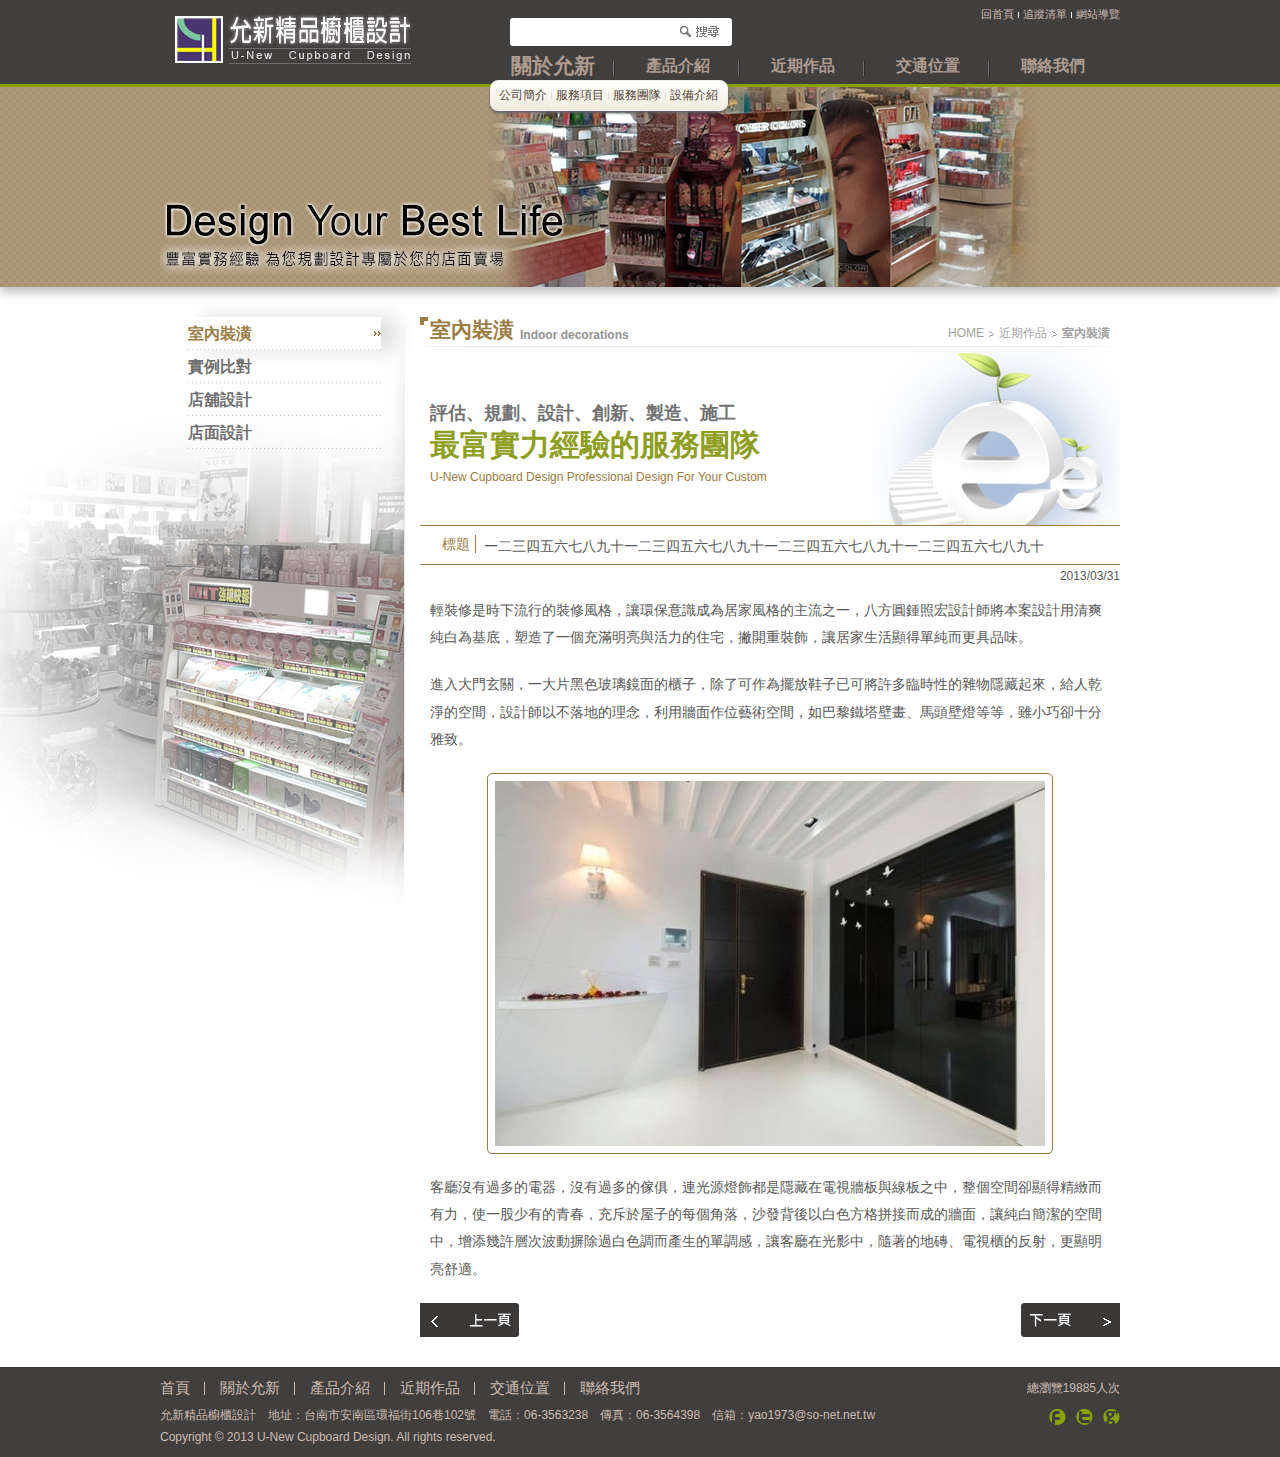
<file: work-detail.html>
<!DOCTYPE html PUBLIC "-//W3C//DTD XHTML 1.0 Transitional//EN" "http://www.w3.org/TR/xhtml1/DTD/xhtml1-transitional.dtd">
<html xmlns="http://www.w3.org/1999/xhtml">
<head>
<meta http-equiv="content-type" content="text/html; charset=utf-8" />
<title>允新精品櫥櫃設計</title>
<meta name="description" content="允新精品櫥櫃設計，提供多樣化的店舖裝潢案例，施工迅速且精緻，是您店舖裝潢的最佳選擇。" />
<meta name="keywords" content="店舖空間,陳列規劃,中大型賣場,陳列櫃,生產製造,精品櫥櫃,設計製造,代工材板,封邊,CNC加工,裝潢,施工,設計,凹槽板,溝槽板,壁掛,允新" />
<link type="image/x-icon" rel="shortcut icon" href="i/favicon.ico" />
<link type="text/css" rel="stylesheet" href="c/reset.css" media="screen, projection" />
<link type="text/css" rel="stylesheet" href="c/layout.css" media="screen, projection" />
<link type="text/css" rel="stylesheet" href="c/form.css" media="screen, projection" />
<link type="text/css" rel="stylesheet" href="c/style.css" media="screen, projection" />
<link type="text/css" rel="stylesheet" href="c/page/work.css" media="screen, projection" />
<script type="text/javascript" src="j/jquery.min.js"></script>
<script type="text/javascript" src="j/jquery.hoverIntent.min.js"></script>
<script type="text/javascript" src="j/jquery.superfish.min.js"></script>
<script type="text/javascript" src="j/jquery.bigtarget.min.js"></script>
<script type="text/javascript" src="j/jquery.disable.min.js"></script>
</head>
<body>

<!--============================== header start ==============================-->
<div id="header">
<div class="header-wrap">

<div class="logo">
<h2><a href="index.html" title="允新精品櫥櫃設計">允新精品櫥櫃設計<img src="i/logo.jpg" alt="允新精品櫥櫃設計" width="265" height="80" /></a></h2>
</div>

<div id="search-bar">
<h3>站台搜尋</h3>
<form name="siteSearchForm" id="siteSearchForm" action="search-list.html" method="get">
<input type="text" name="k" maxlength="100" class="length-s keyword" />
<input type="submit" value="Search" title="Search" class="btn-submit" />
</form>
</div>

<div id="site-func">
<h3>站台次功能選單</h3>
<ul>
<li><a href="index.html">回首頁</a></li>
<li><a href="inquiry-list.html">追蹤清單</a></li>
<li class="last"><a href="sitemap.html">網站導覽</a></li>
</ul>
</div>

<script type="text/javascript">
// <![CDATA[
$(function () {
    $('body').disable({
        message: '文字及圖片內容版權皆屬《允新精品櫥櫃設計》所有，\n請勿擅自拷貝，如需參考資料請與我們聯絡，感謝！'
    });
    $('ul.sf-menu').superfish({
        hoverClass:  'sfhover',
        pathClass:   'active',
        autoArrows:  false,
        dropShadows: false
    });
    $('#nav ul > li > ul > li > a').bigTarget({
        hoverClass: 'hover',
        clickZone: 'li:eq(0)'
    });
});
// ]]> -->
</script>

<div id="nav">
<h3>網站主選單</h3>
<ul class="sf-menu">
<li class="active"><a href="about.html">關於允新</a>
    <ul>
        <li><a href="about.html">公司簡介</a></li>
        <li><a href="service.html">服務項目</a></li>
        <li><a href="group.html">服務團隊</a></li>
        <li class="last"><a href="equipment.html">設備介紹</a></li>
    </ul>
</li>
<li><a href="product-list.html">產品介紹</a>
    <ul class="product-nav">
        <li><a href="product-list.html">展示架系列</a></li>
        <li><a href="product-list.html">展示櫃系列</a></li>
        <li><a href="product-list.html">玻璃櫃系列</a></li>
        <li><a href="product-list.html">飾品櫃系列</a></li>
        <li><a href="product-list.html">櫃檯系列</a></li>
        <li><a href="product-list.html">賣場陳列</a></li>
        <li><a href="product-list.html">子母桌</a></li>
        <li><a href="product-list.html">中島櫃</a></li>
        <li><a href="product-list.html">壁櫃系列</a></li>
        <li class="last"><a href="product-list.html">其他產品</a></li>
    </ul>
</li>
<li><a href="work-list.html">近期作品</a>
    <ul>
        <li><a href="work-list.html">室內裝潢</a></li>
        <li><a href="work-list.html">實例比對</a></li>
        <li><a href="work-list.html">店舖設計</a></li>
        <li class="last"><a href="work-list.html">店面設計</a></li>
    </ul>
</li>
<li><a href="map.html">交通位置</a></li>
<li class="last"><a href="contact.html">聯絡我們</a></li>
</ul>
</div>

</div>
</div>
<!--============================== header close ==============================-->

<!--============================== content-wrapper start =====================-->
<div id="content-wrapper">

<div id="main-banner">
<div class="banner-wrap">
<p><img src="i/photo-slogan.png" alt="Design Your Best Life 豐富實務經驗 為您規劃設計專屬於您的店面賣場" /></p>
<img src="i/photo-banner.png" alt="" class="banner" />
</div>
</div>

<!--============================== container start ===========================-->
<div class="container">

<!--============================== content-main start ========================-->
<div id="content-main">

<div id="crumb">
<h3>頁面路徑選單</h3>
<ul>
<li><a href="index.html">HOME</a></li>
<li><a href="work-list.html">近期作品</a></li>
<li class="last"><a href="work-list.html">室內裝潢</a></li>
</ul>
</div>

<div id="work-detail" class="article-content">
<h2><em>室內裝潢</em><span>Indoor decorations</span></h2>
<div class="slogan">
<h3>評估、規劃、設計、創新、製造、施工</h3>
<h4>最富實力經驗的服務團隊</h4>
<h5>U-New Cupboard Design Professional Design For Your Custom</h5>
</div>

<div class="content">
<h3><span>標題</span><em>一二三四五六七八九十一二三四五六七八九十一二三四五六七八九十一二三四五六七八九十</em></h3>
<p class="date">2013/03/31</p>
<blockquote>
<p>輕裝修是時下流行的裝修風格，讓環保意識成為居家風格的主流之一，八方圓鍾照宏設計師將本案設計用清爽純白為基底，塑造了一個充滿明亮與活力的住宅，撇開重裝飾，讓居家生活顯得單純而更具品味。</p>
<p>進入大門玄關，一大片黑色玻璃鏡面的櫃子，除了可作為擺放鞋子已可將許多臨時性的雜物隱藏起來，給人乾淨的空間，設計師以不落地的理念，利用牆面作位藝術空間，如巴黎鐵塔壁畫、馬頭壁燈等等，雖小巧卻十分雅致。</p>
<img src="i/photo05.jpg" alt="" />
<p>客廳沒有過多的電器，沒有過多的傢俱，連光源燈飾都是隱藏在電視牆板與線板之中，整個空間卻顯得精緻而有力，使一股少有的青春，充斥於屋子的每個角落，沙發背後以白色方格拼接而成的牆面，讓純白簡潔的空間中，增添幾許層次波動摒除過白色調而產生的單調感，讓客廳在光影中，隨著的地磚、電視櫃的反射，更顯明亮舒適。</p>
</blockquote>

<div class="share" style="display: none;">
<ul>
<li><a href="#">寄給朋友</a></li>
<li><a href="#">facebook 分享</a></li>
<li><a href="#">facebook 讚</a></li>
<li><a href="#">Twitter</a></li>
<li><a href="#">Plurk</a></li>
<li><a href="#">google+</a></li>
<li><a href="#">列印</a></li>
</ul>
</div>
</div>

<div class="pager">
<a href="work-detail.html" class="btn-prev">上一頁</a>
<a href="work-detail.html" class="btn-next">下一頁</a>
</div>
</div>

</div>
<!--============================== content-main close ========================-->

<!--============================== content-sidebar start =====================-->
<div id="content-sidebar">

<div id="cat-nav">
<h3>邊欄分類選單</h3>
<ul>
<li class="active"><a href="work-list.html">室內裝潢</a></li>
<li><a href="work-list.html">實例比對</a></li>
<li><a href="work-list.html">店舖設計</a></li>
<li><a href="work-list.html">店面設計</a></li>
</ul>
</div>

</div>
<!--============================== content-sidebar close =====================-->

</div>
<!--============================== container close ===========================-->

</div>
<!--============================== content-wrapper close =====================-->

<!--============================== footer start ==============================-->
<div id="footer">
<div class="footer-wrap">
<div class="footer-link">
<h3>網站表尾選單</h3>
<ul>
<li><a href="index.html">首頁</a></li>
<li><a href="about.html">關於允新</a></li>
<li><a href="product-list.html">產品介紹</a></li>
<li><a href="work-list.html">近期作品</a></li>
<li><a href="map.html">交通位置</a></li>
<li class="last"><a href="contact.html">聯絡我們</a></li>
</ul>
<p class="company-info">允新精品櫥櫃設計　地址：台南市安南區環福街106巷102號　電話：06-3563238　傳真：06-3564398　信箱：<a href="mailto:yao1973@so-net.net.tw">yao1973@so-net.net.tw</a></p>
<p class="copyright">Copyright &copy; 2013 U-New Cupboard Design. All rights reserved.</p>
</div>

<div class="web-share">
<h3>網站社群功能</h3>
<p>總瀏覽<span>19885</span>人次</p>
<ul>
<li><a href="#" class="facebook">facebook</a></li>
<li><a href="#" class="twitter">twitter</a></li>
<li class="last"><a href="#" class="google">google</a></li>
</ul>
</div>
</div>
</div>
<!--============================== footer close ==============================-->

<script type="text/javascript">
// <![CDATA[
$(function () {
    function autoStickyFooter() {
        var footer = $("#footer"),
            pos = footer.position(),
            height = $(window).height();
        height = height - pos.top;
        height = height - footer.height();
        if (height > 0) {
            footer.css({
                'margin-top': height + 'px'
            });
        }
    }
    autoStickyFooter();

    var resizeTimer = null;
    $(window).resize(function () {
        if (resizeTimer) {
            clearTimeout(resizeTimer);
        }
        resizeTimer = setTimeout(function () {
            autoStickyFooter();
        }, 400);
    });
});
// ]]> -->
</script>

</body>
</html>
</file>
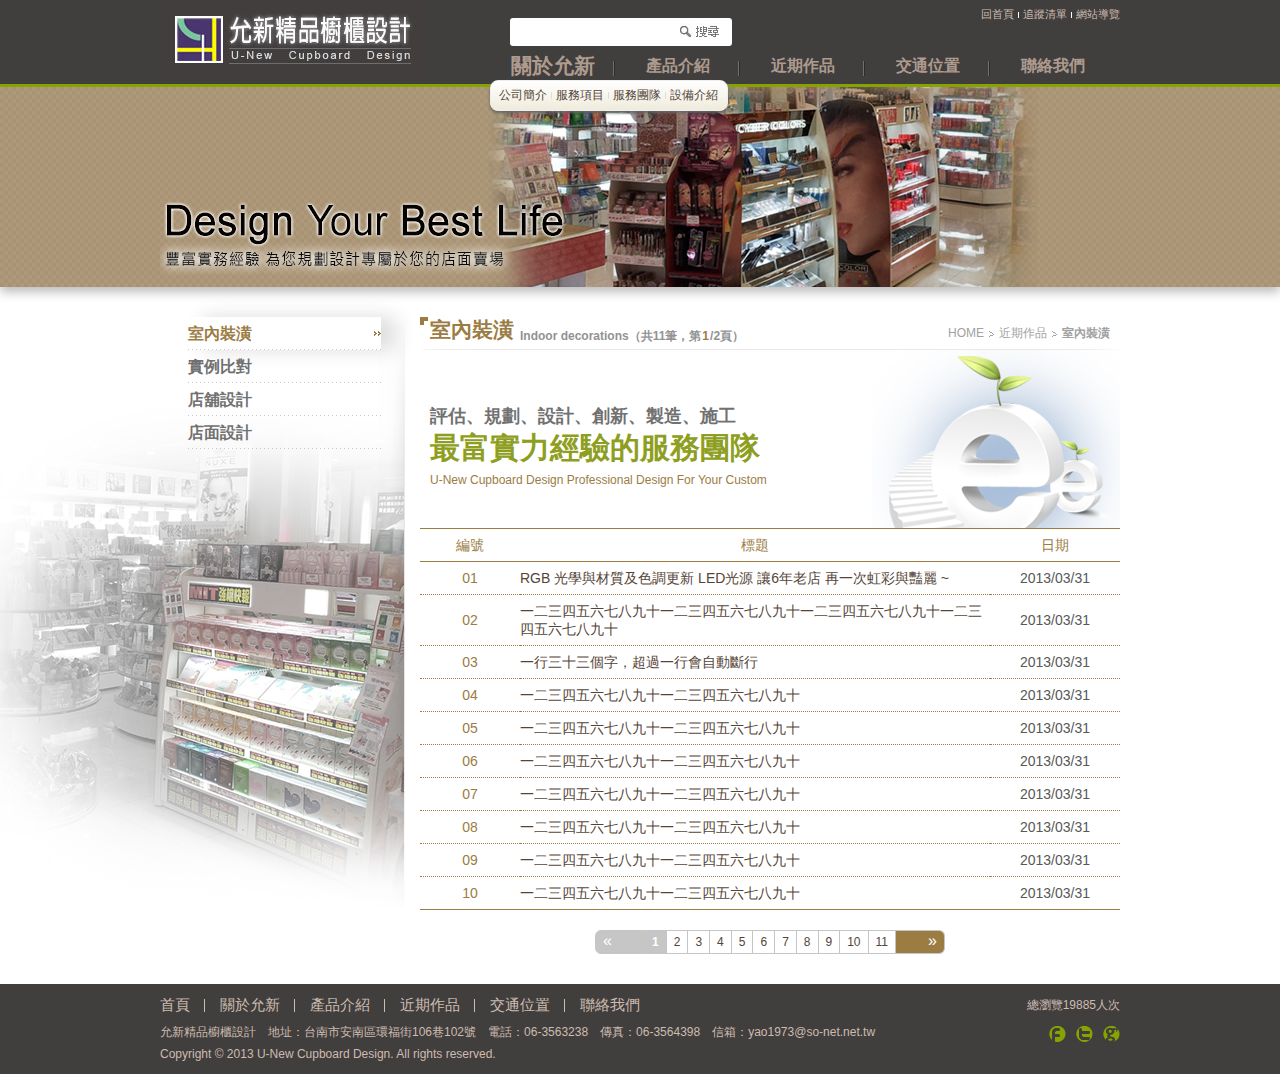
<file: work-list.html>
<!DOCTYPE html PUBLIC "-//W3C//DTD XHTML 1.0 Transitional//EN" "http://www.w3.org/TR/xhtml1/DTD/xhtml1-transitional.dtd">
<html xmlns="http://www.w3.org/1999/xhtml">
<head>
<meta http-equiv="content-type" content="text/html; charset=utf-8" />
<title>允新精品櫥櫃設計</title>
<meta name="description" content="允新精品櫥櫃設計，提供多樣化的店舖裝潢案例，施工迅速且精緻，是您店舖裝潢的最佳選擇。" />
<meta name="keywords" content="店舖空間,陳列規劃,中大型賣場,陳列櫃,生產製造,精品櫥櫃,設計製造,代工材板,封邊,CNC加工,裝潢,施工,設計,凹槽板,溝槽板,壁掛,允新" />
<link type="image/x-icon" rel="shortcut icon" href="i/favicon.ico" />
<link type="text/css" rel="stylesheet" href="c/reset.css" media="screen, projection" />
<link type="text/css" rel="stylesheet" href="c/layout.css" media="screen, projection" />
<link type="text/css" rel="stylesheet" href="c/form.css" media="screen, projection" />
<link type="text/css" rel="stylesheet" href="c/style.css" media="screen, projection" />
<link type="text/css" rel="stylesheet" href="c/module/pager.css" media="screen, projection" />
<link type="text/css" rel="stylesheet" href="c/page/work.css" media="screen, projection" />
<script type="text/javascript" src="j/jquery.min.js"></script>
<script type="text/javascript" src="j/jquery.hoverIntent.min.js"></script>
<script type="text/javascript" src="j/jquery.superfish.min.js"></script>
<script type="text/javascript" src="j/jquery.bigtarget.min.js"></script>
<script type="text/javascript" src="j/jquery.disable.min.js"></script>
</head>
<body>

<!--============================== header start ==============================-->
<div id="header">
<div class="header-wrap">

<div class="logo">
<h2><a href="index.html" title="允新精品櫥櫃設計">允新精品櫥櫃設計<img src="i/logo.jpg" alt="允新精品櫥櫃設計" width="265" height="80" /></a></h2>
</div>

<div id="search-bar">
<h3>站台搜尋</h3>
<form name="siteSearchForm" id="siteSearchForm" action="search-list.html" method="get">
<input type="text" name="k" maxlength="100" class="length-s keyword" />
<input type="submit" value="Search" title="Search" class="btn-submit" />
</form>
</div>

<div id="site-func">
<h3>站台次功能選單</h3>
<ul>
<li><a href="index.html">回首頁</a></li>
<li><a href="inquiry-list.html">追蹤清單</a></li>
<li class="last"><a href="sitemap.html">網站導覽</a></li>
</ul>
</div>

<script type="text/javascript">
// <![CDATA[
$(function () {
    $('body').disable({
        message: '文字及圖片內容版權皆屬《允新精品櫥櫃設計》所有，\n請勿擅自拷貝，如需參考資料請與我們聯絡，感謝！'
    });
    $('ul.sf-menu').superfish({
        hoverClass:  'sfhover',
        pathClass:   'active',
        autoArrows:  false,
        dropShadows: false
    });
    $('#nav ul > li > ul > li > a').bigTarget({
        hoverClass: 'hover',
        clickZone: 'li:eq(0)'
    });
});
// ]]> -->
</script>

<div id="nav">
<h3>網站主選單</h3>
<ul class="sf-menu">
<li class="active"><a href="about.html">關於允新</a>
    <ul>
        <li><a href="about.html">公司簡介</a></li>
        <li><a href="service.html">服務項目</a></li>
        <li><a href="group.html">服務團隊</a></li>
        <li class="last"><a href="equipment.html">設備介紹</a></li>
    </ul>
</li>
<li><a href="product-list.html">產品介紹</a>
    <ul class="product-nav">
        <li><a href="product-list.html">展示架系列</a></li>
        <li><a href="product-list.html">展示櫃系列</a></li>
        <li><a href="product-list.html">玻璃櫃系列</a></li>
        <li><a href="product-list.html">飾品櫃系列</a></li>
        <li><a href="product-list.html">櫃檯系列</a></li>
        <li><a href="product-list.html">賣場陳列</a></li>
        <li><a href="product-list.html">子母桌</a></li>
        <li><a href="product-list.html">中島櫃</a></li>
        <li><a href="product-list.html">壁櫃系列</a></li>
        <li class="last"><a href="product-list.html">其他產品</a></li>
    </ul>
</li>
<li><a href="work-list.html">近期作品</a>
    <ul>
        <li><a href="work-list.html">室內裝潢</a></li>
        <li><a href="work-list.html">實例比對</a></li>
        <li><a href="work-list.html">店舖設計</a></li>
        <li class="last"><a href="work-list.html">店面設計</a></li>
    </ul>
</li>
<li><a href="map.html">交通位置</a></li>
<li class="last"><a href="contact.html">聯絡我們</a></li>
</ul>
</div>

</div>
</div>
<!--============================== header close ==============================-->

<!--============================== content-wrapper start =====================-->
<div id="content-wrapper">

<div id="main-banner">
<div class="banner-wrap">
<p><img src="i/photo-slogan.png" alt="Design Your Best Life 豐富實務經驗 為您規劃設計專屬於您的店面賣場" /></p>
<img src="i/photo-banner.png" alt="" class="banner" />
</div>
</div>

<!--============================== container start ===========================-->
<div class="container">

<!--============================== content-main start ========================-->
<div id="content-main">

<div id="crumb">
<h3>頁面路徑選單</h3>
<ul>
<li><a href="index.html">HOME</a></li>
<li><a href="work-list.html">近期作品</a></li>
<li class="last"><a href="work-list.html">室內裝潢</a></li>
</ul>
</div>

<div id="work-list" class="article-content">
<h2><em>室內裝潢</em><span>Indoor decorations（共11筆，第<strong>1</strong>/2頁）</span></h2>
<div class="slogan">
<h3>評估、規劃、設計、創新、製造、施工</h3>
<h4>最富實力經驗的服務團隊</h4>
<h5>U-New Cupboard Design Professional Design For Your Custom</h5>
</div>

<script type="text/javascript">
// <![CDATA[
$(function () {
    $('#work-list table td.overall a').bigTarget({
        hoverClass: 'hover',
        clickZone: 'tr:eq(0)'
    });
});
// ]]> -->
</script>

<table>
<thead>
<tr>
<th width="100">編號</th>
<th>標題</th>
<th width="130">日期</th>
</tr>
</thead>
<tbody>
<tr>
<td class="num">01</td>
<td class="overall"><a href="work-detail.html">RGB  光學與材質及色調更新  LED光源 讓6年老店  再一次虹彩與豔麗 ~</a></td>
<td>2013/03/31</td>
</tr>
<tr>
<td class="num">02</td>
<td class="overall"><a href="work-detail.html">一二三四五六七八九十一二三四五六七八九十一二三四五六七八九十一二三四五六七八九十</a></td>
<td>2013/03/31</td>
</tr>
<tr>
<td class="num">03</td>
<td class="overall"><a href="work-detail.html">一行三十三個字，超過一行會自動斷行</a></td>
<td>2013/03/31</td>
</tr>
<tr>
<td class="num">04</td>
<td class="overall"><a href="work-detail.html">一二三四五六七八九十一二三四五六七八九十</a></td>
<td>2013/03/31</td>
</tr>
<tr>
<td class="num">05</td>
<td class="overall"><a href="work-detail.html">一二三四五六七八九十一二三四五六七八九十</a></td>
<td>2013/03/31</td>
</tr>
<tr>
<td class="num">06</td>
<td class="overall"><a href="work-detail.html">一二三四五六七八九十一二三四五六七八九十</a></td>
<td>2013/03/31</td>
</tr>
<tr>
<td class="num">07</td>
<td class="overall"><a href="work-detail.html">一二三四五六七八九十一二三四五六七八九十</a></td>
<td>2013/03/31</td>
</tr>
<tr>
<td class="num">08</td>
<td class="overall"><a href="work-detail.html">一二三四五六七八九十一二三四五六七八九十</a></td>
<td>2013/03/31</td>
</tr>
<tr>
<td class="num">09</td>
<td class="overall"><a href="work-detail.html">一二三四五六七八九十一二三四五六七八九十</a></td>
<td>2013/03/31</td>
</tr>
<tr>
<td class="num">10</td>
<td class="overall"><a href="work-detail.html">一二三四五六七八九十一二三四五六七八九十</a></td>
<td>2013/03/31</td>
</tr>
</tbody>
</table>

<div class="pager">
<ul>
<li class="first disabled"><a href="#">«</a></li>
<li class="active"><a href="#">1</a></li>
<li><a href="#">2</a></li>
<li><a href="#">3</a></li>
<li><a href="#">4</a></li>
<li><a href="#">5</a></li>
<li><a href="#">6</a></li>
<li><a href="#">7</a></li>
<li><a href="#">8</a></li>
<li><a href="#">9</a></li>
<li><a href="#">10</a></li>
<li><a href="#">11</a></li>
<li class="last"><a href="#">»</a></li>
</ul>
</div>
</div>

</div>
<!--============================== content-main close ========================-->

<!--============================== content-sidebar start =====================-->
<div id="content-sidebar">

<div id="cat-nav">
<h3>邊欄分類選單</h3>
<ul>
<li class="active"><a href="work-list.html">室內裝潢</a></li>
<li><a href="work-list.html">實例比對</a></li>
<li><a href="work-list.html">店舖設計</a></li>
<li><a href="work-list.html">店面設計</a></li>
</ul>
</div>

</div>
<!--============================== content-sidebar close =====================-->

</div>
<!--============================== container close ===========================-->

</div>
<!--============================== content-wrapper close =====================-->

<!--============================== footer start ==============================-->
<div id="footer">
<div class="footer-wrap">
<div class="footer-link">
<h3>網站表尾選單</h3>
<ul>
<li><a href="index.html">首頁</a></li>
<li><a href="about.html">關於允新</a></li>
<li><a href="product-list.html">產品介紹</a></li>
<li><a href="work-list.html">近期作品</a></li>
<li><a href="map.html">交通位置</a></li>
<li class="last"><a href="contact.html">聯絡我們</a></li>
</ul>
<p class="company-info">允新精品櫥櫃設計　地址：台南市安南區環福街106巷102號　電話：06-3563238　傳真：06-3564398　信箱：<a href="mailto:yao1973@so-net.net.tw">yao1973@so-net.net.tw</a></p>
<p class="copyright">Copyright &copy; 2013 U-New Cupboard Design. All rights reserved.</p>
</div>

<div class="web-share">
<h3>網站社群功能</h3>
<p>總瀏覽<span>19885</span>人次</p>
<ul>
<li><a href="#" class="facebook">facebook</a></li>
<li><a href="#" class="twitter">twitter</a></li>
<li class="last"><a href="#" class="google">google</a></li>
</ul>
</div>
</div>
</div>
<!--============================== footer close ==============================-->

<script type="text/javascript">
// <![CDATA[
$(function () {
    function autoStickyFooter() {
        var footer = $("#footer"),
            pos = footer.position(),
            height = $(window).height();
        height = height - pos.top;
        height = height - footer.height();
        if (height > 0) {
            footer.css({
                'margin-top': height + 'px'
            });
        }
    }
    autoStickyFooter();

    var resizeTimer = null;
    $(window).resize(function () {
        if (resizeTimer) {
            clearTimeout(resizeTimer);
        }
        resizeTimer = setTimeout(function () {
            autoStickyFooter();
        }, 400);
    });
});
// ]]> -->
</script>

</body>
</html>
</file>
<file: c/layout.css>
/*-----------------------------------------------------------------------------
 [TABLE OF CONTENTS]
    +common
    +header
    +content-wrapper
        =content-main
        =content-sidebar
    +footer
-----------------------------------------------------------------------------*/

/* +common
*----------------------------------------------------------------------------*/

html, body {
    margin: 0;
    text-align: center;
}

/* +header
*----------------------------------------------------------------------------*/

#header {
    width: 100%;
    margin: 0 auto;
    text-align: left;
}

/* +content-wrapper
*----------------------------------------------------------------------------*/

#content-wrapper {
    position: relative;
    overflow: auto;
    width: 100%;
    margin: 0 auto;
    text-align: left;
}

#content-main {
    overflow: hidden;
    float: right;
    width: 720px;
}

#content-sidebar {
    float: left;
    width: 240px;
}

/* +footer
*----------------------------------------------------------------------------*/

#footer {
    clear: both;
    width: 100%;
    text-align: left;
}
</file>
<file: c/form.css>
/*-----------------------------------------------------------------------------
 [TABLE OF CONTENTS]
    =form
-----------------------------------------------------------------------------*/

/**
*
* =form
*
**/

input, button, textarea, select {
    font: 12px Tahoma, Helvetica, Arial, sans-serif;
}

label {
    cursor: pointer;
}

input[type="button"], input[type="reset"],
input[type="submit"], input[type="image"] {
    letter-spacing: 0.15mm;
    cursor: pointer;
}

input[type="submit"],
input[type="button"],
input[type="reset"] {
    overflow: visible;
    width: auto;
    height: auto;
    padding: 4px 8px 5px;
    border: 1px solid #bbb;
    border-color: #ccc #bbb #999;
    background: #ddd url(../i/bg-btn.gif) repeat-x 0 0;
    color: #333;
    font: 11px/14px "Lucida Grande", sans-serif;
    cursor: pointer;
    text-shadow: 1px 1px 0 #fff;
    -webkit-appearance: none;
    -moz-border-radius: 4px;
    -khtml-border-radius: 4px;
    -webkit-border-radius: 4px;
    border-radius: 4px;
}

input[type="submit"]:hover,
input[type="submit"]:focus,
input[type="button"]:hover,
input[type="button"]:focus,
input[type="reset"]:hover,
input[type="reset"]:focus {
    border-color: #999 #999 #888;
    background-position: 0 -6px;
    color: #000;
    text-decoration: none;
    -moz-box-shadow: #bbb 0 0 8px;
    -khtml-box-shadow: #bbb 0 0 8px;
    -webkit-box-shadow: #bbb 0 0 8px;
    box-shadow: #bbb 0 0 8px;
}

input[type="submit"]:active,
input[type="button"]:active,
input[type="reset"]:active {
    outline: none !important;
    text-shadow: none !important;
}

input[type="submit"],
input[type="button"],
input[type="reset"] {
    height: 23px\9 !important;
}

input[type="search"], input[type="text"], input[type="password"], textarea {
    border: 1px double #c0c0c0;
    background-color: #fff;
    -webkit-appearance: none;
}

input[type="search"]::-webkit-search-decoration {
    display: none;
}

.mark-required {
    margin-right: 5px;
    border: none;
    font-weight: bold;
}
</file>
<file: c/style.css>
/*-----------------------------------------------------------------------------
 [TABLE OF CONTENTS]
    +common
        =anchor
        =clear,clearfix
    +header
        =logo
        =search-bar
        =keyword
        =member-bar
        =ad
    +nav
    +aside
        =ad
        =hot-info
        =chick-wall
        =secondhand-area
        =film-competition
        =banner-txt
    +footer
        =ad
        =footer-nav
        =logo
        =content
        =community
-----------------------------------------------------------------------------*/

/* +common
*----------------------------------------------------------------------------*/

body {
    color: #333;
    font: 12px/22px Arial, Helvetica, clean, Microsoft JhengHei, Apple LiGothic, LiHei Pro, PMingLiU, sans-serif;
}

abbr, acronym {
    cursor: help;
}

.hide {
    display: none !important;
}

/**
*
* =anchor
*
**/

a:visited {
    color: #554538;
    text-decoration: none;
}

a:link {
    color: #554538;
    text-decoration: none;
}

a:active {
    color: #554538;
    text-decoration: underline;
}

a:hover {
    color: #554538;
    text-decoration: underline;
}

/**
*
* =clear,clearfix
*
**/

/* regular clearing apply to column that should drop below previous ones. */
.clear {
    clear: both;
}

/* this needs to be first because FF3 is now supporting this */
.clearfix {
    display: inline-block;
}

/* clearing floats without extra markup */
.clearfix:after {
    display: block;
    visibility: hidden;
    clear: both;
    height: 0;
    font-size: 0;
    content: ".";
}

/* hides from IE-mac \*/
* html .clearfix {
    height: 1%;
}
.clearfix {
    display: block;
}
/* end hide from IE-mac */

/* +header
*----------------------------------------------------------------------------*/

#header {
    height: 84px;
    border-bottom: 3px solid #86a300;
    background-color: #413e3e;
}

#header .header-wrap {
    position: relative;
    width: 960px;
    height: 84px;
    margin: 0 auto;
}

#header .header-wrap h3 {
    display: none;
}

/**
*
* =logo
*
**/

#header .logo  {
    float: left;
    margin-right: 85px;
}

#header .logo h2 a  {
    display: block;
    overflow: hidden;
    width: 265px;
    height: 80px;
    background: url(../i/logo.jpg) no-repeat 0 0;
    text-indent: -100000px;
}

/**
*
* =search-bar
*
**/

#header #search-bar {
    float: left;
}

#header #search-bar form {
    overflow: hidden;
    margin-top: 18px;
    padding: 2px 5px;
    background-color: #fff;
    border-radius: 3px;
}

#header #search-bar form .keyword {
    float: left;
    width: 150px;
    height: 22px;
    line-height: 22px;
    margin-right: 5px;
    border: none;
}

#header #search-bar form .btn-submit {
    float: left;
    width: 53px;
    height: 24px;
    border: none;
    background: url(../i/btn-search.jpg) no-repeat -3px 3px;
    text-indent: -100000px;
    cursor: pointer;
}

/**
*
* =site-func
*
**/

#header #site-func {
    float: right;
    margin-top: 3px;
}

#header #site-func ul {
    overflow: hidden;
}

#header #site-func ul li {
    float: left;
    margin-right: 4px;
    padding-right: 5px;
    background: url(../i/line01.jpg) no-repeat right 9px;
}

#header #site-func ul li.last {
    margin: 0;
    padding: 0;
    background: none;
}

#header #site-func ul li a {
    color: #cdbcaf;
    font-size: 11px;
}

/**
*
* =nav
*
**/

#header #nav {
    position: absolute;
    top: 55px;
    left: 330px;
    width: 650px;
}

#header #nav ul li {
    float: left;
    padding: 0 0 4px 0;
    background: url(../i/line02.png) no-repeat right center;
}

#header #nav ul li.last {
    background: none;
}

#header #nav ul li a {
    display: block;
    width: 125px;
    color: #ad9b8e;
    font-weight: bold;
    font-size: 16px;
    text-align: center;
}

#header #nav > ul > li.sfhover > a,
#header #nav > ul > li.active > a,
#header #nav > ul > li > a:hover {
    font-size: 21px;
    text-decoration: none;
}

#header #nav ul li ul {
    display: none;
    position: absolute;
    top: 25px;
    z-index: 80;
    overflow: hidden;
    padding-left: 8px;
    border: 1px solid #eee;
    -webkit-border-radius: 8px;
    -moz-border-radius: 8px;
    border-radius: 8px;
    -webkit-box-shadow: #666 0px 2px 3px;
    -moz-box-shadow: #666 0px 2px 3px;
    box-shadow: #666 0px 2px 3px;
    background: #ffffff;
    background: -webkit-gradient(linear, 0 0, 0 bottom, from(#ffffff), to(#EFEBDC));
    background: -webkit-linear-gradient(#ffffff, #EFEBDC);
    background: -moz-linear-gradient(#ffffff, #EFEBDC);
    background: -ms-linear-gradient(#ffffff, #EFEBDC);
    background: -o-linear-gradient(#ffffff, #EFEBDC);
    background: linear-gradient(#ffffff, #EFEBDC);
    -pie-background: linear-gradient(#ffffff, #EFEBDC);
    behavior: url(PIE.htc);
}

#header #nav ul li.sfhover ul,
#header #nav ul li.active ul {
    display: block;
}

#header #nav ul li ul.product-nav {
    left: 0;
}

#header #nav ul li ul li {
    height: 25px;
    line-height: 29px;
    margin-right: 4px;
    padding-right: 5px;
    background: url(../i/line03.jpg) no-repeat right 11px;
}

#header #nav ul li ul li.last {
    background: none;
}

#header #nav ul li ul li a {
    width: auto;
    height: 19px;
    padding: 0;
    color: #554538;
    font-weight: normal;
    font-size: 12px !important;
}

#header #nav > ul > li.sfhover  > ul > li.active    > a,
#header #nav > ul > li.active   > ul > li.active    > a,
#header #nav > ul > li          > ul > li           > a:hover,
#header #nav > ul > li          > ul > li.hover     > a {
    font-weight: bold;
}

#header #nav > ul > li > ul > li.hover {
    cursor: pointer;
}

#header #nav ul li:hover ul {
    display: block;
}

/* +content-wrapper
*----------------------------------------------------------------------------*/

#content-wrapper {
    min-height: 720px;
    height: auto !important;
    height: 720px;
}

#content-wrapper .container {
    position: relative;
    overflow: hidden;
    width: 960px;
    margin: 0 auto;
}

/**
*
* =main-banner
*
**/

#main-banner {
    height: 200px;
    background: url(../i/bg.jpg) repeat;
    -webkit-box-shadow: #bbb 0px 5px 10px;
    -moz-box-shadow: #bbb 0px 5px 10px;
    box-shadow: #bbb 0px 5px 10px;
}

#main-banner .banner-wrap {
    position: relative;
    width: 960px;
    margin: 0 auto;
}

#main-banner .banner-wrap p {
    position: relative;
    z-index: 10;
    float: left;
    margin-top: 100px;
}

#main-banner .banner-wrap p img {
    clear: both;
    float: left;
}

#main-banner .banner-wrap .banner {
    position: absolute;
    top: 0;
    right: 0;
}

/* +content-main
*----------------------------------------------------------------------------*/

#content-main {
    position: relative;
    overflow: hidden;
    padding: 30px 0 0 0;
}

#content-main .fb-like {
    overflow: hidden;
    width: 450px;
    height: 24px;
    margin: 0 0 20px 30px;
}

/**
*
* =crumb
*
**/

#content-main #crumb {
    position: absolute;
    top: 35px;
    right: 10px;
    float: right;
}

#content-main #crumb h3 {
    display: none;
}

#content-main #crumb ul {
    overflow: hidden;
}

#content-main #crumb ul li {
    float: left;
    margin-right: 3px;
    padding: 0 12px 0 0;
    background: url(../i/icon-arrow02.png) no-repeat right 8px;
}

#content-main #crumb ul li a {
    color: #a1a1a1;
}

#content-main #crumb ul li.last {
    margin: 0;
    padding: 0;
    background: none;
}

#content-main #crumb ul li.last a {
    font-weight: bold;
}

/**
*
* =article-content
*
**/

#content-main .article-content {
    float: right;
    width: 700px;
    margin: 0 auto;
}

#content-main .article-content h2 {
    overflow: hidden;
    margin-bottom: 40px;
    padding: 0 0 5px 0;
    background: url(../i/line06.png) no-repeat center bottom;
}

#content-main .article-content h2 em {
    float: left;
    margin-right: 6px;
    padding: 2px 0 0 10px;
    background: url(../i/icon-title-quote.png) no-repeat 0 0;
    color: #9b7c43;
    font-weight: bold;
    font-size: 21px;
}

#content-main .article-content h2 span {
    float: left;
    margin: 11px 0 0;
    color: #929292;
    font: bold 12px Arial;
}

#content-main .article-content h2 span strong {
    padding: 0 1px;
    color: #9b7c43;
}

#content-main .article-content blockquote {
    padding: 0 0 0 10px;
    color: #505050;
    font-weight: bold;
    font-size: 16px;
    line-height: 170%;
}

#content-main .article-content blockquote p {
    margin-bottom: 30px;
}

#content-main .article-content blockquote p em {
    color: #9b7c43;
    font-size: 36px;
}

#content-main .article-content blockquote p img {
    float: left;
    margin: 0 10px 10px 0;
}

/* +content-sidebar
*----------------------------------------------------------------------------*/

#content-sidebar {
    width: 212px;
    padding: 30px 0 0 28px;
}

/**
*
* =cat-nav
*
**/

#content-sidebar #cat-nav {
    width: 193px;
}

#content-sidebar #cat-nav h3 {
    display: none;
}

#content-sidebar #cat-nav p {
    height: 33px;
    line-height: 33px;
    padding: 0 0 0 6px;
    background: #9b7c43 url(../i/icon-plus02.png) no-repeat 165px 7px;
    color: #fff;
    font-weight: bold;
    font-size: 18px;
}

#content-sidebar #cat-nav ul li {
    background: url(../i/line05.png) no-repeat 0 bottom;
}

#content-sidebar #cat-nav ul li a {
    display: block;
    height: 33px;
    line-height: 33px;
    color: #717171;
    font-weight: bold;
    font-size: 16px;
}

#content-sidebar #cat-nav ul li        a:hover,
#content-sidebar #cat-nav ul li.active a {
    background: url(../i/icon-arrow01.png) no-repeat right center;
    color: #9b7c43;
    text-decoration: none;
    outline: none;
    -moz-box-shadow: #ddd 15px 0 20px;
    -khtml-box-shadow: #ddd 15px 0 20px;
    -webkit-box-shadow: #ddd 15px 0 20px;
    box-shadow: #ddd 15px 0 20px;
}

/**
*
* =company-info
*
**/

#content-sidebar #company-info {
    margin: 50px 0 0;
    padding: 0 20px 0 0;
}

#content-sidebar #company-info h3 {
    padding-bottom: 5px;
    border-bottom: 1px solid #cfcfcf;
    color: #9b7c43;
    font-weight: bold;
    font-size: 18px;
}

#content-sidebar #company-info ul {
    padding: 5px 5px 0;
}

#content-sidebar #company-info ul li {
    overflow: hidden;
    margin-bottom: 5px;
    line-height: 18px;
}

#content-sidebar #company-info ul li span {
    float: left;
    width: 60px;
}

#content-sidebar #company-info ul li em {
    float: left;
    width: 120px;
}

#content-sidebar #company-info iframe {
    border: 1px solid #ccc;
}

/* +footer
*----------------------------------------------------------------------------*/

#footer {
    height: 90px;
    background-color: #413e3e;
}

#footer .footer-wrap {
    width: 960px;
    height: 74px;
    margin: 0 auto;
    padding: 10px 0 0;
}

#footer .footer-wrap h3 {
    display: none;
}

/**
*
* =footer-link
*
**/

#footer .footer-link {
    float: left;
    color: #cdbcaf;
}

#footer .footer-link ul {
    overflow: hidden;
    margin-bottom: 4px;
}

#footer .footer-link ul li {
    float: left;
    margin-right: 15px;
    padding-right: 15px;
    background: url(../i/line04.jpg) no-repeat right 5px;
}

#footer .footer-link ul li.last {
    margin: 0;
    padding: 0;
    background: none;
}

#footer .footer-link a {
    color: #cdbcaf;
}

#footer .footer-link ul li a {
    font-size: 15px;
}

/**
*
* =web-share
*
**/

#footer .web-share {
    float: right;
    color: #cdbcaf;
}

#footer .web-share p {
    margin-bottom: 10px;
    text-align: right;
}

#footer .web-share ul {
    float: right;
}

#footer .web-share ul li {
    float: left;
    margin-right: 10px;
}

#footer .web-share ul li.last {
    margin: 0;
}

#footer .web-share ul li a {
    display: block;
    width: 17px;
    height: 17px;
    background: url(../i/icon-share.png) no-repeat 0 0;
    text-indent: -100000px;
}

#footer .web-share ul li a.twitter {
    background-position: -27px 0;
}

#footer .web-share ul li a.google {
    background-position: -54px 0;
}
</file>
<file: c/single.css>
/*-----------------------------------------------------------------------------
 [TABLE OF CONTENTS]
    +content-wrapper
        +content-main
        +content-sidebar
-----------------------------------------------------------------------------*/

/* +content-wrapper
*----------------------------------------------------------------------------*/

#content-main {
    display: block;
    float: none;
    width: 100%;
    padding: 0;
    margin: 0 auto 10px auto;
}

#content-sidebar {
    display: none;
}
</file>
<file: c/page/index.css>
/*-----------------------------------------------------------------------------
 [TABLE OF CONTENTS]
    +common
    +header
    +content-wrapper
        =content-main
        =content-sidebar
    +footer
-----------------------------------------------------------------------------*/

body {
    background: url(../../i/bg.jpg) repeat;
}

#content-main {
    position: relative;
    height: 700px;
    background: url(../../i/bg-index.png) no-repeat center;
    text-align: center;
}

#content-main .mask {
    position: absolute;
    top: 30%;
    left: 0;
    width: 30%;
    height: 142px;
    background: url(../../i/bg-slogan.png) repeat;
}

/**
*
* =unew-slogan
*
**/

#unew-slogan {
    position: absolute;
    top: 30%;
    right: 0;
    width: 50%;
    height: 132px;
    padding: 10px 0 0;
    background: url(../../i/bg-slogan.png) repeat;
    text-align: left;
}

#unew-slogan h1 {
    padding: 0 0 0 20px;
    color: #050200;
    font: 42px Arial;
}

#unew-slogan p {
    margin-bottom: 3px;
    padding: 0 0 0 20px;
    color: #090909;
    font-size: 16px;
}

#unew-slogan p.service-item {
    overflow: hidden;
    font-weight: bold;
    font-size: 14px;
}

#unew-slogan p.service-item span {
    float: left;
    margin-right: 15px;
    padding: 0 0 0 10px;
    background: url(../../i/icon-plus.png) no-repeat 0 8px;
}

#unew-slogan p.service-item .break {
    clear: left;
}
</file>
<file: c/page/about.css>
/*-----------------------------------------------------------------------------
 [TABLE OF CONTENTS]
    +content-main
        =about-us
        =service
        =group
        =equipment
        =map
-----------------------------------------------------------------------------*/

#content-wrapper {
    background: url(../../i/bg-about.png) no-repeat center 200px;
}

/**
*
* =about-us
*
**/

#content-main #about-us {
    background: url(../../i/bg-photo01.png) no-repeat right 240px;
}

#content-main #about-us .slogan {
    width: 492px;
    height: 95px;
    margin-bottom: 40px;
    padding: 10px 0 0 20px;
    background: url(../../i/icon-quote.png) no-repeat 0 0;
}

#content-main #about-us .slogan h3 {
    color: #717171;
    font-weight: bold;
    font-size: 18px;
    line-height: 150%;
}

#content-main #about-us .slogan h4 {
    color: #8e9e20;
    font-weight: bold;
    font-size: 24px;
    line-height: 150%;
}

#content-main #about-us .slogan h5 {
    color: #9b7c43;
    font: 18px/150% "Myriad Pro", "Gill Sans", "Gill Sans MT", Calibri, sans-serif;
}

#content-main #about-us p {
    color: #717171;
}

#content-main #about-us .concept {
    width: 465px;
}

/**
*
* =service
*
**/

#service .slogan {
    height: 200px;
    background: url(../../i/photo02.png) no-repeat right -15px;
}

#service .slogan h3 {
    width: 466px;
    color: #9b7c43;
    font: 30px/140% "Myriad Pro", "Gill Sans", "Gill Sans MT", Calibri, sans-serif;
}

#service .slogan h4 {
    color: #717171;
    font-weight: bold;
    font-size: 18px;
    line-height: 150%;
}

#service .slogan h5 {
    color: #8e9e20;
    font-weight: bold;
    font-size: 24px;
    line-height: 150%;
}

#service blockquote ul li {
    margin-bottom: 30px;
}

#service blockquote ul li h3 {
    padding-left: 18px;
    background: url(../../i/icon-circle01.png) no-repeat 0 6px;
    color: #9b7c43;
    font-size: 18px;
}

#service blockquote ul li p {
    margin: 0;
    padding-left: 19px;
    color: #717171;
    font-size: 16px;
}

/**
*
* =group
*
**/

#group blockquote {
    position: relative;
}

#group blockquote img.steps {
    position: absolute;
    left: 5px;
    bottom: 80px;
    z-index: 1;
}

#group .slogan {
    height: 200px;
    background: url(../../i/photo04.png) no-repeat right 0;
}

#group .slogan h3 {
    color: #717171;
    font-weight: bold;
    font-size: 18px;
    line-height: 150%;
}

#group .slogan h4 {
    color: #8e9e20;
    font-weight: bold;
    font-size: 36px;
    line-height: 150%;
}

#group .slogan h5 {
    width: 400px;
    color: #9b7c43;
    font: 21px/140% "Myriad Pro", "Gill Sans", "Gill Sans MT", Calibri, sans-serif;
}

#group blockquote ul {
    position: relative;
    z-index: 5;
}

#group blockquote ul li {
    margin-bottom: 30px;
}

#group blockquote ul li.indent {
    margin-left: 300px;
}

#group blockquote ul li h3 {
    padding-left: 18px;
    background: url(../../i/icon-circle01.png) no-repeat 0 6px;
    color: #9b7c43;
    font-size: 18px;
}

#group blockquote ul li p {
    margin: 0;
    padding-left: 19px;
    color: #717171;
    font-size: 16px;
}

/**
*
* =equipment
*
**/

#equipment .slogan {
    margin-bottom: 20px;
    padding-left: 64px;
    background: url(../../i/icon01.png) no-repeat 20px 0;
}

#equipment .slogan h3 {
    margin-bottom: 3px;
    color: #8e9e20;
    font-weight: bold;
    font-size: 24px;
}

#equipment .slogan h4 {
    color: #9b7c43;
    font: 18px "Myriad Pro", "Gill Sans", "Gill Sans MT", Calibri, sans-serif;
}

#equipment .gallery {
    overflow: hidden;
    width: 660px;
    padding: 0 8px;
    margin-bottom: 40px;
}

#equipment .gallery .main-photo {
    position: relative;
    width: 646px;
    height: 346px;
    margin-bottom: 6px;
    border: 7px solid #e4e4e4;
}

#equipment .gallery .main-photo .content {
    position: absolute;
    bottom: 0;
    left: 0;
    overflow: hidden;
    width: 630px;
    height: 47px;
    padding: 4px 8px 0 8px;
    background: url(../../i/bg-gallery.png) repeat;
    color: #fff;
}

#equipment .gallery .main-photo .content h3 {
    margin-bottom: 2px;
    font-size: 16px;
}

#equipment .gallery .main-photo .content p {
    font-size: 12px;
}

#equipment .gallery .list {
    position: relative;
    overflow: visible !important;
    width: 660px !important;
    height: 82px;
}

#equipment .gallery .list .prev,
#equipment .gallery .list .next {
    display: block;
    position: absolute;
    top: 5px;
    z-index: 100;
    width: 5px;
    height: 77px;
    margin: 0;
    background: url(../../i/icon-arrow03.png) no-repeat 0 center;
    text-indent: -100000px;
    outline: none;
}

#equipment .gallery .list .prev {
    left: -8px;
}

#equipment .gallery .list .next {
    right: -8px;
    background-position: -5px center;
}

#equipment .gallery .list .wrap {
    overflow: hidden;
    width: 660px;
    height: 82px;
}

#equipment .gallery .list ul {
    overflow: hidden;
}

#equipment .gallery .list ul li {
    float: left;
    width: 77px;
    height: 82px;
    margin-right: 6px;
    background: url(../../i/bg-gallery-list.png) no-repeat -77px 0;
}

#equipment .gallery .list ul li a {
    display: block;
    margin: 10px 0 0 5px;
    outline: none;
}

#equipment .gallery .list ul li a img {
    display: block;
    width: 67px;
    height: 67px;
    background-color: #000;
    opacity: 0.3;
}

#equipment .gallery .list ul li.active {
    background-position: 0 0;
}

#equipment .gallery .list ul li a img:hover,
#equipment .gallery .list ul li.active a img {
    background-color: transparent;
    opacity: 1;
}

/**
*
* =map
*
**/

#map {
    padding-bottom: 30px;
    text-align: center;
}

#content-main #map h2 {
    margin: 0;
}

#map .address {
    height: 170px;
    background: url(../../i/photo-map.png) no-repeat right bottom;
    color: #9b7c43;
}

#map .address h1 {
    float: left;
    margin: 85px 5px 0 20px;
    font-size: 28px;
    font-weight: bold;
}

#map .address p {
    float: left;
    margin: 80px 0 0;
    font-size: 16px;
    font-weight: bold;
    line-height: 18px;
    text-shadow: 1px 1px #fff;
    text-align: left;
}

#map iframe {
    margin: -20px 0 40px;
    border: 7px solid #e4e4e4;
}

#map ol {
    padding-left: 20px;
}

#map ol li {
    margin-bottom: 20px;
    color: #9b7c43;
    text-align: left;
}

#map ol li h3 {
    margin-bottom: 8px;
    font-size: 24px;
    font-weight: bold;
}

#map ol li p {
    padding-left: 28px;
    color: #505050;
    font-size: 18px;
}
</file>
<file: c/page/contact.css>
/*-----------------------------------------------------------------------------
 [TABLE OF CONTENTS]
    +content-main
        =slogan
        =form
-----------------------------------------------------------------------------*/

#content-wrapper {
    background: url(../../i/bg-contact.png) no-repeat center 200px;
}

#content-main .article-content {
    margin-bottom: 30px;
}

#content-main .article-content h2 {
    margin: 0;
}

/**
*
* =slogan
*
**/

#content-main #contact .slogan {
    position: relative;
    height: 204px;
    margin-bottom: 20px;
    padding: 50px 0 0 10px;
    background: url(../../i/photo-slogan04.png) no-repeat right 0;
    border-bottom: 2px solid #9b7c43;
}

#content-main #contact .slogan h5 {
    margin-bottom: 15px;
    color: #9b7c43;
}

#content-main #contact .slogan h3 {
    margin-bottom: 15px;
    color: #8e9e20;
    font-weight: bold;
    font-size: 28px;
}

#content-main #contact .slogan h4 {
    color: #717171;
    font-weight: bold;
    font-size: 18px;
}

#content-main #contact .slogan p {
    position: absolute;
    bottom: 3px;
    right: 5px;
    color: #717171;
}

/**
*
* =form
*
**/

#contact form fieldset {
    padding: 0 80px 0 70px;
    border-bottom: 2px solid #9b7c43;
}

#contact form fieldset.button {
    padding-top: 12px;
    border: none;
    text-align: center;
}

#contact form fieldset p {
    overflow: hidden;
    margin-bottom: 10px;
}

#contact form fieldset p label {
    float: left;
    width: 70px;
    margin-right: 10px;
    padding-left: 10px;
    color: #717171;
    font-weight: normal;
    font-size: 16px;
}

#contact form fieldset p label acronym {
    margin-left: -7px;
}

#contact form fieldset p textarea,
#contact form fieldset p input {
    width: 320px;
    border: 1px solid #abadb3;
}

#contact form fieldset p input.length-xs {
    width: 30px;
}

#contact form fieldset p input.length-s {
    width: 60px;
}

#contact form fieldset p img {
    margin: 0 5px;
    vertical-align: middle;
}

#contact form fieldset.button input {
    display: inline-block;
    width: 74px;
    height: 22px;
    margin: 0 10px 0 0;
    border: none;
    background: url(../../i/btn-form.png) no-repeat 0 0;
    text-indent: -100000px;
}

#contact form fieldset.button input.btn-reset {
    margin: 0;
    background-position: 0 -22px;
}
</file>
<file: c/page/inquiry.css>
/*-----------------------------------------------------------------------------
 [TABLE OF CONTENTS]
    +content-main
        =slogan
        =form
-----------------------------------------------------------------------------*/

#content-wrapper {
    background: url(../../i/bg-product.png) no-repeat center 200px;
}

#content-main .article-content {
    margin-bottom: 30px;
}

#content-main .article-content h2 {
    margin: 0;
}

#inquiry-list p.notice {
    margin-bottom: 20px;
    border-bottom: 2px solid #9b7c43;
    text-align: right;
}

/**
*
* =table
*
**/

#inquiry-list table {
    width: 99%;
    margin: 40px auto 20px;
    border: 5px solid #9b7c43;
    border-top: none;
}

#inquiry-list table th {
    height: 27px;
    background-color: #9b7c43;
    color: #fff;
    text-align: center;
    vertical-align: middle;
}

#inquiry-list table tr.hover {
    background-color: #eee;
    cursor: pointer;
}

#inquiry-list table td {
    padding: 5px 0;
    border-bottom: 2px solid #9b7c43;
    text-align: center;
    vertical-align: middle;
}

/**
*
* =slogan
*
**/

#content-main #inquiry-list .slogan {
    position: relative;
    height: 204px;
    margin-bottom: 20px;
    padding: 50px 0 0 10px;
    background: url(../../i/photo-slogan04.png) no-repeat right 0;
    border-bottom: 2px solid #9b7c43;
}

#content-main #inquiry-list .slogan h5 {
    margin-bottom: 15px;
    color: #9b7c43;
}

#content-main #inquiry-list .slogan h3 {
    margin-bottom: 15px;
    color: #8e9e20;
    font-weight: bold;
    font-size: 28px;
}

#content-main #inquiry-list .slogan h4 {
    color: #717171;
    font-weight: bold;
    font-size: 18px;
}

#content-main #inquiry-list .slogan p {
    position: absolute;
    bottom: 3px;
    right: 5px;
    color: #717171;
}

/**
*
* =form
*
**/

#inquiry-list form fieldset {
    padding: 0 80px 0 70px;
    border-bottom: 2px solid #9b7c43;
}

#inquiry-list form fieldset.button {
    padding-top: 12px;
    border: none;
    text-align: center;
}

#inquiry-list form fieldset p {
    overflow: hidden;
    margin-bottom: 10px;
}

#inquiry-list form fieldset p label {
    float: left;
    width: 70px;
    margin-right: 10px;
    padding-left: 10px;
    color: #717171;
    font-weight: normal;
    font-size: 16px;
}

#inquiry-list form fieldset p label acronym {
    margin-left: -7px;
}

#inquiry-list form fieldset p textarea,
#inquiry-list form fieldset p input {
    width: 320px;
    border: 1px solid #abadb3;
}

#inquiry-list form fieldset p input.length-xs {
    width: 30px;
}

#inquiry-list form fieldset p input.length-s {
    width: 60px;
}

#inquiry-list form fieldset p img {
    margin: 0 5px;
    vertical-align: middle;
}

#inquiry-list form fieldset.button input {
    display: inline-block;
    width: 74px;
    height: 22px;
    margin: 0 10px 0 0;
    border: none;
    background: url(../../i/btn-form.png) no-repeat 0 0;
    text-indent: -100000px;
}

#inquiry-list form fieldset.button input.btn-reset {
    margin: 0;
    background-position: 0 -22px;
}
</file>
<file: c/page/product.css>
/*-----------------------------------------------------------------------------
 [TABLE OF CONTENTS]
    +content-main
        =slogan
        =table
        =pager
        =work-detail
-----------------------------------------------------------------------------*/

#content-wrapper {
    background: url(../../i/bg-product.png) no-repeat center 200px;
}

#content-main .article-content {
    margin-bottom: 30px;
}

#content-main .fb-like {
    margin: 0 0 20px 20px;
}

/**
*
* =product-list
*
**/

#product-list ul {
    overflow: hidden;
}

#product-list ul li {
    float: left;
    overflow: hidden;
    width: 145px;
    height: 171px;
    margin: 0 25px 50px 0;
    padding: 4px;
    background-color: #9b7c43;
}

#product-list ul li.last {
    margin: 0 0 50px 0;
}

#product-list ul li img {
    display: block;
    margin-bottom: 4px;
}

#product-list ul li p {
    height: 25px;
    line-height: 25px;
    text-align: center;
}

#product-list ul li p.hover {
    color: #fff;
    text-decoration: underline;
    cursor: pointer;
}

#product-list ul li p a {
    color: #fff;
}

/**
*
* =product-detail
*
**/

#product-detail .wrap {
    overflow: hidden;
    margin-bottom: 20px;
}

#product-detail .photo-list {
    float: left;
    width: 395px;
    margin-right: 10px;
}

#product-detail .photo-list .main {
    display: block;
    margin-bottom: 6px;
    padding: 4px;
    border: 1px solid #888;
}

#product-detail .photo-list ul {
    overflow: hidden;
}

#product-detail .photo-list ul li {
    position: relative;
    float: left;
    width: 90px;
    height: 90px;
    margin-right: 9px;
    border: 1px solid #888;
}

#product-detail .photo-list ul li.last {
    margin: 0;
}

#product-detail .photo-list ul li span {
    position: absolute;
    display: block;
    top: 36px;
    left: 10px;
    color: #fff;
    font: bold 12px Verdana, Tahoma, Helvetica, Arial, sans-serif;
}

#product-detail .product-info {
    float: left;
    width: 295px;
}

#product-detail .product-info h1 {
    margin: 170px 0 8px 0;
    padding: 0 0 6px 3px;
    border-bottom: 1px solid #e6e9eb;
    color: #9b7c43;
    font-weight: bold;
    font-size: 21px;
}

#product-detail .product-info ul.share {
    float: right;
}

#product-detail .product-info ul.share li {
    float: left;
    margin-right: 3px;
}

#product-detail .product-info ul.share li.last {
    margin: 0;
}

#product-detail .product-info ul.share li a {
    display: block;
    width: 20px;
    height: 20px;
    background: url(../../i/icon-share02.png) no-repeat 0 0;
    text-indent: -100000px;
    outline: none;
}

#product-detail .product-info ul.share li a.google {
    background-position: -23px 0;
}

#product-detail .product-info ul.share li a.twitter {
    background-position: -46px 0;
}

#product-detail .product-info ul.share li a.plurk {
    background-position: -69px 0;
}

#product-detail .product-info ul.desc {
    clear: both;
    margin-bottom: 8px;
    padding-bottom: 7px;
    border-bottom: 1px solid #e6e9eb;
}

#product-detail .product-info ul.desc li {
    margin: 0 0 3px 0;
    padding: 0 0 0 8px;
    background: url(../../i/icon-dot01.png) no-repeat 0 center;
    color: #393939;
    font-size: 16px;
}

#product-detail .product-info .btn-trace {
    float: right;
    width: 105px;
    height: 30px;
    background: url(../../i/btn-trace.png) no-repeat 0 0;
    text-indent: -100000px;
    outline: none;
}

#product-detail .product-desc h3 {
    margin-bottom: 5px;
    background: url(../../i/bg-product-desc-title.png) no-repeat 0 center;
    color: #9b7c43;
    font-weight: bold;
    font-size: 13px;
    text-indent: 20px;
}

#product-detail .product-desc blockquote {
    min-height: 100px;
    height: auto !important;
    height: 100px;
    margin-bottom: 20px;
    padding: 0 15px;
    font-size: 12px;
    font-weight: normal;
}

/**
*
* =pager
*
**/

#product-detail .pager {
    overflow: hidden;
}

#product-detail .pager a {
    width: 99px;
    height: 34px;
    background: url(../../i/icon-pager.png) no-repeat 0 0;
    text-indent: -100000px;
}

#product-detail .pager a.btn-prev {
    float: left;
}

#product-detail .pager a.btn-next {
    float: right;
    background-position: 0 -34px;
}
</file>
<file: c/module/pager.css>
/*-----------------------------------------------------------------------------
 [TABLE OF CONTENTS]
    +content-main
        =slogan
        =table
        =pager
        =work-detail
-----------------------------------------------------------------------------*/

#content-main .article-content .pager {
    position: relative;
    overflow: hidden;
}

#content-main .article-content .pager ul {
    position: relative;
    left: 50%;
    float: left;
    overflow: visible !important;
}

#content-main .article-content .pager ul li {
    position: relative;
    right: 50%;
    float: left;
    width: auto !important;
    height: auto !important;
    margin: 0 !important;
    padding: 0 !important;
    background: none !important;
}

#content-main .article-content .pager ul li a {
    display: block;
    height: 22px;
    line-height: 22px;
    padding: 0 7px;
    border: 1px solid #c6c6c6;
    border-left: none;
}

#content-main .article-content .pager ul li.active a,
#content-main .article-content .pager ul li a:hover {
    background-color: #9b7c43;
    color: #fff;
    text-decoration: none;
}

#content-main .article-content .pager ul li.active a {
    font-weight: bold;
}

#content-main .article-content .pager ul li.first a,
#content-main .article-content .pager ul li.last a {
    width: 34px;
    background-color: #9b7c43;
    color: #fff;
    font-size: 16px;
    line-height: 20px;
}

#content-main .article-content .pager ul li.first a {
    border-left: 1px solid #c6c6c6;
    border-top-left-radius: 6px;
    border-bottom-left-radius: 6px;
}

#content-main .article-content .pager ul li.last a {
    border-top-right-radius: 6px;
    border-bottom-right-radius: 6px;
    text-align: right;
}

#content-main .article-content .pager ul li.disabled a,
#content-main .article-content .pager ul li.active a {
    background-color: #c6c6c6;
}
</file>
<file: c/page/sitemap.css>
/*-----------------------------------------------------------------------------
 [TABLE OF CONTENTS]
    +content-main
        +sitemap
            =slogan
            =category
-----------------------------------------------------------------------------*/

#content-wrapper {
    background: url(../../i/bg-contact.png) no-repeat center 200px;
}

#content-main .article-content {
    margin-bottom: 30px;
}

#content-main .article-content h2 {
    margin: 0;
}

/* +sitemap
*----------------------------------------------------------------------------*/

#sitemap .wrap {
    overflow: hidden;
}

#sitemap .wrap .last {
    margin: 0 !important;
}

#sitemap .wrap .sitemap-wrap {
    float: left;
    width: 220px;
    margin-right: 8px;
}

/**
*
* =slogan
*
**/

#content-main #sitemap .slogan {
    height: 164px;
    padding: 50px 0 0 10px;
    background: url(../../i/photo-slogan05.png) no-repeat right 0;
}

#content-main #sitemap .slogan h5 {
    margin-bottom: 15px;
    font-weight: bold;
    font-size: 18px;
    color: #717171;
}

#content-main #sitemap .slogan h3 {
    margin-bottom: 15px;
    color: #8e9e20;
    font-weight: bold;
    font-size: 36px;
}

#content-main #sitemap .slogan h4 {
    width: 400px;
    color: #9b7c43;
    font: 21px/150% "Myriad Pro", "Gill Sans", "Gill Sans MT", Calibri, sans-serif;
}

/**
*
* =category
*
**/

#sitemap .sitemap-wrap .category {
    margin-bottom: 32px;
    padding: 4px 0 0;
    border-top: 2px solid #9b7c43;
}

#sitemap .sitemap-wrap .category h3 {
    height: 26px;
    line-height: 26px;
    margin-bottom: 8px;
    background-color: #9b7c43;
    color: #fff;
    font-weight: bold;
    font-size: 18px;
    text-align: center;
}

#sitemap .sitemap-wrap .category ul li {
    height: 35px;
    line-height: 35px;
    padding-left: 16px;
    border-bottom: 1px dashed #717171;
    color: #717171;
    font-size: 16px;
}

#sitemap .sitemap-wrap .category ul li.hover {
    background-color: #eee;
    cursor: pointer;
}

#sitemap .sitemap-wrap .category ul li a {
    color: #717171;
}
</file>
<file: c/page/work.css>
/*-----------------------------------------------------------------------------
 [TABLE OF CONTENTS]
    +content-main
        =slogan
        =table
        =pager
        =work-detail
-----------------------------------------------------------------------------*/

#content-wrapper {
    background: url(../../i/bg-work.png) no-repeat center 200px;
}

#content-main .article-content {
    margin-bottom: 30px;
}

#content-main .fb-like {
    margin: 0 0 20px 20px;
}

#content-main #work-list h2 {
    margin: 0;
}

#content-main #work-detail h2 {
    margin: 0;
}

/**
*
* =slogan
*
**/

#content-main .article-content .slogan {
    height: 123px;
    padding: 55px 0 0 10px;
    border-bottom: 1px solid #9b7c43;
    background: url(../../i/photo-slogan03.png) no-repeat right 0;
}

#content-main .article-content .slogan h3 {
    margin-bottom: 10px;
    color: #717171;
    font-weight: bold;
    font-size: 18px;
}

#content-main .article-content .slogan h4 {
    margin-bottom: 10px;
    color: #8e9e20;
    font-weight: bold;
    font-size: 30px;
}

#content-main .article-content .slogan h5 {
    color: #9b7c43;
}

/**
*
* =table
*
**/

#work-list table {
    width: 100%;
    margin-bottom: 20px;
    border-bottom: 1px solid #9b7c43;
}

#work-list table th {
    height: 32px;
    border-bottom: 1px solid #9b7c43;
    color: #9b7c43;
    font-size: 14px;
    text-align: center;
    vertical-align: middle;
}

#work-list table tr.hover {
    background-color: #eee;
    cursor: pointer;
}

#work-list table td {
    padding: 7px 0;
    border-bottom: 1px dotted #9b7c43;
    color: #585858;
    font-size: 14px;
    line-height: 18px;
    text-align: center;
    vertical-align: middle;
}

#work-list table td.num {
    color: #9b7c43;
}

#work-list table td.overall {
    text-align: left;
}

/**
*
* =work-detail
*
**/

#work-detail .content h3 {
    overflow: hidden;
    padding: 9px 0 7px;
    border-bottom: 1px solid #9b7c43;
    font-size: 14px;
}

#work-detail .content h3 span {
    float: left;
    width: 50px;
    height: 18px;
    line-height: 18px;
    margin: 0 8px 0 0;
    padding: 0 5px 0 0;
    border-right: 1px solid #9b7c43;
    color: #9b7c43;
    text-align: right;
}

#work-detail .content h3 em {
    float: left;
    color: #585858;
}

#work-detail .content .date {
    margin-bottom: 10px;
    float: right;
    color: #585858;
    font-size: 12px;
}

#work-detail .content blockquote {
    clear: both;
    padding: 0 10px;
}

#work-detail .content blockquote p {
    margin-bottom: 20px;
    color: #585858;
    font-weight: normal;
    font-size: 14px;
}

#work-detail .content blockquote img {
    display: block;
    margin: 0 auto 20px;
    padding: 7px;
    border: 1px solid #9b7c43;
    border-radius: 5px;
}

/**
*
* =pager
*
**/

#work-detail .pager {
    overflow: hidden;
}

#work-detail .pager a {
    width: 99px;
    height: 34px;
    background: url(../../i/icon-pager.png) no-repeat 0 0;
    text-indent: -100000px;
}

#work-detail .pager a.btn-prev {
    float: left;
}

#work-detail .pager a.btn-next {
    float: right;
    background-position: 0 -34px;
}
</file>
